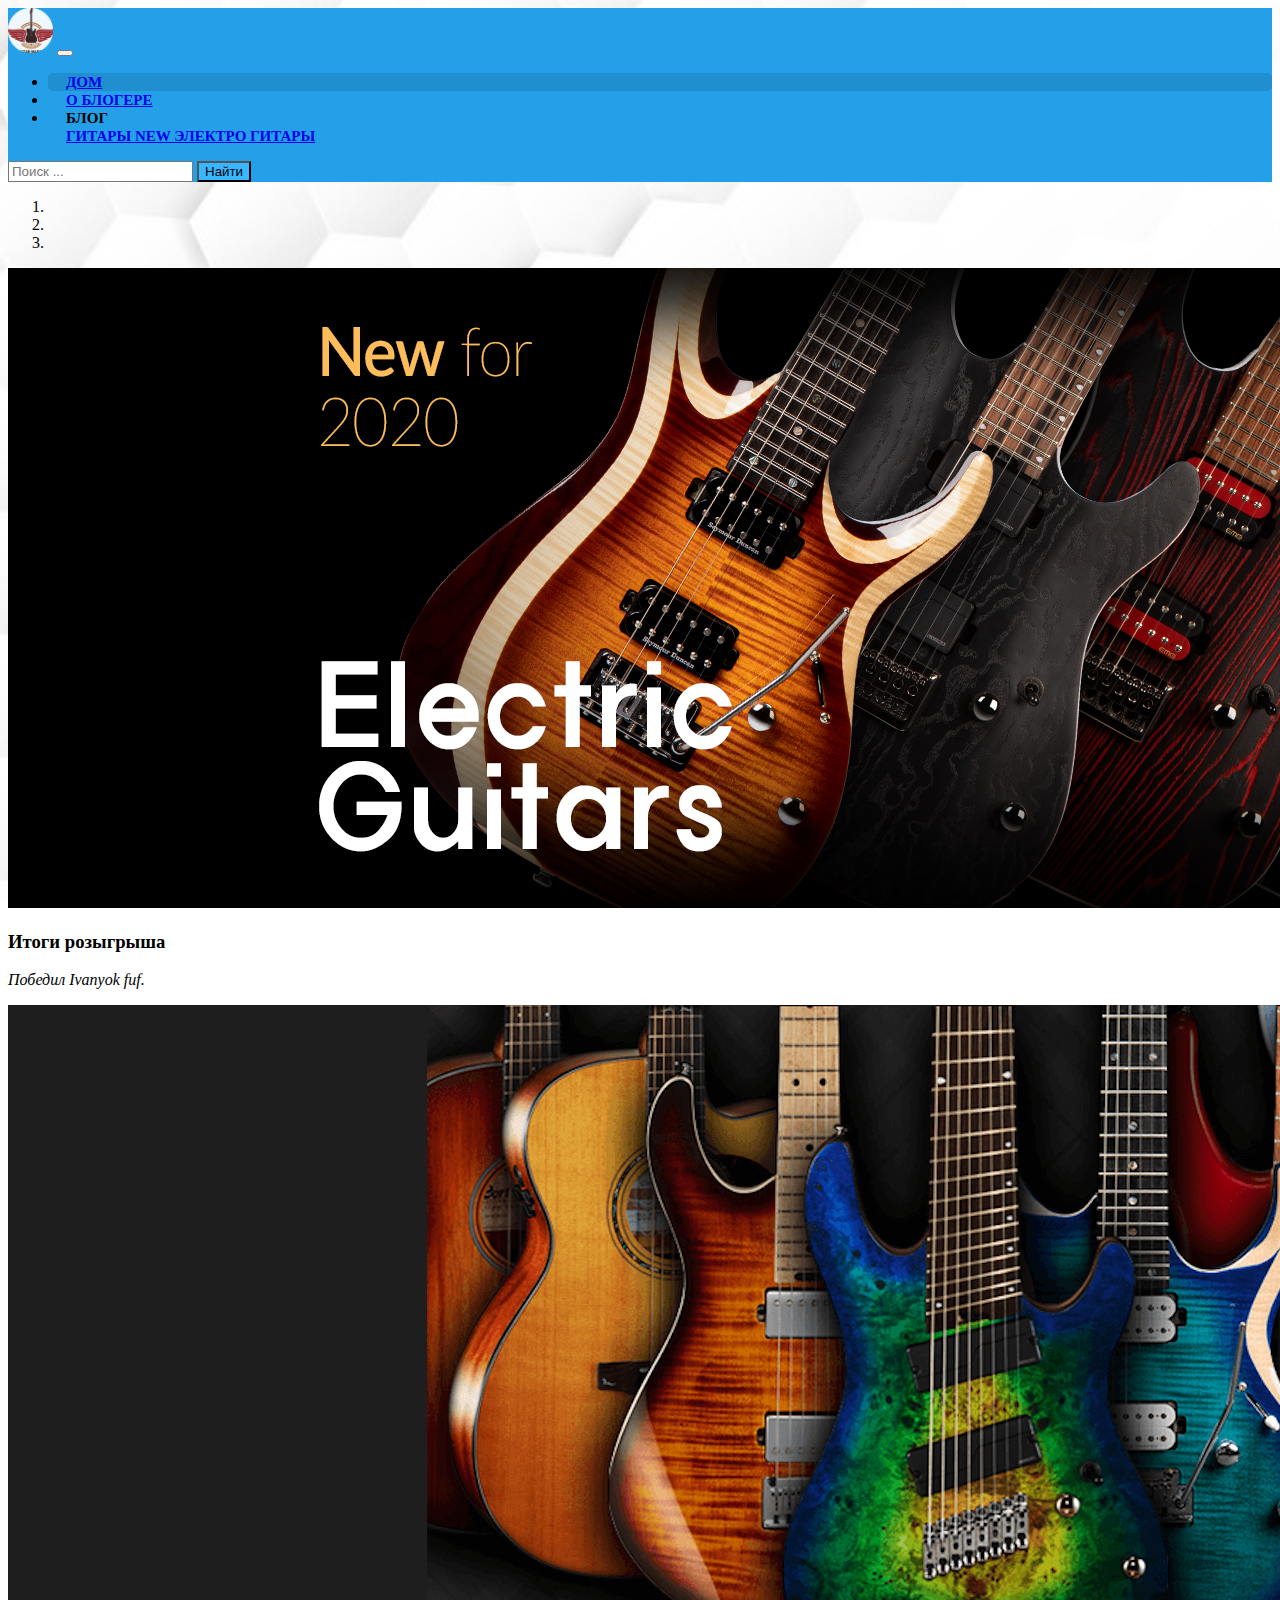
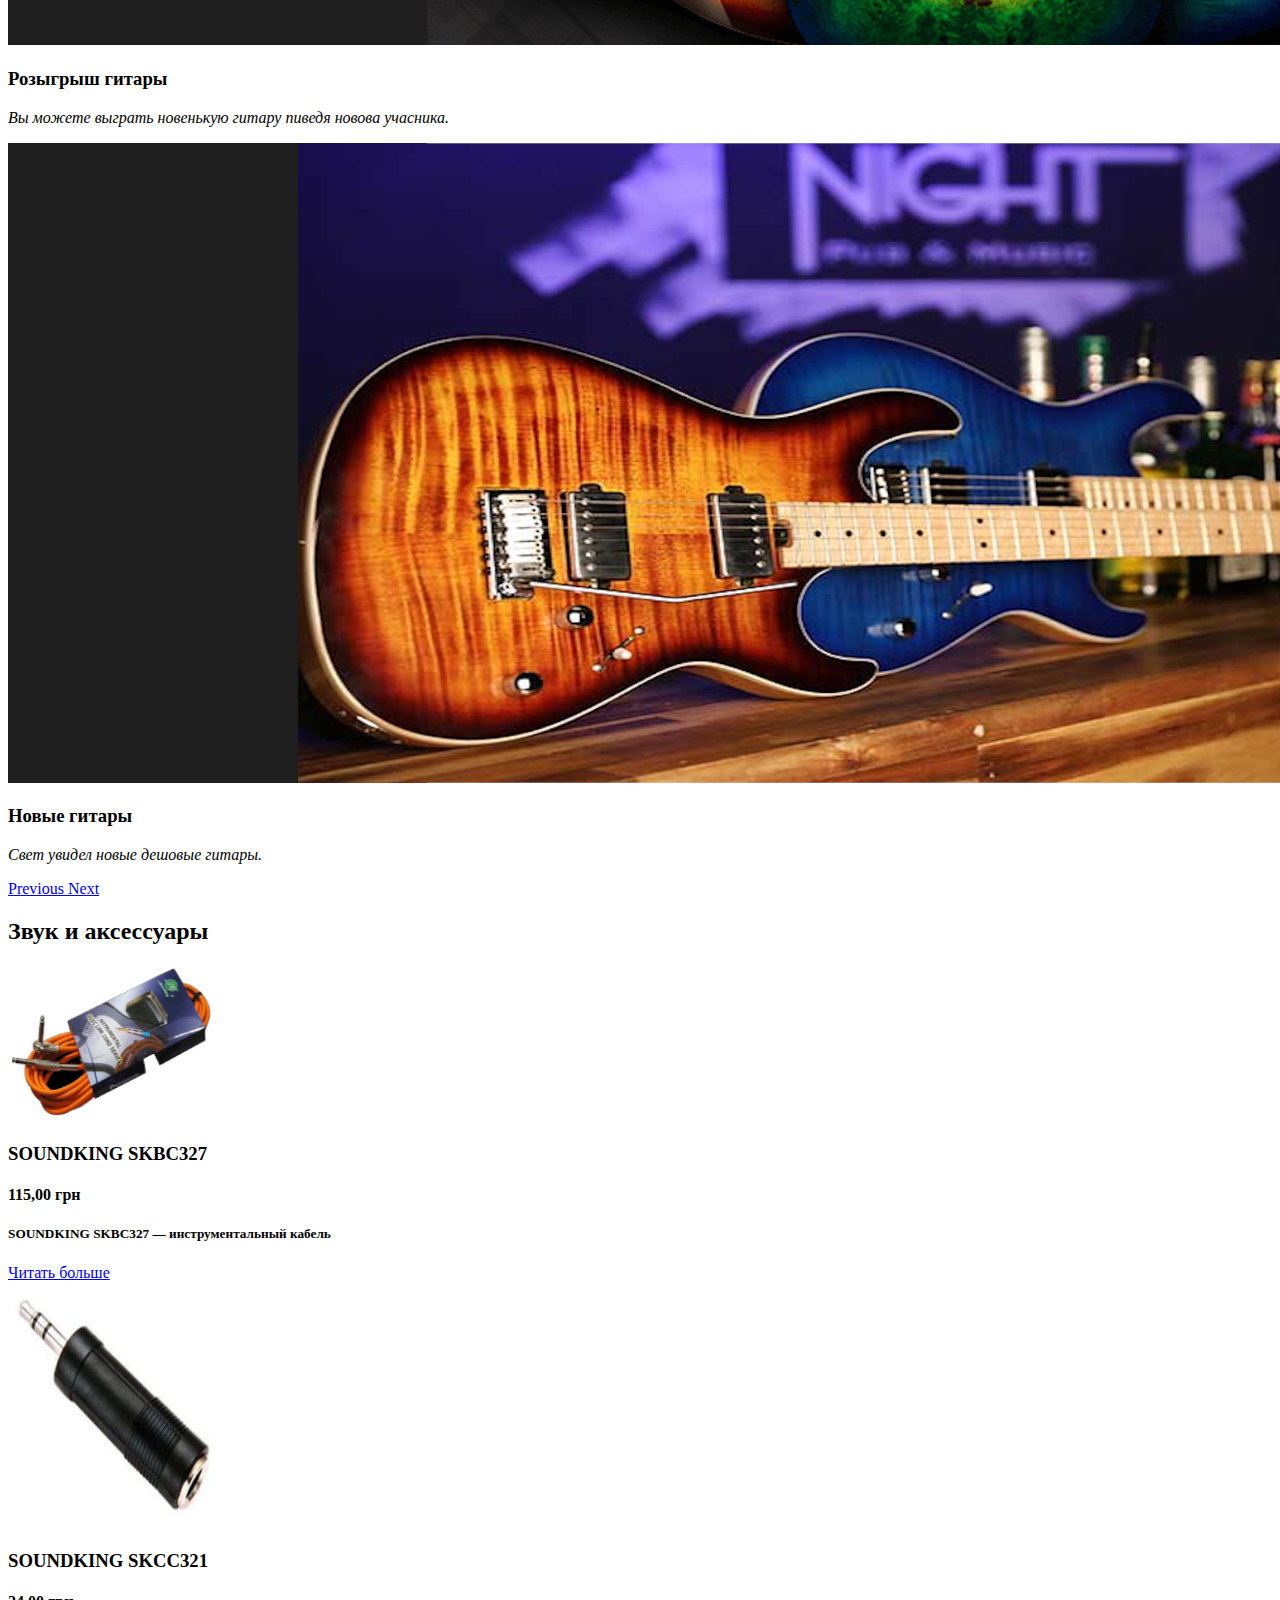
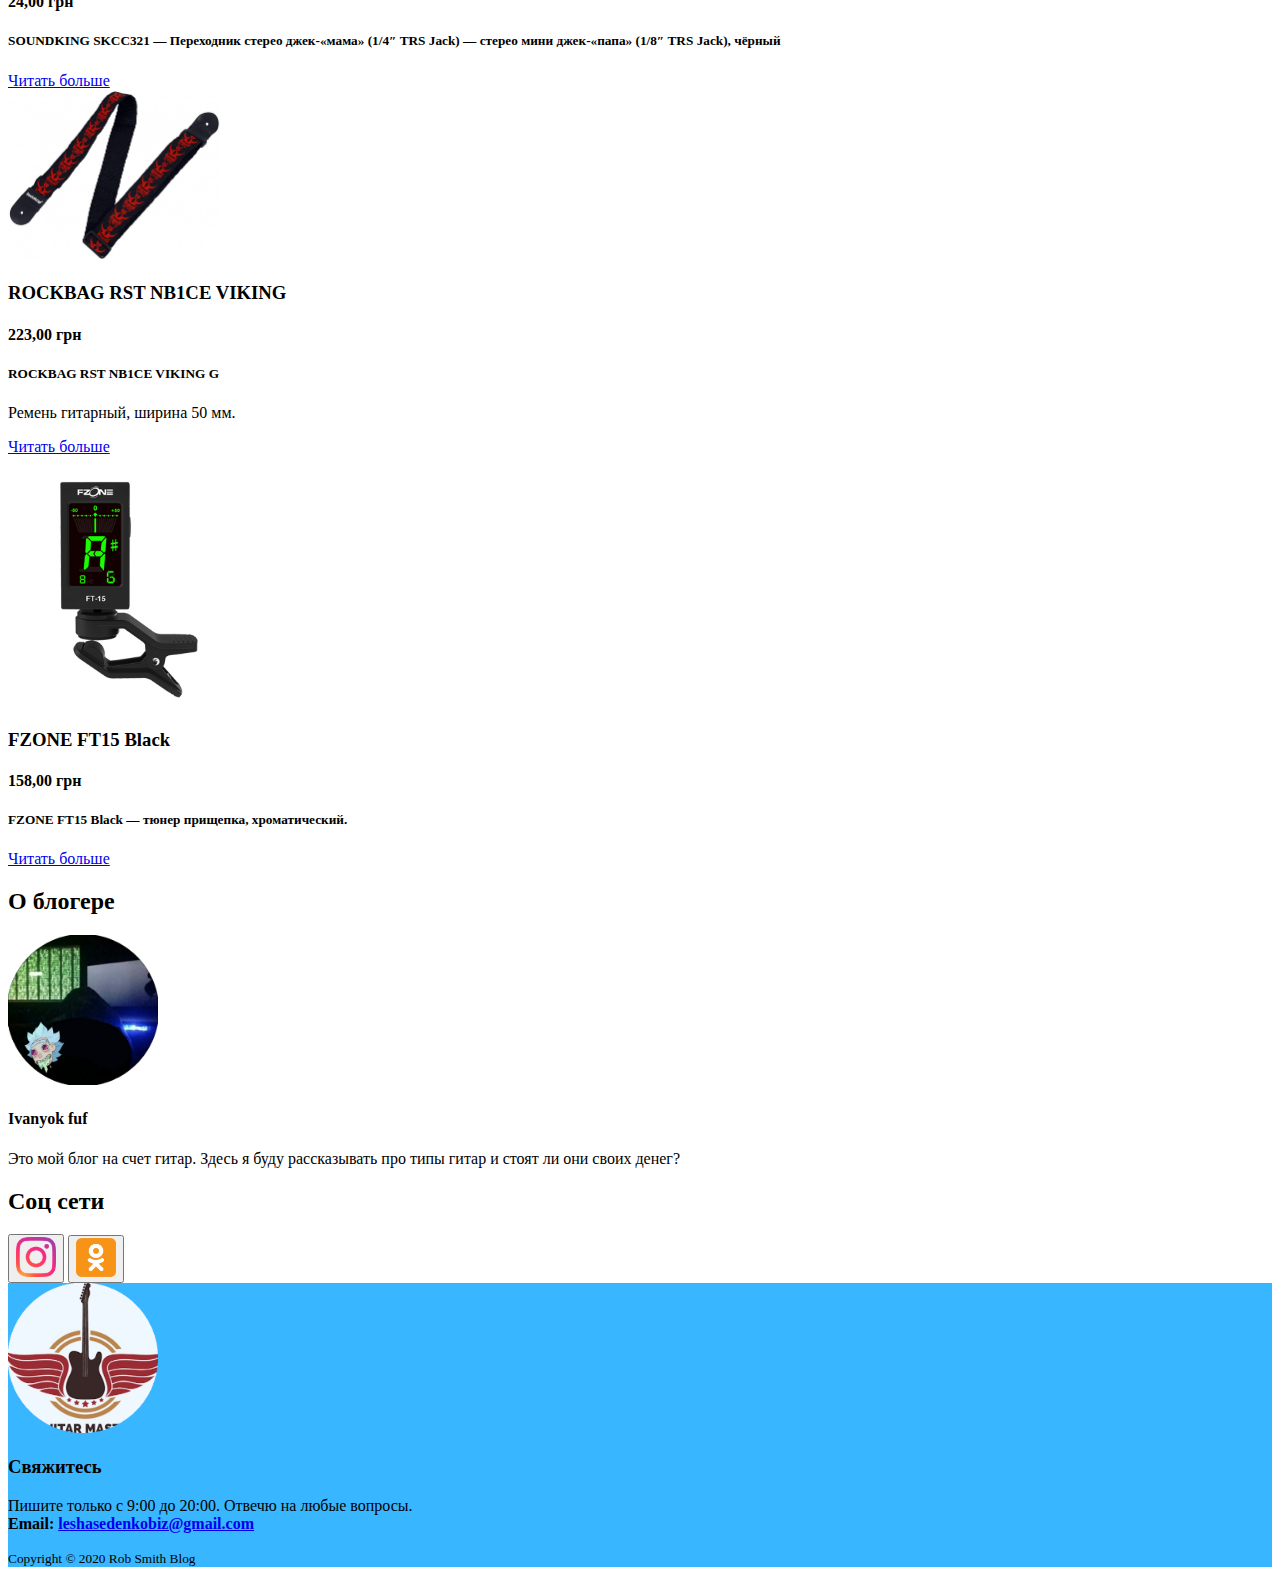
<file: index.html>
<!DOCTYPE html>
<html lang="en">
<head>
  <meta charset="UTF-8">
  <link rel="stylesheet" type="text/css" href="css/style.css">
  <link rel="stylesheet" href="https://stackpath.bootstrapcdn.com/bootstrap/4.5.0/css/bootstrap.min.css" integrity="sha384-9aIt2nRpC12Uk9gS9baDl411NQApFmC26EwAOH8WgZl5MYYxFfc+NcPb1dKGj7Sk" crossorigin="anonymous">
  <!-- Favicon -->
  <link rel="icon" href="img/favicon.ico" type="image/x-icon">
  <!-- Font Awesome 5 -->
  <link rel="stylesheet" href="https://use.fontawesome.com/releases/v5.6.3/css/all.css" integrity="sha384-UHRtZLI+pbxtHCWp1t77Bi1L4ZtiqrqD80Kn4Z8NTSRyMA2Fd33n5dQ8lWUE00s/" crossorigin="anonymous">
  <title>Guitar Master</title>
</head>

<body>
  <!-- HEADER -->
   <header>
     <!-- Navbar -->
      <nav class="navbar navbar-expand-lg navbar-dark">
        <div class="container">
          <img class="navbar-brand mr-5" src="img/На сайт.png" width="45" draggable="false" alt="Logo">
          <button class="navbar-toggler" type="button" data-toggle="collapse" data-target="#navbarSupportedContent" aria-controls="navbarSupportedContent" ariaexpanded="false" aria-label="Toggle navigation">
            <span class="navbar-toggler-icon"></span>
          </button>
          <!-- Меню -->
          <div class="collapse navbar-collapse" id="navbarSupportedContent">
            <ul class="navbar-nav mr-auto">
              <li class="nav-item active">
                <a class="nav-link" href="index.html"><i class="fas fa-home"></i> Дом</a>
              </li>
              <li class="nav-item">
                <a class="nav-link" href="about.html"><i class="fas fa-address-card"></i> О блогере</a>
              </li>
              <!-- Бургер меню -->
              <li class="nav-item dropdown">
                <a class="nav-link dropdown-toggle" data-toggle="dropdown" aria-haspopup="true" aria-expanded="false">
                  <i class="fab fa-affiliatetheme"></i>
                  Блог
                </a>
                <div class="dropdown-menu" id="custom-dropdown-menu">
                  <a class="dropdown-item" href="Guitar.html">
                    Гитары
                    <span class="badge badge-secondary badge-info ml-2">
                      New
                    </span>
                  </a>
                  <a class="dropdown-item" href="electro guitar.html">Электро гитары</a>
                </div>
              </li>
            </ul>
            <form class="poick_os" onsubmit="document.getElementById('sfSbm').disabled=true" method="get" action="/search/">
              <input class="poick_pole" type="text" name="q" maxlength="45" value="" placeholder="Поиск ...">
              <input class="poick_knopka" style="background-color: #38b6ff" type="submit" value="Найти">
              <input type="hidden" name="t" value="0">
            </form>
          </div>
        </div>
      </nav>
   </header>

   <!-- Carousel -->
   <div id="carouselExampleIndicators" class="carousel slide carousel-fade" data-ride="carousel">
     <!-- Сarousel Indicators -->
      <ol class="carousel-indicators">
        <li data-target="#carouselExampleIndicators" data-slide-to="0" class="active"></li>
        <li data-target="#carouselExampleIndicators" data-slide-to="1"></li>
        <li data-target="#carouselExampleIndicators" data-slide-to="2"></li>
      </ol>


      <!-- Carousel Inner -->
      <div class="carousel-inner" role="listbox">
        <!-- Slide One -->
        <div class="carousel-item active">
          <img class="d-block w-100 mh-100" src="img/Карусель 1.png" alt="First slide">
          <div class="carousel-caption d-none d-md-block">
            <h3>Итоги розыгрыша</h3>
            <p><i>Победил Ivanyok fuf.</i></p>
          </div>
        </div>
        <!-- Slide Two -->
        <div class="carousel-item">
          <img class="d-block w-100 mh-100" src="img/Карусель 2.png" alt="Second slide">
          <div class="carousel-caption d-none d-md-block">
            <h3>Розыгрыш гитары</h3>
            <p><i>Вы можете выграть новенькую гитару пиведя новова учасника.</i></p>
          </div>
        </div>
        <!-- Slide Three -->
        <div class="carousel-item">
          <img class="d-block w-100 mh-100" src="img/Карусель 3.png" alt="Third slide">
          <div class="carousel-caption d-none d-md-block">
            <h3>Новые гитары</h3>
            <p><i>Свет увидел новые дешовые гитары.</i></p>
          </div>
        </div>
      </div>
      <!-- Carousel Control -->
      <a class="carousel-control-prev" href="#carouselExampleIndicators" role="button" data-slide="prev">
         <span class="carousel-control-prev-icon" aria-hidden="true"></span>
         <span class="sr-only">Previous</span>
      </a>
      <a class="carousel-control-next" href="#carouselExampleIndicators" role="button" data-slide="next">
         <span class="carousel-control-next-icon" aria-hidden="true"></span>
         <span class="sr-only">Next</span>
      </a>


    </div>

   <!-- MAIN -->
   <main class="pt-3">
     <div class="container">
       <div class="row">


       <!-- POSTS -->
           <div class="col-md-9">
             <!-- Spider-Man -->
             <div class="card-body d-flex flex-column align-items-start">
               <h2>
                 Звук и аксессуары
               </h2>
             </div>
             <div class="card flex-md-row mb-4 border-light shadow-sm h-md-250">
               <img class="card-img-left flex-auto d-none d-md-block" height="155" src="img/Кабель.png" alt="Card imagecap">
               <div class="card-body d-flex flex-column align-items-start">
                 <h3 class="card-title mb-0">
                   SOUNDKING SKBC327
                 </h3>
                 <h4 class="card-title mb-0">
                   115,00 грн
                 </h4>
                 <p class="card-text mb-auto">
                   <h5>
                     SOUNDKING SKBC327 — инструментальный кабель
                   </h5>
                 </p>
                 <a href="list_5.html" class="btn btn-warning">Читать больше</a>
               </div>
             </div>
             <div class="card flex-md-row mb-4 border-light shadow-sm h-md-250">
               <img class="card-img-left flex-auto d-none d-md-block" height="245" src="img/Переходник.png" alt="Card imagecap">
               <div class="card-body d-flex flex-column align-items-start">
                 <h3 class="card-title mb-0">
                   SOUNDKING SKCC321
                 </h3>
                 <h4 class="card-title mb-0">
                   24,00 грн
                 </h4>
                 <p class="card-text mb-auto">
                   <h5>
                     SOUNDKING SKCC321 — Переходник стерео джек-«мама» (1/4″ TRS Jack) — стерео мини джек-«папа» (1/8″ TRS Jack), чёрный
                   </h5>
                 </p>
                 <a href="list_6.html" class="btn btn-warning">Читать больше</a>
               </div>
             </div>
             <div class="card flex-md-row mb-4 border-light shadow-sm h-md-250">
               <img class="card-img-left flex-auto d-none d-md-block" height="170" src="img/Ремень.png" alt="Card imagecap">
               <div class="card-body d-flex flex-column align-items-start">
                 <h3 class="card-title mb-0">
                   ROCKBAG RST NB1CE VIKING
                 </h3>
                 <h4 class="card-title mb-0">
                   223,00 грн
                 </h4>
                 <p class="card-text mb-auto">
                   <h5>
                     ROCKBAG RST NB1CE VIKING G
                   </h5>
                   Ремень гитарный, ширина 50 мм.
                 </p>
                 <a href="list_7.html" class="btn btn-warning">Читать больше</a>
               </div>
             </div>
             <div class="card flex-md-row mb-4 border-light shadow-sm h-md-250">
               <img class="card-img-left flex-auto d-none d-md-block" height="250" src="img/Тюнер.png" alt="Card imagecap">
               <div class="card-body d-flex flex-column align-items-start">
                 <h3 class="card-title mb-0">
                   FZONE FT15 Black
                 </h3>
                 <h4 class="card-title mb-0">
                   158,00 грн
                 </h4>
                 <p class="card-text mb-auto">
                   <h5>
                     FZONE FT15 Black — тюнер прищепка, хроматический.
                   </h5>
                 </p>
                 <a href="list_8.html" class="btn btn-warning">Читать больше</a>
               </div>
             </div>
           </div>

           <!-- ASIDE -->
           <!-- <div class="col-md-3 mx-auto mb-3 text-center"> -->
           <div class="col-md-3">
             <div class="blog-sidebar p-2 shadow-sm rounded">
               <!-- About -->
               <h2>О блогере</h2>
               <img src="img/Я с Риком.png" class="img-fluid rounded-circle" width="150" alt="Rob Smith">
               <h4>Ivanyok fuf</h4>
               <p>
                 Это мой блог на счет гитар.
                 Здесь я буду рассказывать про типы гитар и стоят ли они своих денег?
               </p>
             </div>
             <div class="blog-sidebar p-2 shadow-sm rounded">
               <!-- About -->
               <h2>Соц сети</h2>
               <div class="col-md-12">
               <button data-toggle="tooltip" title="Отправляйте вопросы и советы по улучшению сайта.">
                  <a href="https://www.instagram.com/_.sedenko._/?hl=ru" >
                    <img src="img/Инстаграм.png" width="40" alt="Migo" draggable="false">
                  </a>
               </button>
               <button data-toggle="tooltip" title="Отправляйте вопросы и советы по улучшению сайта.">
                 <a href="#" >
                   <img src="img/Однокласники.png" width="40" alt="Migo" draggable="false">
                 </a>
               </button>
               </div>
             </div>
           </div>

       </div>
     </div>
   </main>

   <!-- FOOTER -->
   <footer class="border-top">
     <div class="container">
        <!-- Logo - About - Contact -->
        <div class="row py-1 text-light">
          <!-- Logo -->
            <div class="col-md-2">
              <img src="img/На сайт.png" alt="Logo" width="150" class="img-fluid">
            </div>




              <!-- Contact me -->
              <div class="col-md-4">
                <h3>Свяжитесь</h3>
                <p>
                  Пишите только с 9:00 до 20:00.
                  Отвечю на любые вопросы.
                  <br>
                  <strong>Email: <a href="https://mail.google.com/mail/u/0/#sent" class="text-white">leshasedenkobiz@gmail.com</a></strong>
                </p>
              </div>
        </div>

        <!-- Copyright -->
        <div class="row py-3 d-flex justify-content-center border-top">
          <small class="d-block text-light">
            Copyright &copy; 2020 Rob Smith Blog
          </small>
        </div>

      </div>
   </footer>
   <script src="https://code.jquery.com/jquery-3.3.1.slim.min.js" integrity="sha384-q8i/X+965DzO0rT7abK41JStQIAqVgRVzpbzo5smXKp4YfRvH+8abtTE1Pi6jizo" crossorigin="anonymous"></script>
   <script src="https://cdnjs.cloudflare.com/ajax/libs/popper.js/1.14.6/umd/popper.min.js" integrity="sha384-wHAiFfRlMFy6i5SRaxvfOCifBUQy1xHdJ/yoi7FRNXMRBu5WHdZYu1hA6ZOblgut" crossorigin="anonymous"></script>
   <script src="https://stackpath.bootstrapcdn.com/bootstrap/4.2.1/js/bootstrap.min.js" integrity="sha384-B0UglyR+jN6CkvvICOB2joaf5I4l3gm9GU6Hc1og6Ls7i6U/mkkaduKaBhlAXv9k" crossorigin="anonymous"></script>

</body>

</html>
<script type="text/javascript">
    $(function () {
      $('[data-toggle="tooltip"]').tooltip()
    })

</script>
</file>
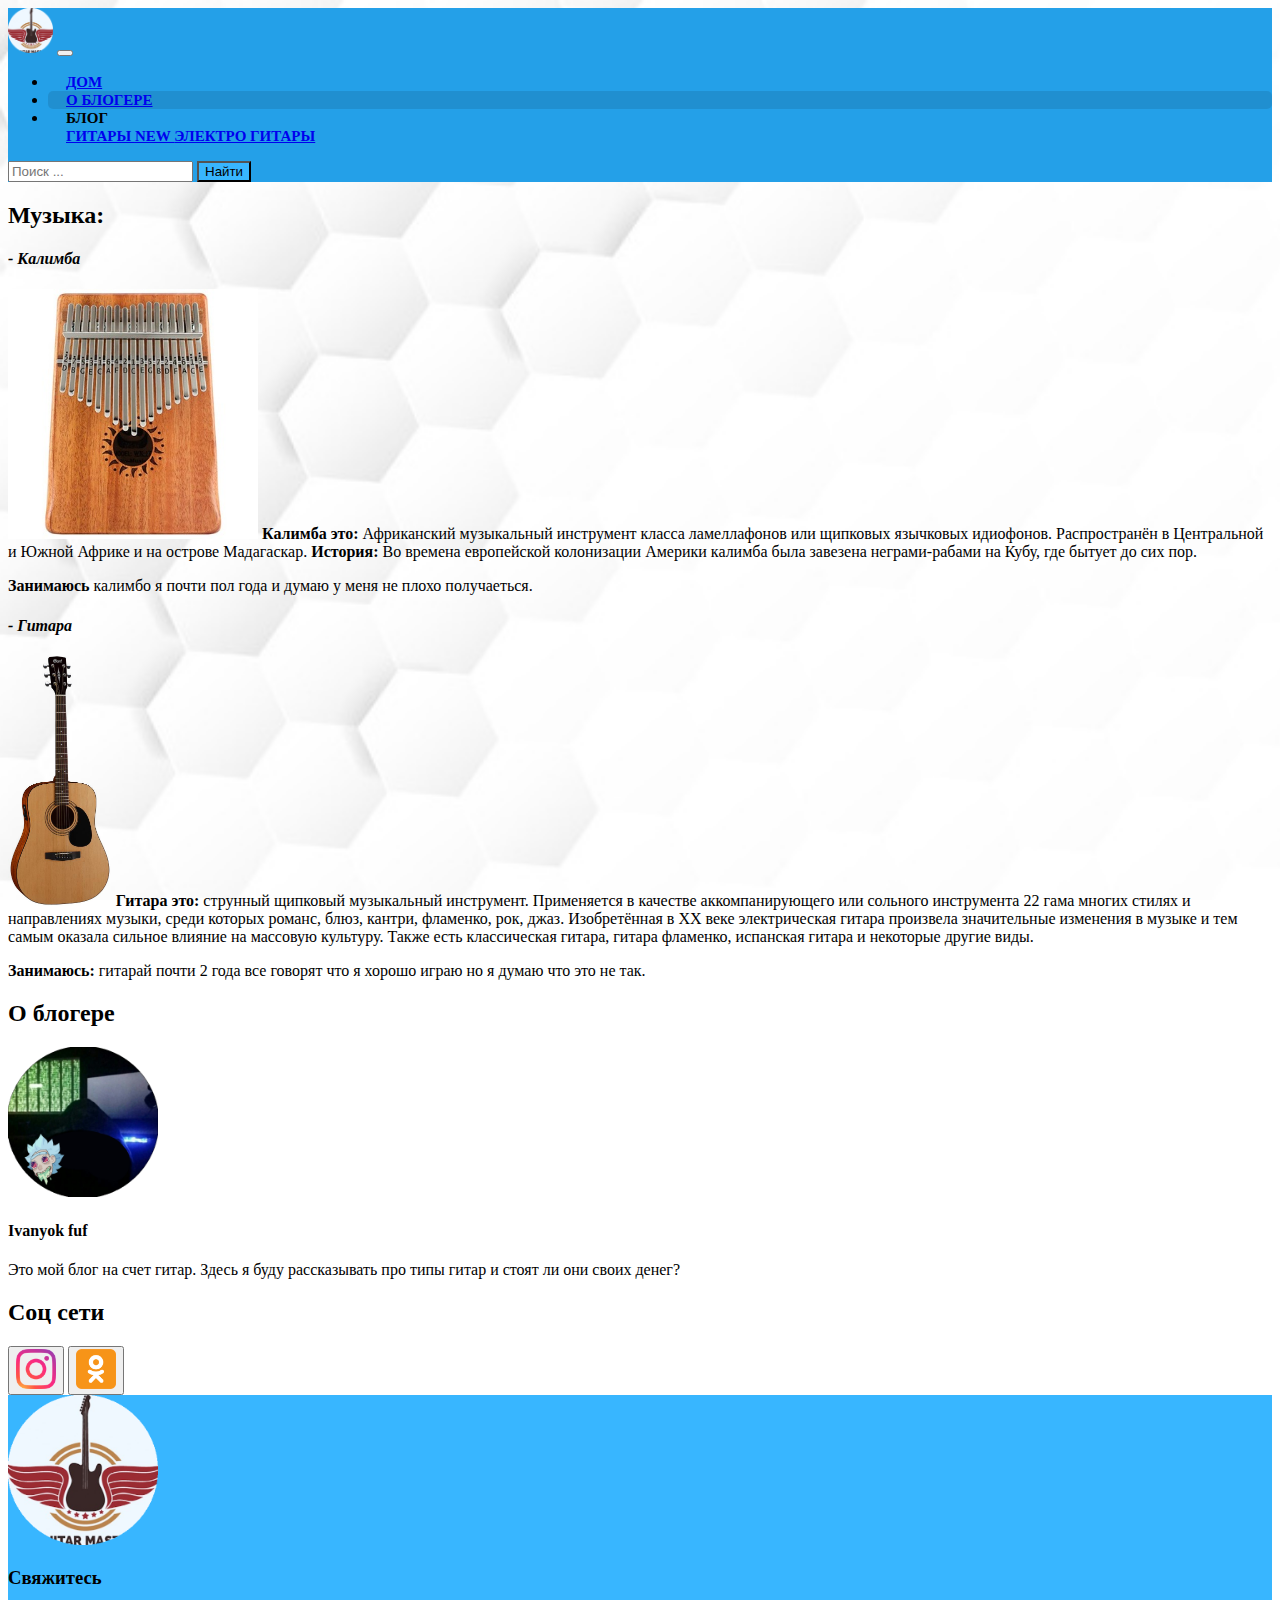
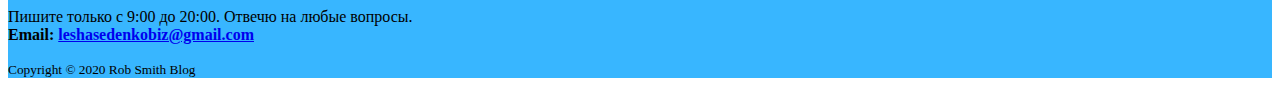
<file: about.html>
<!DOCTYPE html>
<html lang="en">
<head>
  <meta charset="UTF-8">
  <link rel="stylesheet" type="text/css" href="css/style.css">
  <link rel="stylesheet" href="https://stackpath.bootstrapcdn.com/bootstrap/4.5.0/css/bootstrap.min.css" integrity="sha384-9aIt2nRpC12Uk9gS9baDl411NQApFmC26EwAOH8WgZl5MYYxFfc+NcPb1dKGj7Sk" crossorigin="anonymous">
  <!-- Favicon -->
  <link rel="icon" href="img/favicon.ico" type="image/x-icon">
  <!-- Font Awesome 5 -->
  <link rel="stylesheet" href="https://use.fontawesome.com/releases/v5.6.3/css/all.css" integrity="sha384-UHRtZLI+pbxtHCWp1t77Bi1L4ZtiqrqD80Kn4Z8NTSRyMA2Fd33n5dQ8lWUE00s/" crossorigin="anonymous">
  <title>Guitar Master</title>
</head>

<body>
  <!-- HEADER -->
  <header>
    <!-- Navbar -->
     <nav class="navbar navbar-expand-lg navbar-dark">
       <div class="container">
         <img class="navbar-brand mr-5" src="img/На сайт.png" width="45" draggable="false" alt="Logo">
         <button class="navbar-toggler" type="button" data-toggle="collapse" data-target="#navbarSupportedContent" aria-controls="navbarSupportedContent" ariaexpanded="false" aria-label="Toggle navigation">
           <span class="navbar-toggler-icon"></span>
         </button>
         <!-- menu -->
         <div class="collapse navbar-collapse" id="navbarSupportedContent">
           <ul class="navbar-nav mr-auto">
             <li class="nav-item">
               <a class="nav-link" href="index.html"><i class="fas fa-home"></i> Дом</a>
             </li>
             <li class="nav-item active">
               <a class="nav-link" href="about.html"><i class="fas fa-address-card"></i> О блогере</a>
             </li>
             <!-- dropdown menu -->
             <li class="nav-item dropdown">
               <a class="nav-link dropdown-toggle" data-toggle="dropdown" aria-haspopup="true" aria-expanded="false">
                 <i class="fab fa-affiliatetheme"></i>
                 Блог
               </a>
               <div class="dropdown-menu" id="custom-dropdown-menu">
                 <a class="dropdown-item" href="Guitar.html">
                   Гитары
                   <span class="badge badge-secondary badge-info ml-2">
                     New
                   </span>
                 </a>
                 <a class="dropdown-item" href="electro guitar.html">Электро гитары</a>
               </div>
             </li>
           </ul>
           <form class="poick_os" onsubmit="document.getElementById('sfSbm').disabled=true" method="get" action="/search/">
             <input class="poick_pole" type="text" name="q" maxlength="45" value="" placeholder="Поиск ...">
             <input class="poick_knopka" style="background-color: #38b6ff" type="submit" value="Найти">
             <input type="hidden" name="t" value="0">
           </form>
         </div>
       </div>
     </nav>
  </header>

   <!-- MAIN -->
   <main class="pt-3">
     <div class="container">
       <div class="row">

         <!-- MAIN -->
         <main class="pt-3">
           <div class="container">
             <div class="row">

               <!-- POSTS -->
                   <div class="col-md-9 mb-5">
                     <div class="card flex-md-row p-4 border-light shadow-sm h-md-250">
                       <div class="card-body d-flex flex-column align-items-start">
                         <p class="card-text mb-auto" >
                           <h2 class="card-title mb-1">
                             Музыка:
                           </h2>
                           <h4 class="card-title mb-3"><i>
                             - Калимба
                             </i>
                           </h4>
                           <img class="card-img-left flex-auto d-none d-md-block mb-2" height="250" src="img/Калимба.png" alt="Card imagecap">
                           <b>Калимба это:</b> Африканский музыкальный инструмент класса ламеллафонов или щипковых язычковых идиофонов.
                           Распространён в Центральной и Южной Африке и на острове Мадагаскар.
                           <b>История:</b>
                           Во времена европейской колонизации Америки калимба была завезена неграми-рабами на Кубу, где бытует до сих пор.
                           <p>
                             <b>Занимаюсь</b> калимбо я почти пол года и думаю у меня не плохо получаеться.
                           </p>
                         </p>

                       </div>
                     </div>

                     <div class="card flex-md-row p-4 border-light shadow-sm h-md-250">
                       <div class="card-body d-flex flex-column align-items-start">
                         <p class="card-text mb-auto">
                           <h4 class="card-title mb-3"><i>
                             - Гитара
                             </i>
                           </h4>
                           <img class="card-img-left flex-auto d-none d-md-block mb-2" height="250" src="img/Гитара.png" alt="Card imagecap">
                           <b>Гитара это:</b>  струнный щипковый музыкальный инструмент. Применяется в качестве аккомпанирующего или сольного инструмента 22 гама многих стилях и направлениях музыки,
                           среди которых романс, блюз, кантри, фламенко, рок, джаз. Изобретённая в XX веке электрическая гитара произвела значительные изменения в музыке и тем самым оказала сильное влияние на массовую культуру.
                           Также есть классическая гитара, гитара фламенко, испанская гитара и некоторые другие виды.
                           <p>
                             <b>Занимаюсь:</b> гитарай почти 2 года все говорят что я хорошо играю но я думаю что это не так.
                           </p>
                         </p>

                       </div>
                     </div>
                   </div>

                   <!-- ASIDE -->
                   <!-- <div class="col-md-3 mx-auto mb-3 text-center"> -->
                   <div class="col-md-3">
                     <div class="blog-sidebar p-2 shadow-sm rounded">
                       <!-- About -->
                       <h2>О блогере</h2>
                       <img src="img/Я с Риком.png" class="img-fluid rounded-circle" width="150" alt="Rob Smith">
                       <h4>Ivanyok fuf</h4>
                       <p>
                         Это мой блог на счет гитар.
                         Здесь я буду рассказывать про типы гитар и стоят ли они своих денег?
                       </p>
                     </div>
                     <div class="blog-sidebar p-2 shadow-sm rounded">
                       <!-- About -->
                       <h2>Соц сети</h2>
                       <div class="col-md-12">
                       <button data-toggle="tooltip" title="Отправляйте вопросы и советы по улучшению сайта.">
                          <a href="https://www.instagram.com/_.sedenko._/?hl=ru" >
                            <img src="img/Инстаграм.png" width="40" alt="Migo" draggable="false">
                          </a>
                       </button>
                       <button data-toggle="tooltip" title="Отправляйте вопросы и советы по улучшению сайта.">
                         <a href="#" >
                           <img src="img/Однокласники.png" width="40" alt="Migo" draggable="false">
                         </a>
                       </button>
                       </div>
                     </div>
                   </div>

             </div>
           </div>
         </main>

       </div>
     </div>
   </main>

   <!-- FOOTER -->
   <footer class="border-top">
     <div class="container">
        <!-- Logo - About - Contact -->
        <div class="row py-1 text-light">

          <!-- Logo -->
            <div class="col-md-2">
              <img src="img/На сайт.png" alt="Logo" width="150" class="img-fluid">
            </div>




              <!-- Contact me -->
              <div class="col-md-4">
                <h3>Свяжитесь</h3>
                <p>
                  Пишите только с 9:00 до 20:00.
                  Отвечю на любые вопросы.
                  <br>
                  <strong>Email: <a href="https://mail.google.com/mail/u/0/#sent" class="text-white">leshasedenkobiz@gmail.com</a></strong>
                </p>
              </div>
        </div>

        <!-- Copyright -->
        <div class="row py-3 d-flex justify-content-center border-top">
          <small class="d-block text-light">
            Copyright &copy; 2020 Rob Smith Blog
          </small>
        </div>

      </div>
   </footer>
   <script src="https://code.jquery.com/jquery-3.3.1.slim.min.js" integrity="sha384-q8i/X+965DzO0rT7abK41JStQIAqVgRVzpbzo5smXKp4YfRvH+8abtTE1Pi6jizo" crossorigin="anonymous"></script>
   <script src="https://cdnjs.cloudflare.com/ajax/libs/popper.js/1.14.6/umd/popper.min.js" integrity="sha384-wHAiFfRlMFy6i5SRaxvfOCifBUQy1xHdJ/yoi7FRNXMRBu5WHdZYu1hA6ZOblgut" crossorigin="anonymous"></script>
   <script src="https://stackpath.bootstrapcdn.com/bootstrap/4.2.1/js/bootstrap.min.js" integrity="sha384-B0UglyR+jN6CkvvICOB2joaf5I4l3gm9GU6Hc1og6Ls7i6U/mkkaduKaBhlAXv9k" crossorigin="anonymous"></script>

</body>

</html>
<script type="text/javascript">
    $(function () {
      $('[data-toggle="tooltip"]').tooltip()
    })

</script>
</file>
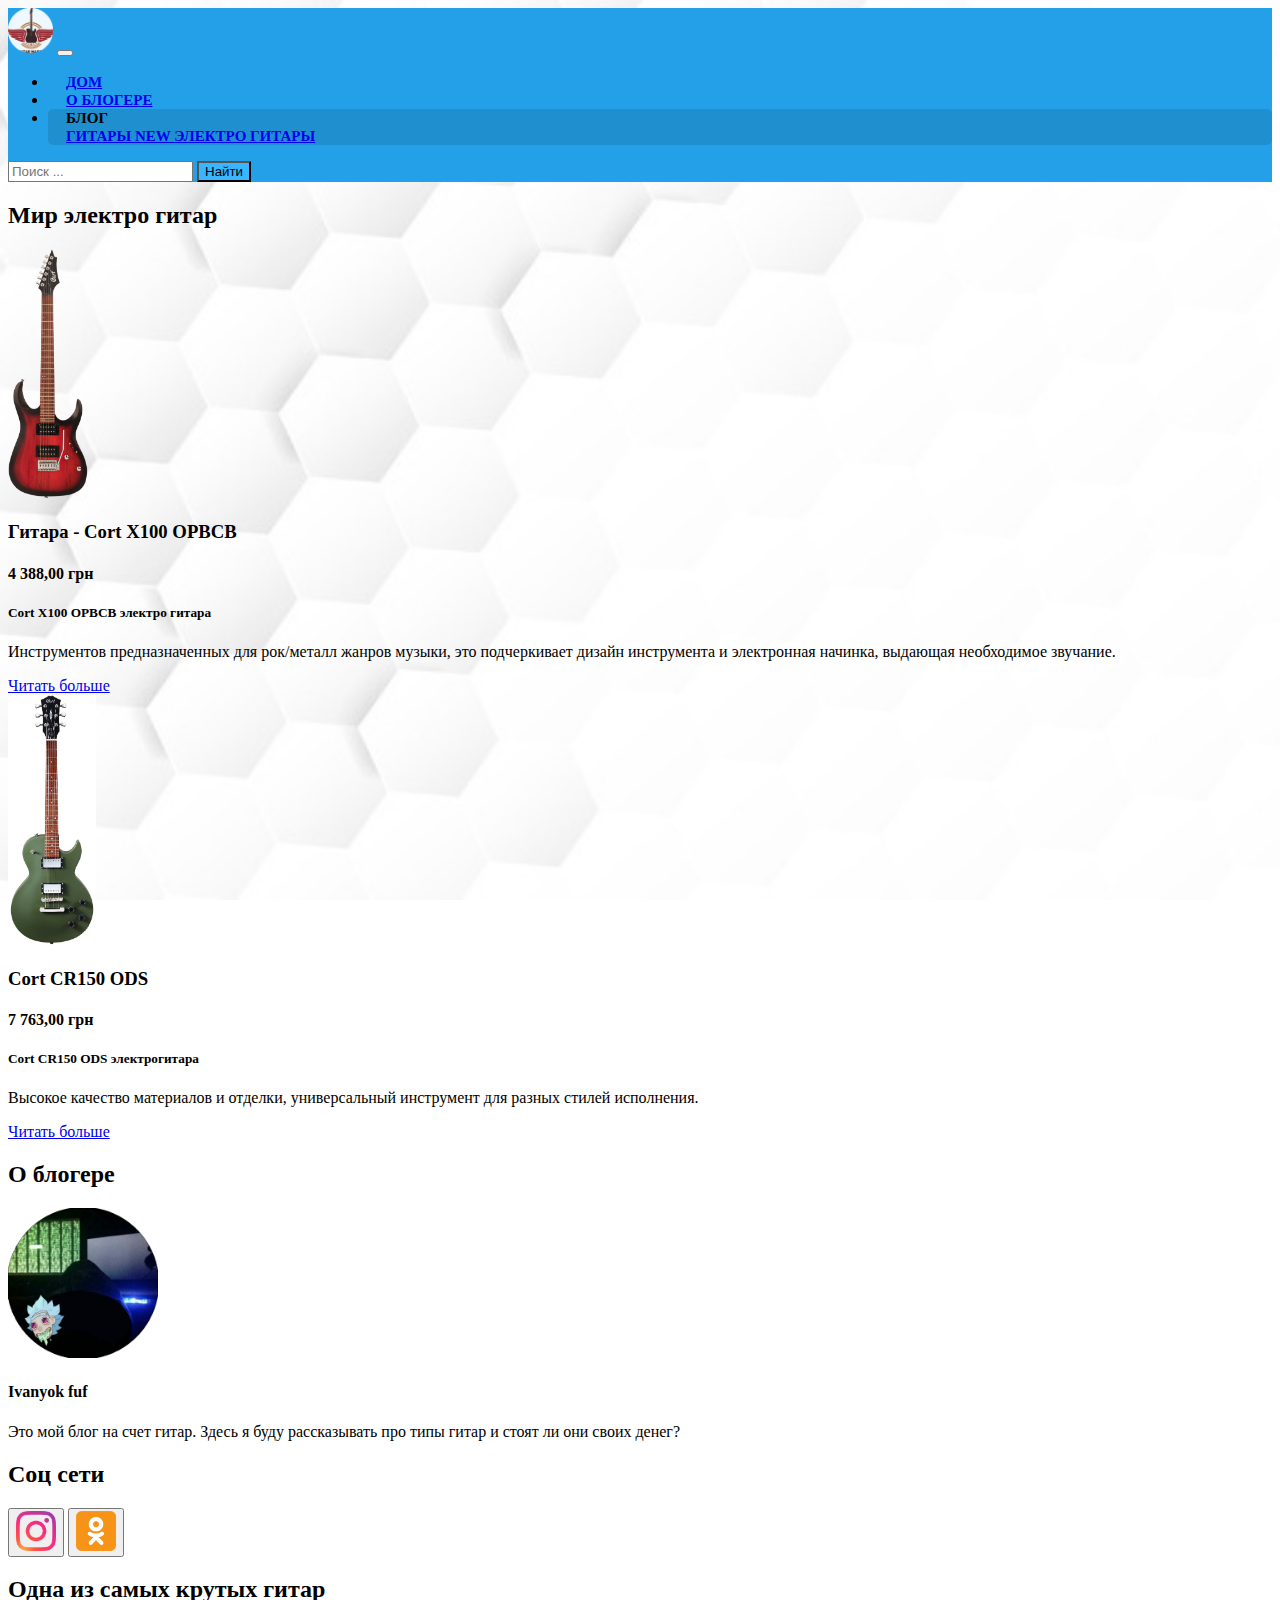
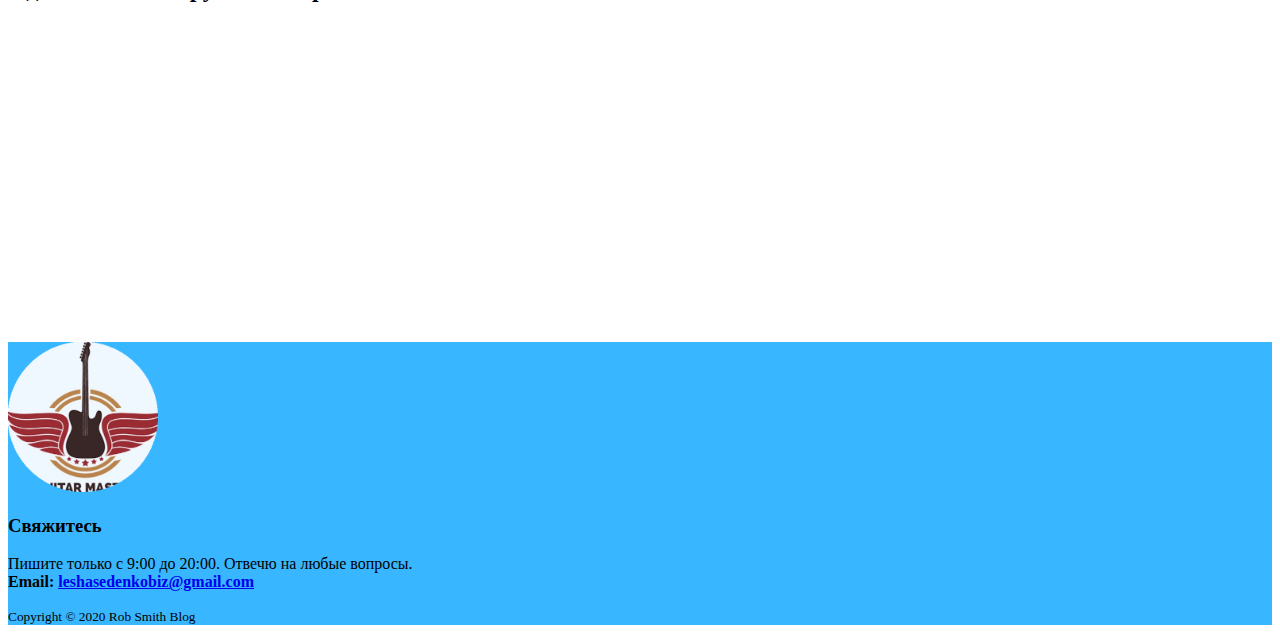
<file: electro guitar.html>
<!DOCTYPE html>
<html lang="en">
<head>
  <meta charset="UTF-8">
  <link rel="stylesheet" type="text/css" href="css/style.css">
  <link rel="stylesheet" href="https://stackpath.bootstrapcdn.com/bootstrap/4.5.0/css/bootstrap.min.css" integrity="sha384-9aIt2nRpC12Uk9gS9baDl411NQApFmC26EwAOH8WgZl5MYYxFfc+NcPb1dKGj7Sk" crossorigin="anonymous">
  <!-- Favicon -->
  <link rel="icon" href="img/favicon.ico" type="image/x-icon">
  <!-- Font Awesome 5 -->
  <link rel="stylesheet" href="https://use.fontawesome.com/releases/v5.6.3/css/all.css" integrity="sha384-UHRtZLI+pbxtHCWp1t77Bi1L4ZtiqrqD80Kn4Z8NTSRyMA2Fd33n5dQ8lWUE00s/" crossorigin="anonymous">
  <title>Guitar Master</title>
</head>

<body>
  <!-- HEADER -->
  <header>
    <!-- Navbar -->
     <nav class="navbar navbar-expand-lg navbar-dark">
       <div class="container">
         <img class="navbar-brand mr-5" src="img/На сайт.png" width="45" draggable="false" alt="Logo">
         <button class="navbar-toggler" type="button" data-toggle="collapse" data-target="#navbarSupportedContent" aria-controls="navbarSupportedContent" ariaexpanded="false" aria-label="Toggle navigation">
           <span class="navbar-toggler-icon"></span>
         </button>
         <!-- menu -->
         <div class="collapse navbar-collapse" id="navbarSupportedContent">
           <ul class="navbar-nav mr-auto">
             <li class="nav-item">
               <a class="nav-link" href="index.html"><i class="fas fa-home"></i> Дом</a>
             </li>
             <li class="nav-item">
               <a class="nav-link" href="about.html"><i class="fas fa-address-card"></i> О блогере</a>
             </li>
             <!-- dropdown menu -->
             <li class="nav-item dropdown active">
               <a class="nav-link dropdown-toggle active" data-toggle="dropdown" aria-haspopup="true" aria-expanded="false">
                 <i class="fab fa-affiliatetheme"></i>
                 Блог
               </a>
               <div class="dropdown-menu" id="custom-dropdown-menu">
                 <a class="dropdown-item" href="Guitar.html">
                   Гитары
                   <span class="badge badge-secondary badge-info ml-2">
                     New
                   </span>
                 </a>
                 <a class="dropdown-item" href="electro guitar.html">Электро гитары</a>
               </div>
             </li>
           </ul>
           <form class="poick_os" onsubmit="document.getElementById('sfSbm').disabled=true" method="get" action="/search/">
             <input class="poick_pole" type="text" name="q" maxlength="45" value="" placeholder="Поиск ...">
             <input class="poick_knopka" style="background-color: #38b6ff" type="submit" value="Найти">
             <input type="hidden" name="t" value="0">
           </form>
         </div>
       </div>
     </nav>
  </header>

   <!-- MAIN -->
   <main class="pt-3">
     <div class="container">
       <div class="row">


       <!-- POSTS -->
           <div class="col-md-9">
             <!-- Spider-Man -->
             <div class="card-body d-flex flex-column align-items-start">
               <h2>
                 Мир электро гитар
               </h2>
             </div>
             <!-- Spider-Man -->
             <div class="card flex-md-row mb-4 border-light shadow-sm h-md-250">
               <img class="card-img-left flex-auto d-none d-md-block" height="250" src="img/Гитара_3.png" alt="Card imagecap">
               <div class="card-body d-flex flex-column align-items-start">
                 <h3 class="card-title mb-0">
                   Гитара - Cort X100 OPBCB
                 </h3>
                 <h4 class="card-title mb-0">
                   4 388,00 грн
                 </h4>
                 <p class="card-text mb-auto">
                   <h5>
                     Cort X100 OPBCB электро гитара
                   </h5>
                  Инструментов предназначенных для рок/металл жанров музыки,
                  это подчеркивает дизайн инструмента и электронная начинка, выдающая необходимое звучание.
                 </p>
                 <a href="list_4.html" class="btn btn-warning">Читать больше</a>
               </div>
             </div>
             <div class="card flex-md-row mb-4 border-light shadow-sm h-md-250">
               <img class="card-img-left flex-auto d-none d-md-block" height="250" src="img/Электро_гитара_2.png" alt="Card imagecap">
               <div class="card-body d-flex flex-column align-items-start">
                 <h3 class="card-title mb-0">
                   Cort CR150 ODS
                 </h3>
                 <h4 class="card-title mb-0">
                   7 763,00 грн
                 </h4>
                 <p class="card-text mb-auto">
                   <h5>
                     Cort CR150 ODS электрогитара
                   </h5>
                  Высокое качество материалов и отделки, универсальный инструмент для разных стилей исполнения.
                 </p>
                 <a href="list_9.html" class="btn btn-warning">Читать больше</a>
               </div>
             </div>
           </div>

           <!-- ASIDE -->
           <!-- <div class="col-md-3 mx-auto mb-3 text-center"> -->
           <div class="col-md-3">
             <div class="blog-sidebar p-2 shadow-sm rounded">
               <!-- About -->
               <h2>О блогере</h2>
               <img src="img/Я с Риком.png" class="img-fluid rounded-circle" width="150" alt="Rob Smith">
               <h4>Ivanyok fuf</h4>
               <p>
                 Это мой блог на счет гитар.
                 Здесь я буду рассказывать про типы гитар и стоят ли они своих денег?
               </p>
             </div>
             <div class="blog-sidebar p-2 shadow-sm rounded">
               <!-- About -->
               <h2>Соц сети</h2>
               <div class="col-md-12">
               <button data-toggle="tooltip" title="Отправляйте вопросы и советы по улучшению сайта.">
                  <a href="https://www.instagram.com/_.sedenko._/?hl=ru" >
                    <img src="img/Инстаграм.png" width="40" alt="Migo" draggable="false">
                  </a>
               </button>
               <button data-toggle="tooltip" title="Отправляйте вопросы и советы по улучшению сайта.">
                 <a href="#" >
                   <img src="img/Однокласники.png" width="40" alt="Migo" draggable="false">
                 </a>
               </button>
               </div>
             </div>
           </div>
       </div>
     </div>
   </main>

   <!-- Видео -->
   <section class="pt-3">
           <h2>Одна из самых крутых гитар</h2>
           <div class="row mb-5">
             <div class="col-md-5">
               <div class="embed-responsive col-md-10 embed-responsive-16by9">
                 <iframe width="560" height="315" src="https://www.youtube.com/embed/YnU2kGGyalE" frameborder="0" allow="accelerometer; autoplay; encrypted-media; gyroscope; picture-in-picture" allowfullscreen></iframe>
               </div>
               </div>
           </div>
         </section>

   <!-- FOOTER -->
   <footer class="border-top">
     <div class="container">
        <!-- Logo - About - Contact -->
        <div class="row py-1 text-light">

          <!-- Logo -->
            <div class="col-md-2">
              <img src="img/На сайт.png" alt="Logo" width="150" class="img-fluid">
            </div>




              <!-- Contact me -->
              <div class="col-md-4">
                <h3>Свяжитесь</h3>
                <p>
                  Пишите только с 9:00 до 20:00.
                  Отвечю на любые вопросы.
                  <br>
                  <strong>Email: <a href="https://mail.google.com/mail/u/0/#sent" class="text-white">leshasedenkobiz@gmail.com</a></strong>
                </p>
              </div>
        </div>

        <!-- Copyright -->
        <div class="row py-3 d-flex justify-content-center border-top">
          <small class="d-block text-light">
            Copyright &copy; 2020 Rob Smith Blog
          </small>
        </div>

      </div>
   </footer>
   <script src="https://code.jquery.com/jquery-3.3.1.slim.min.js" integrity="sha384-q8i/X+965DzO0rT7abK41JStQIAqVgRVzpbzo5smXKp4YfRvH+8abtTE1Pi6jizo" crossorigin="anonymous"></script>
   <script src="https://cdnjs.cloudflare.com/ajax/libs/popper.js/1.14.6/umd/popper.min.js" integrity="sha384-wHAiFfRlMFy6i5SRaxvfOCifBUQy1xHdJ/yoi7FRNXMRBu5WHdZYu1hA6ZOblgut" crossorigin="anonymous"></script>
   <script src="https://stackpath.bootstrapcdn.com/bootstrap/4.2.1/js/bootstrap.min.js" integrity="sha384-B0UglyR+jN6CkvvICOB2joaf5I4l3gm9GU6Hc1og6Ls7i6U/mkkaduKaBhlAXv9k" crossorigin="anonymous"></script>



</body>

</html>
<script type="text/javascript">
    $(function () {
      $('[data-toggle="tooltip"]').tooltip()
    })

</script>
</file>
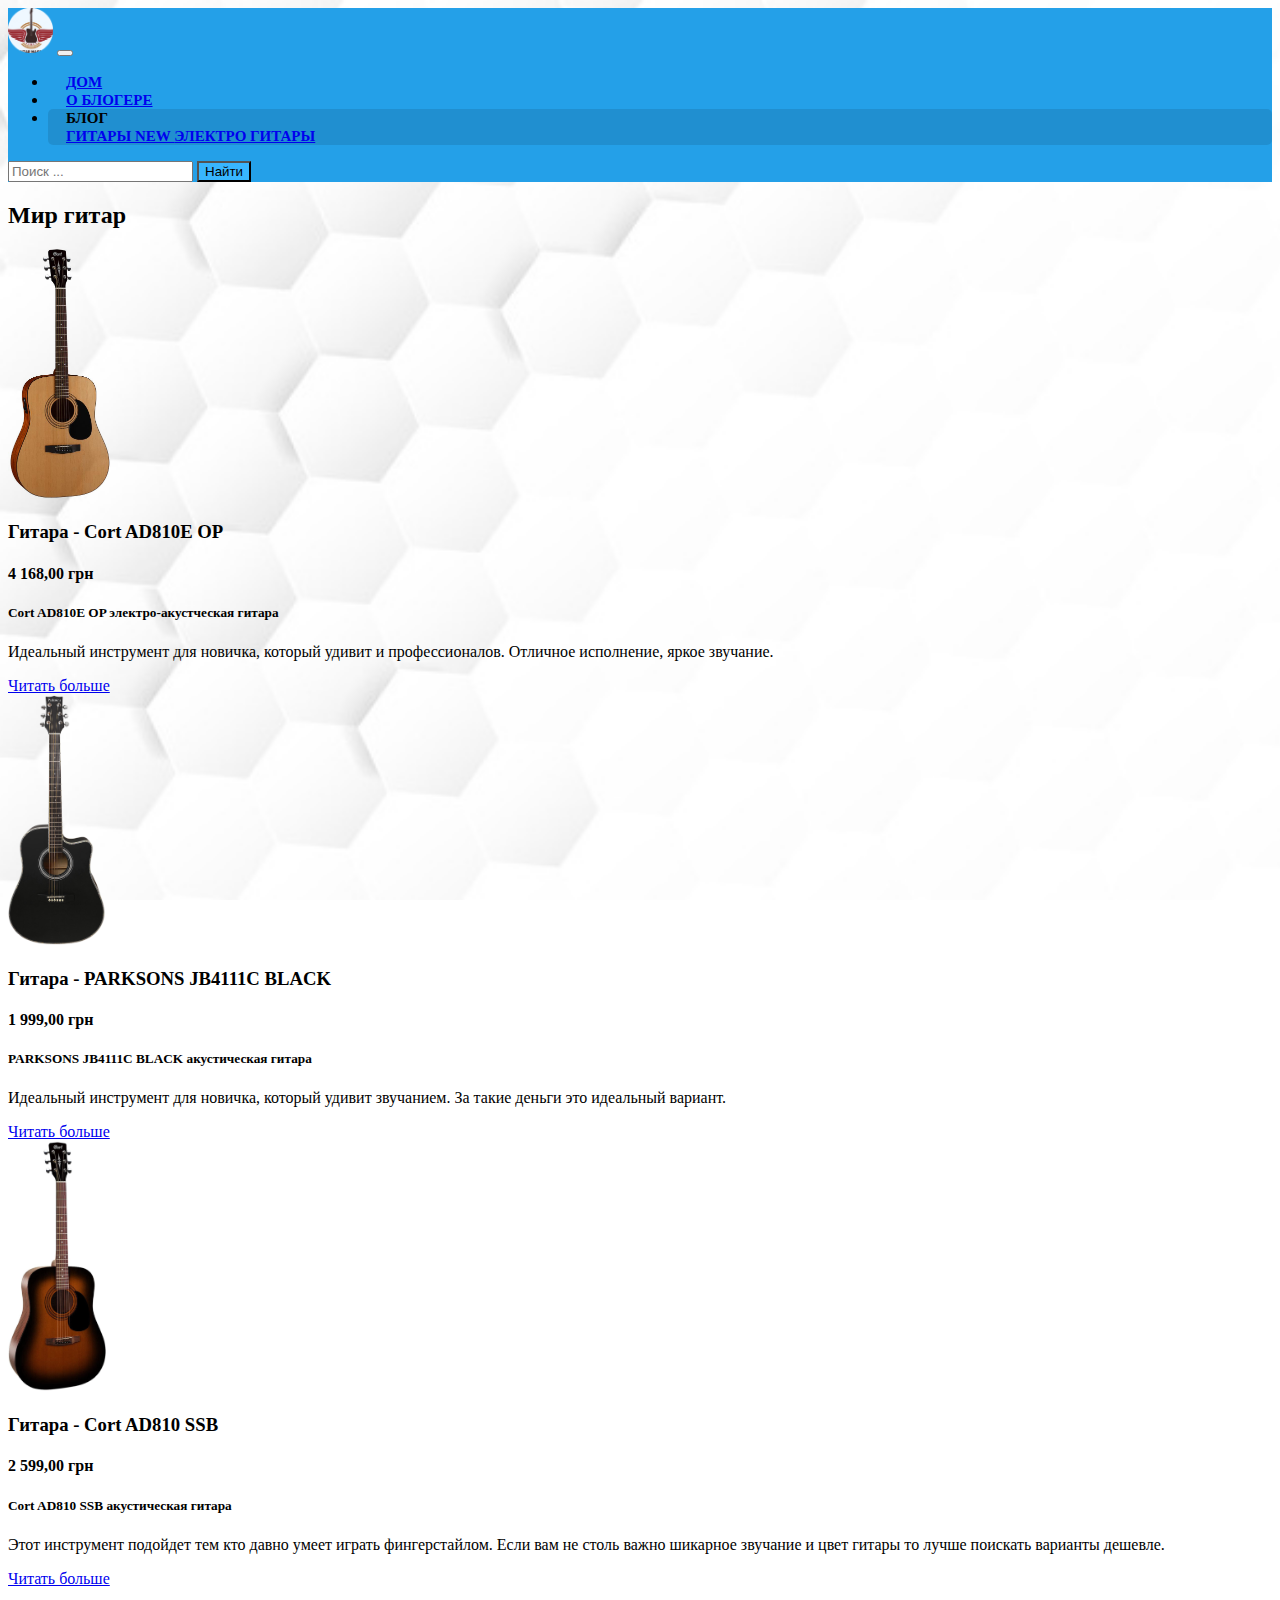
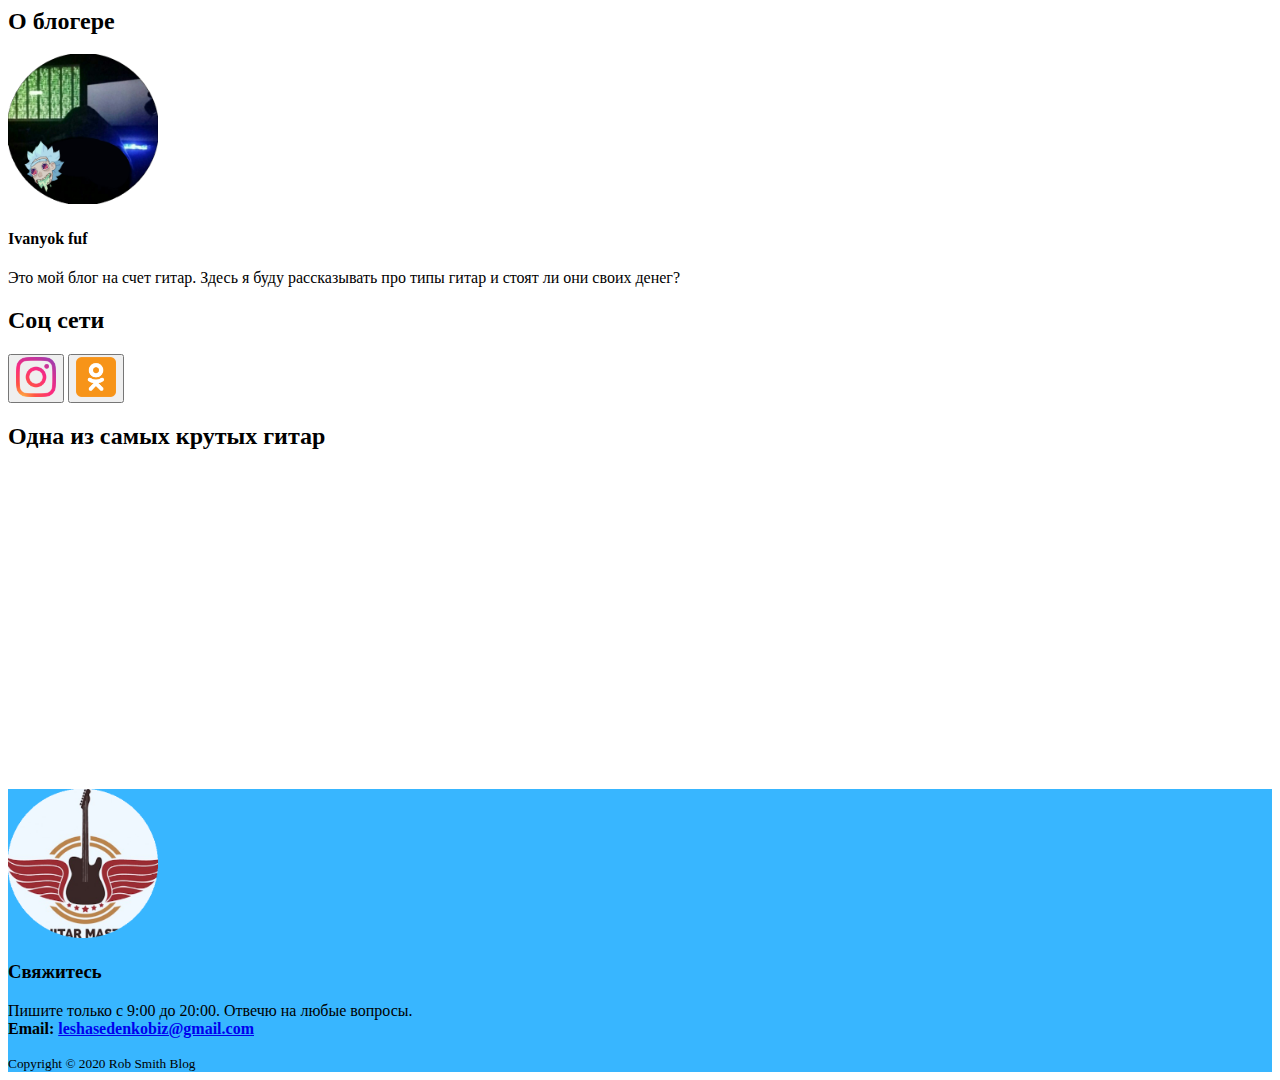
<file: Guitar.html>
<!DOCTYPE html>
<html lang="en">
<head>
  <meta charset="UTF-8">
  <link rel="stylesheet" type="text/css" href="css/style.css">
  <link rel="stylesheet" href="https://stackpath.bootstrapcdn.com/bootstrap/4.5.0/css/bootstrap.min.css" integrity="sha384-9aIt2nRpC12Uk9gS9baDl411NQApFmC26EwAOH8WgZl5MYYxFfc+NcPb1dKGj7Sk" crossorigin="anonymous">
  <!-- Favicon -->
  <link rel="icon" href="img/favicon.ico" type="image/x-icon">
  <!-- Font Awesome 5 -->
  <link rel="stylesheet" href="https://use.fontawesome.com/releases/v5.6.3/css/all.css" integrity="sha384-UHRtZLI+pbxtHCWp1t77Bi1L4ZtiqrqD80Kn4Z8NTSRyMA2Fd33n5dQ8lWUE00s/" crossorigin="anonymous">
  <title>Guitar Master</title>
</head>

<body>
  <!-- HEADER -->
  <header>
    <!-- Navbar -->
     <nav class="navbar navbar-expand-lg navbar-dark">
       <div class="container">
         <img class="navbar-brand mr-5" src="img/На сайт.png" width="45" draggable="false" alt="Logo">
         <button class="navbar-toggler" type="button" data-toggle="collapse" data-target="#navbarSupportedContent" aria-controls="navbarSupportedContent" ariaexpanded="false" aria-label="Toggle navigation">
           <span class="navbar-toggler-icon"></span>
         </button>
         <!-- menu -->
         <div class="collapse navbar-collapse" id="navbarSupportedContent">
           <ul class="navbar-nav mr-auto">
             <li class="nav-item">
               <a class="nav-link" href="index.html"><i class="fas fa-home"></i> Дом</a>
             </li>
             <li class="nav-item">
               <a class="nav-link" href="about.html"><i class="fas fa-address-card"></i> О блогере</a>
             </li>
             <!-- dropdown menu -->
             <li class="nav-item dropdown active">
               <a class="nav-link dropdown-toggle" data-toggle="dropdown" aria-haspopup="true" aria-expanded="false">
                 <i class="fab fa-affiliatetheme"></i>
                 Блог
               </a>
               <div class="dropdown-menu" id="custom-dropdown-menu">
                 <a class="dropdown-item" href="Guitar.html">
                   Гитары
                   <span class="badge badge-secondary badge-info ml-2">
                     New
                   </span>
                 </a>
                 <a class="dropdown-item" href="electro guitar.html">Электро гитары</a>
               </div>
             </li>
           </ul>
           <form class="poick_os" onsubmit="document.getElementById('sfSbm').disabled=true" method="get" action="/search/">
             <input class="poick_pole" type="text" name="q" maxlength="45" value="" placeholder="Поиск ...">
             <input class="poick_knopka" style="background-color: #38b6ff" type="submit" value="Найти">
             <input type="hidden" name="t" value="0">
           </form>
         </div>
       </div>
     </nav>
  </header>

   <!-- MAIN -->
   <main class="pt-3">
     <div class="container">
       <div class="row">


       <!-- POSTS -->
           <div class="col-md-9">
             <!-- Spider-Man -->
             <div class="card-body d-flex flex-column align-items-start">
               <h2>
                 Мир гитар
               </h2>
             </div>
             <div class="card flex-md-row mb-4 border-light shadow-sm h-md-250">
               <img class="card-img-left flex-auto d-none d-md-block" height="250" src="img/Гитара.png" alt="Card imagecap">
               <div class="card-body d-flex flex-column align-items-start">
                 <h3 class="card-title mb-0">
                   Гитара - Cort AD810E OP
                 </h3>
                 <h4 class="card-title mb-0">
                   4 168,00 грн
                 </h4>
                 <p class="card-text mb-auto">
                   <h5>
                     Cort AD810E OP электро-акустческая гитара
                   </h5>
                   Идеальный инструмент для новичка, который удивит и профессионалов.
                   Отличное исполнение, яркое звучание.
                 </p>
                 <a href="list_1.html" class="btn btn-warning">Читать больше</a>
               </div>
             </div>
             <!-- Spider-Man -->
             <div class="card flex-md-row mb-4 border-light shadow-sm h-md-250">
               <img class="card-img-left flex-auto d-none d-md-block" height="250" src="img/Гитара_1.png" alt="Card imagecap">
               <div class="card-body d-flex flex-column align-items-start">
                 <h3 class="card-title mb-0">
                   Гитара - PARKSONS JB4111С BLACK
                 </h3>
                 <h4 class="card-title mb-0">
                   1 999,00 грн
                 </h4>
                 <p class="card-text mb-auto">
                   <h5>
                     PARKSONS JB4111С BLACK акустическая гитара
                   </h5>
                   Идеальный инструмент для новичка, который удивит звучанием.
                   За такие деньги это идеальный вариант.
                 </p>
                 <a href="list_2.html" class="btn btn-warning">Читать больше</a>
               </div>
             </div>
             <!-- Spider-Man -->
             <div class="card flex-md-row mb-4 border-light shadow-sm h-md-250">
               <img class="card-img-left flex-auto d-none d-md-block" height="250" src="img/Гитара_2.png" alt="Card imagecap">
               <div class="card-body d-flex flex-column align-items-start">
                 <h3 class="card-title mb-0">
                   Гитара - Cort AD810 SSB
                 </h3>
                 <h4 class="card-title mb-0">
                   2 599,00 грн
                 </h4>
                 <p class="card-text mb-auto">
                   <h5>
                     Cort AD810 SSB акустическая гитара
                   </h5>
                   Этот инструмент подойдет тем кто давно умеет играть фингерстайлом.
                   Если вам не столь важно шикарное звучание и цвет гитары то лучше поискать варианты дешевле.
                 </p>
                 <a href="list_3.html" class="btn btn-warning">Читать больше</a>
               </div>
               <a class="btn btn-warning"></a>
             </div>
           </div>

           <!-- ASIDE -->
           <!-- <div class="col-md-3 mx-auto mb-3 text-center"> -->
           <div class="col-md-3">
             <div class="blog-sidebar p-2 shadow-sm rounded">
               <!-- About -->
               <h2>О блогере</h2>
               <img src="img/Я с Риком.png" class="img-fluid rounded-circle" width="150" alt="Rob Smith">
               <h4>Ivanyok fuf</h4>
               <p>
                 Это мой блог на счет гитар.
                 Здесь я буду рассказывать про типы гитар и стоят ли они своих денег?
               </p>
             </div>
             <div class="blog-sidebar p-2 shadow-sm rounded">
               <!-- About -->
               <h2>Соц сети</h2>
               <div class="col-md-12">
               <button data-toggle="tooltip" title="Отправляйте вопросы и советы по улучшению сайта.">
                  <a href="https://www.instagram.com/_.sedenko._/?hl=ru" >
                    <img src="img/Инстаграм.png" width="40" alt="Migo" draggable="false">
                  </a>
               </button>
               <button data-toggle="tooltip" title="Отправляйте вопросы и советы по улучшению сайта.">
                 <a href="#" >
                   <img src="img/Однокласники.png" width="40" alt="Migo" draggable="false">
                 </a>
               </button>
               </div>
             </div>
           </div>

       </div>
     </div>
   </main>

   <!-- Видео -->
   <section class="pt-3">
           <h2>Одна из самых крутых гитар</h2>
           <div class="row mb-5">
             <div class="col-md-5">
               <div class="embed-responsive col-md-10 embed-responsive-16by9">
                 <iframe width="560" height="315" src="https://www.youtube.com/embed/YnU2kGGyalE" frameborder="0" allow="accelerometer; autoplay; encrypted-media; gyroscope; picture-in-picture" allowfullscreen></iframe>
               </div>
               </div>
           </div>
         </section>

   <!-- FOOTER -->
   <footer class="border-top">
     <div class="container">
        <!-- Logo - About - Contact -->
        <div class="row py-1 text-light">

          <!-- Logo -->
            <div class="col-md-2">
              <img src="img/На сайт.png" alt="Logo" width="150" class="img-fluid">
            </div>




              <!-- Contact me -->
              <div class="col-md-4">
                <h3>Свяжитесь</h3>
                <p>
                  Пишите только с 9:00 до 20:00.
                  Отвечю на любые вопросы.
                  <br>
                  <strong>Email: <a href="https://mail.google.com/mail/u/0/#sent" class="text-white">leshasedenkobiz@gmail.com</a></strong>
                </p>
              </div>
        </div>

        <!-- Copyright -->
        <div class="row py-3 d-flex justify-content-center border-top">
          <small class="d-block text-light">
            Copyright &copy; 2020 Rob Smith Blog
          </small>
        </div>

      </div>
   </footer>
   <script src="https://code.jquery.com/jquery-3.3.1.slim.min.js" integrity="sha384-q8i/X+965DzO0rT7abK41JStQIAqVgRVzpbzo5smXKp4YfRvH+8abtTE1Pi6jizo" crossorigin="anonymous"></script>
   <script src="https://cdnjs.cloudflare.com/ajax/libs/popper.js/1.14.6/umd/popper.min.js" integrity="sha384-wHAiFfRlMFy6i5SRaxvfOCifBUQy1xHdJ/yoi7FRNXMRBu5WHdZYu1hA6ZOblgut" crossorigin="anonymous"></script>
   <script src="https://stackpath.bootstrapcdn.com/bootstrap/4.2.1/js/bootstrap.min.js" integrity="sha384-B0UglyR+jN6CkvvICOB2joaf5I4l3gm9GU6Hc1og6Ls7i6U/mkkaduKaBhlAXv9k" crossorigin="anonymous"></script>

</body>

</html>
<script type="text/javascript">
    $(function () {
      $('[data-toggle="tooltip"]').tooltip()
    })

</script>
</file>
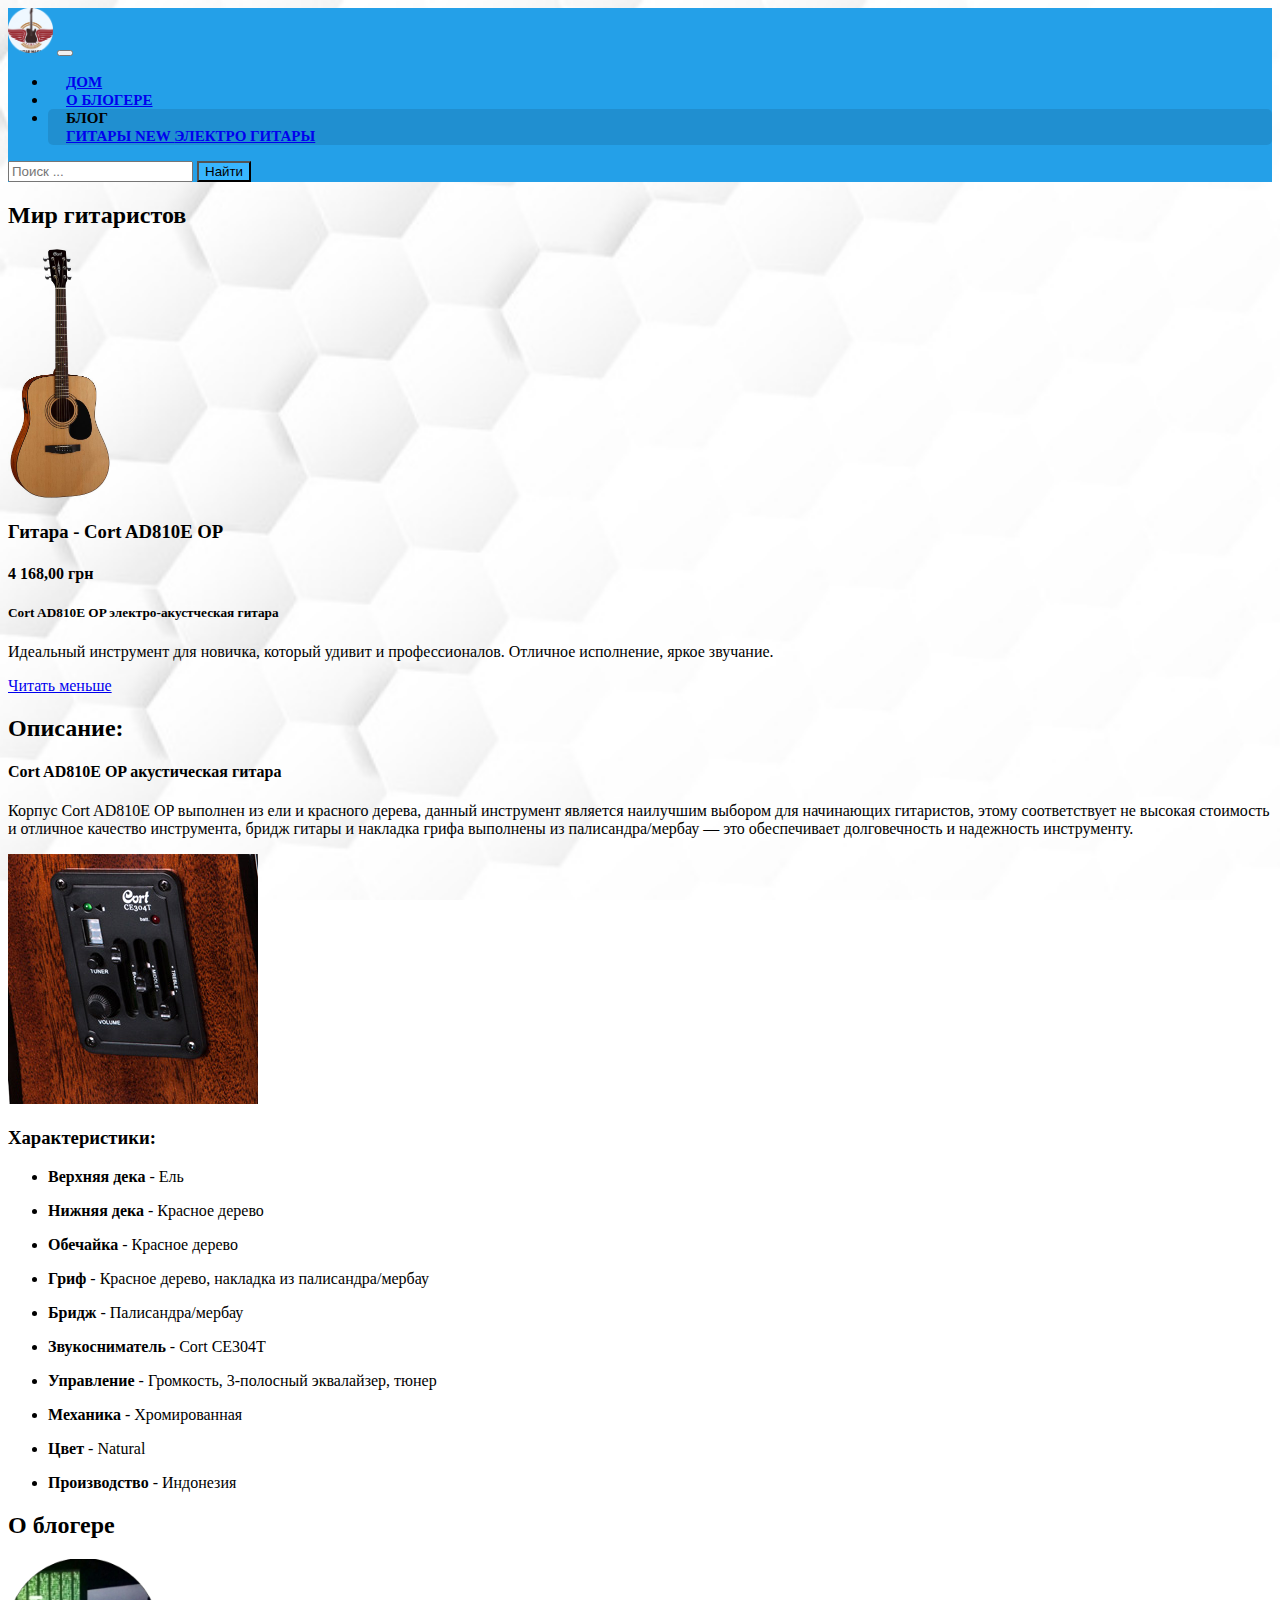
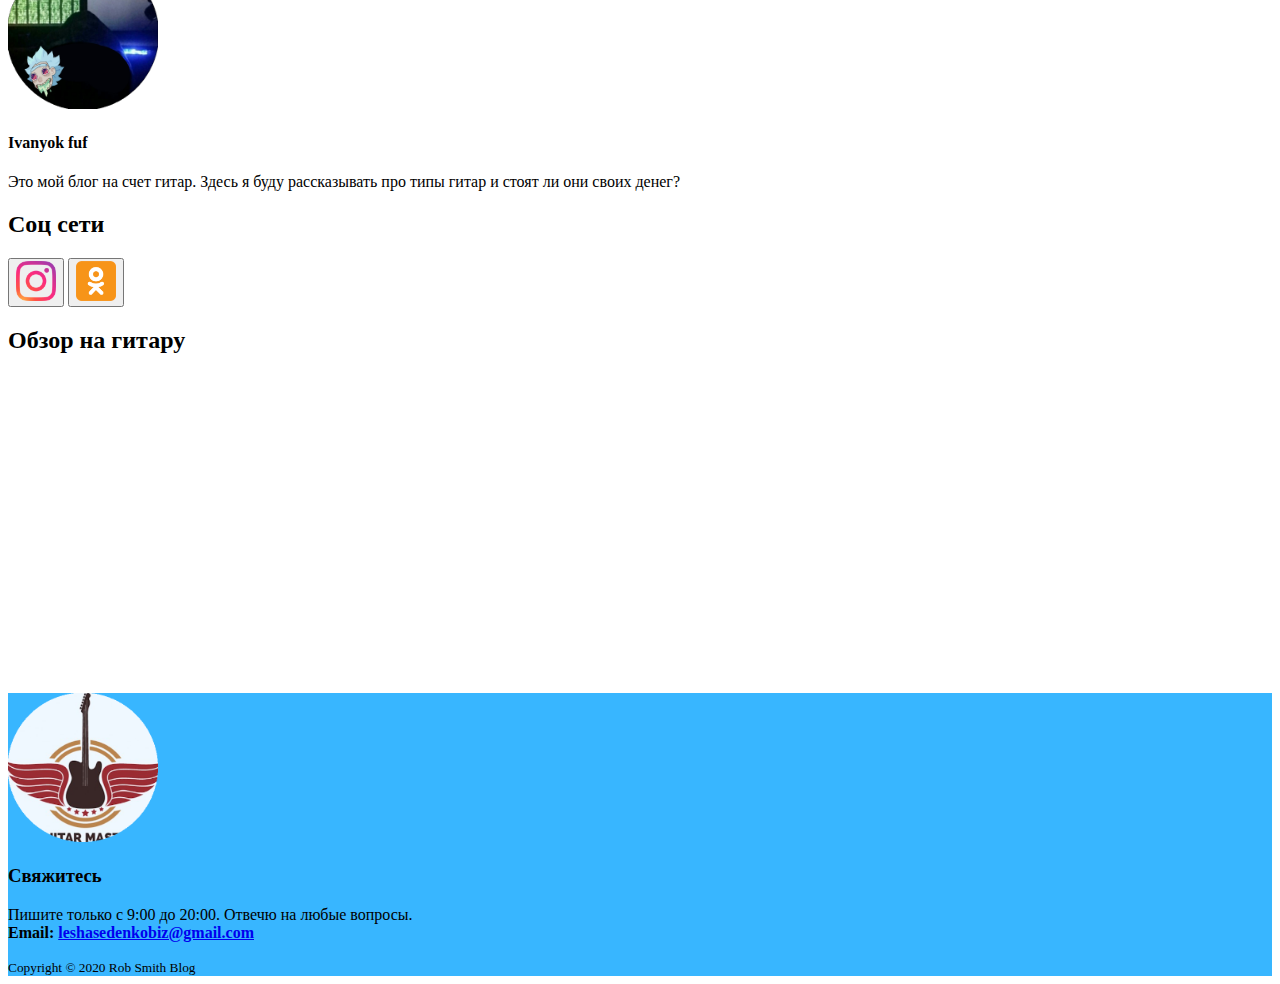
<file: list_1.html>
<!DOCTYPE html>
<html lang="en">
<head>
  <meta charset="UTF-8">
  <link rel="stylesheet" type="text/css" href="css/style.css">
  <link rel="stylesheet" href="https://stackpath.bootstrapcdn.com/bootstrap/4.5.0/css/bootstrap.min.css" integrity="sha384-9aIt2nRpC12Uk9gS9baDl411NQApFmC26EwAOH8WgZl5MYYxFfc+NcPb1dKGj7Sk" crossorigin="anonymous">
  <!-- Favicon -->
  <link rel="icon" href="img/favicon.ico" type="image/x-icon">
  <!-- Font Awesome 5 -->
  <link rel="stylesheet" href="https://use.fontawesome.com/releases/v5.6.3/css/all.css" integrity="sha384-UHRtZLI+pbxtHCWp1t77Bi1L4ZtiqrqD80Kn4Z8NTSRyMA2Fd33n5dQ8lWUE00s/" crossorigin="anonymous">
  <title>Guitar Master</title>
</head>

<body>
  <!-- HEADER -->
   <header>
     <!-- Navbar -->
      <nav class="navbar navbar-expand-lg navbar-dark">
        <div class="container">
          <img class="navbar-brand mr-5" src="img/На сайт.png" width="45" draggable="false" alt="Logo">
          <button class="navbar-toggler" type="button" data-toggle="collapse" data-target="#navbarSupportedContent" aria-controls="navbarSupportedContent" ariaexpanded="false" aria-label="Toggle navigation">
            <span class="navbar-toggler-icon"></span>
          </button>
          <!-- Меню -->
          <div class="collapse navbar-collapse" id="navbarSupportedContent">
            <ul class="navbar-nav mr-auto">
              <li class="nav-item">
                <a class="nav-link" href="index.html"><i class="fas fa-home"></i> Дом</a>
              </li>
              <li class="nav-item">
                <a class="nav-link" href="about.html"><i class="fas fa-address-card"></i> О блогере</a>
              </li>
              <!-- Бургер меню -->
              <li class="nav-item dropdown active">
                <a class="nav-link dropdown-toggle" data-toggle="dropdown" aria-haspopup="true" aria-expanded="false">
                  <i class="fab fa-affiliatetheme"></i>
                  Блог
                </a>
                <div class="dropdown-menu" id="custom-dropdown-menu">
                  <a class="dropdown-item" href="Guitar.html">
                    Гитары
                    <span class="badge badge-secondary badge-info ml-2">
                      New
                    </span>
                  </a>
                  <a class="dropdown-item" href="electro guitar.html">Электро гитары</a>
                </div>
              </li>
            </ul>
            <form class="poick_os" onsubmit="document.getElementById('sfSbm').disabled=true" method="get" action="/search/">
              <input class="poick_pole" type="text" name="q" maxlength="45" value="" placeholder="Поиск ...">
              <input class="poick_knopka" style="background-color: #38b6ff" type="submit" value="Найти">
              <input type="hidden" name="t" value="0">
            </form>
          </div>
        </div>
      </nav>
   </header>

   <!-- MAIN -->
   <main class="pt-3">
     <div class="container">
       <div class="row">

         <!-- POSTS -->
             <div class="col-md-9 mb-5">
               <!-- Spider-Man -->
               <div class="card-body d-flex flex-column align-items-start">
                 <h2>
                   Мир гитаристов
                 </h2>
               </div>
               <div class="card flex-md-row mb-4 border-light shadow-sm h-md-250">
                 <img class="card-img-left flex-auto d-none d-md-block" height="250" src="img/Гитара.png" alt="Card imagecap">
                 <div class="card-body d-flex flex-column align-items-start">
                   <h3 class="card-title mb-0">
                     Гитара - Cort AD810E OP
                   </h3>
                   <h4 class="card-title mb-0">
                     4 168,00 грн
                   </h4>
                   <p class="card-text mb-auto">
                     <h5>
                       Cort AD810E OP электро-акустческая гитара
                     </h5>
                     Идеальный инструмент для новичка, который удивит и профессионалов.
                     Отличное исполнение, яркое звучание.
                   </p>
                   <a href="Guitar.html" class="btn btn-warning">Читать меньше</a>
                 </div>
               </div>
               <div class="card flex-md-row p-4 border-light shadow-sm h-md-250">
                 <div class="card-body d-flex flex-column align-items-start">
                   <p class="card-text mb-auto">
                     <h2 class="card-title mb-1">
                       Описание:
                     </h2>
                     <h4 class="card-title mb-3">
                       Cort AD810E OP акустическая гитара
                     </h4>
                      Корпус Cort AD810E OP выполнен из ели и красного дерева,
                      данный инструмент является наилучшим выбором для начинающих гитаристов,
                      этому соответствует не высокая стоимость и отличное качество инструмента,
                      бридж гитары и накладка грифа выполнены из палисандра/мербау — это обеспечивает долговечность и надежность инструменту.
                   </p>
                   <img class="card-img-left flex-auto d-none d-md-block mb-2" height="250" src="img/Для гитары.png" alt="Card imagecap">
                   <p class="card-text mb-auto">
                     <h3 class="card-title mb-3">
                       Характеристики:
                     </h3>
                     <ul>

                       <li class="card-title mb-3">
                         <p>
                           <b>Верхняя дека</b>
                           - Ель
                         </p>
                       </li>
                       <li class="card-title mb-3">
                         <p>
                           <b>Нижняя дека</b>
                           - Красное дерево
                         </p>
                       </li>
                       <li class="card-title mb-3">
                         <p>
                           <b>Обечайка</b>
                           - Красное дерево
                         </p>
                       </li>
                       <li class="card-title mb-3">
                         <p>
                           <b>Гриф</b>
                           - Красное дерево, накладка из палисандра/мербау
                         </p>
                       </li>
                       <li class="card-title mb-3">
                         <p>
                           <b>Бридж</b>
                           - Палисандра/мербау
                         </p>
                       </li>
                       <li class="card-title mb-3">
                         <p>
                           <b>Звукосниматель</b>
                           - Cort CE304T
                         </p>
                       </li>
                       <li class="card-title mb-3">
                         <p>
                           <b>Управление</b>
                           - Громкость, 3-полосный эквалайзер, тюнер
                         </p>
                       </li>
                       <li class="card-title mb-3">
                         <p>
                           <b>Механика</b>
                           - Хромированная
                         </p>
                       </li>
                       <li class="card-title mb-3">
                         <p>
                           <b>Цвет</b>
                           - Natural
                         </p>
                       </li>
                       <li class="card-title mb-3">
                         <p>
                           <b>Производство </b>
                           - Индонезия
                         </p>
                       </li>

                     </ul>
                   </p>

                 </div>
               </div>


             </div>
             <!-- ASIDE -->
             <!-- <div class="col-md-3 mx-auto mb-3 text-center"> -->
             <div class="col-md-3">
               <div class="blog-sidebar p-2 shadow-sm rounded">
                 <!-- About -->
                 <h2>О блогере</h2>
                 <img src="img/Я с Риком.png" class="img-fluid rounded-circle" width="150" alt="Rob Smith">
                 <h4>Ivanyok fuf</h4>
                 <p>
                   Это мой блог на счет гитар.
                   Здесь я буду рассказывать про типы гитар и стоят ли они своих денег?
                 </p>
               </div>
               <div class="blog-sidebar p-2 shadow-sm rounded">
                 <!-- About -->
                 <h2>Соц сети</h2>
                 <div class="col-md-12">
                 <button data-toggle="tooltip" title="Отправляйте вопросы и советы по улучшению сайта.">
                    <a href="https://www.instagram.com/_.sedenko._/?hl=ru" >
                      <img src="img/Инстаграм.png" width="40" alt="Migo" draggable="false">
                    </a>
                 </button>
                 <button data-toggle="tooltip" title="Отправляйте вопросы и советы по улучшению сайта.">
                   <a href="#" >
                     <img src="img/Однокласники.png" width="40" alt="Migo" draggable="false">
                   </a>
                 </button>
                 </div>
               </div>
             </div>

       </div>
     </div>
   </main>

   <!-- Видео -->
       <section class="pt-3">
         <h2>Обзор на гитару</h2>
         <div class="row mb-5 ">
           <div class="col-md-5">
             <div class="embed-responsive col-md-10 embed-responsive-16by9">
               <iframe width="560" height="315" src="https://www.youtube.com/embed/h0pq7RZdOcM" frameborder="0" allow="accelerometer; autoplay; encrypted-media; gyroscope; picture-in-picture" allowfullscreen></iframe>
             </div>
             </div>
         </div>
       </section>

   <!-- FOOTER -->
   <footer class="border-top">
     <div class="container">
        <!-- Logo - About - Contact -->
        <div class="row py-1 text-light">

          <!-- Logo -->
            <div class="col-md-2">
              <img src="img/На сайт.png" alt="Logo" width="150" class="img-fluid">
            </div>




              <!-- Contact me -->
              <div class="col-md-4">
                <h3>Свяжитесь</h3>
                <p>
                  Пишите только с 9:00 до 20:00.
                  Отвечю на любые вопросы.
                  <br>
                  <strong>Email: <a href="https://mail.google.com/mail/u/0/#sent" class="text-white">leshasedenkobiz@gmail.com</a></strong>
                </p>
              </div>
        </div>

        <!-- Copyright -->
        <div class="row py-3 d-flex justify-content-center border-top">
          <small class="d-block text-light">
            Copyright &copy; 2020 Rob Smith Blog
          </small>
        </div>

      </div>
   </footer>

</body>

</html>
<script type="text/javascript">
    $(function () {
      $('[data-toggle="tooltip"]').tooltip()
    })

</script>
</file>
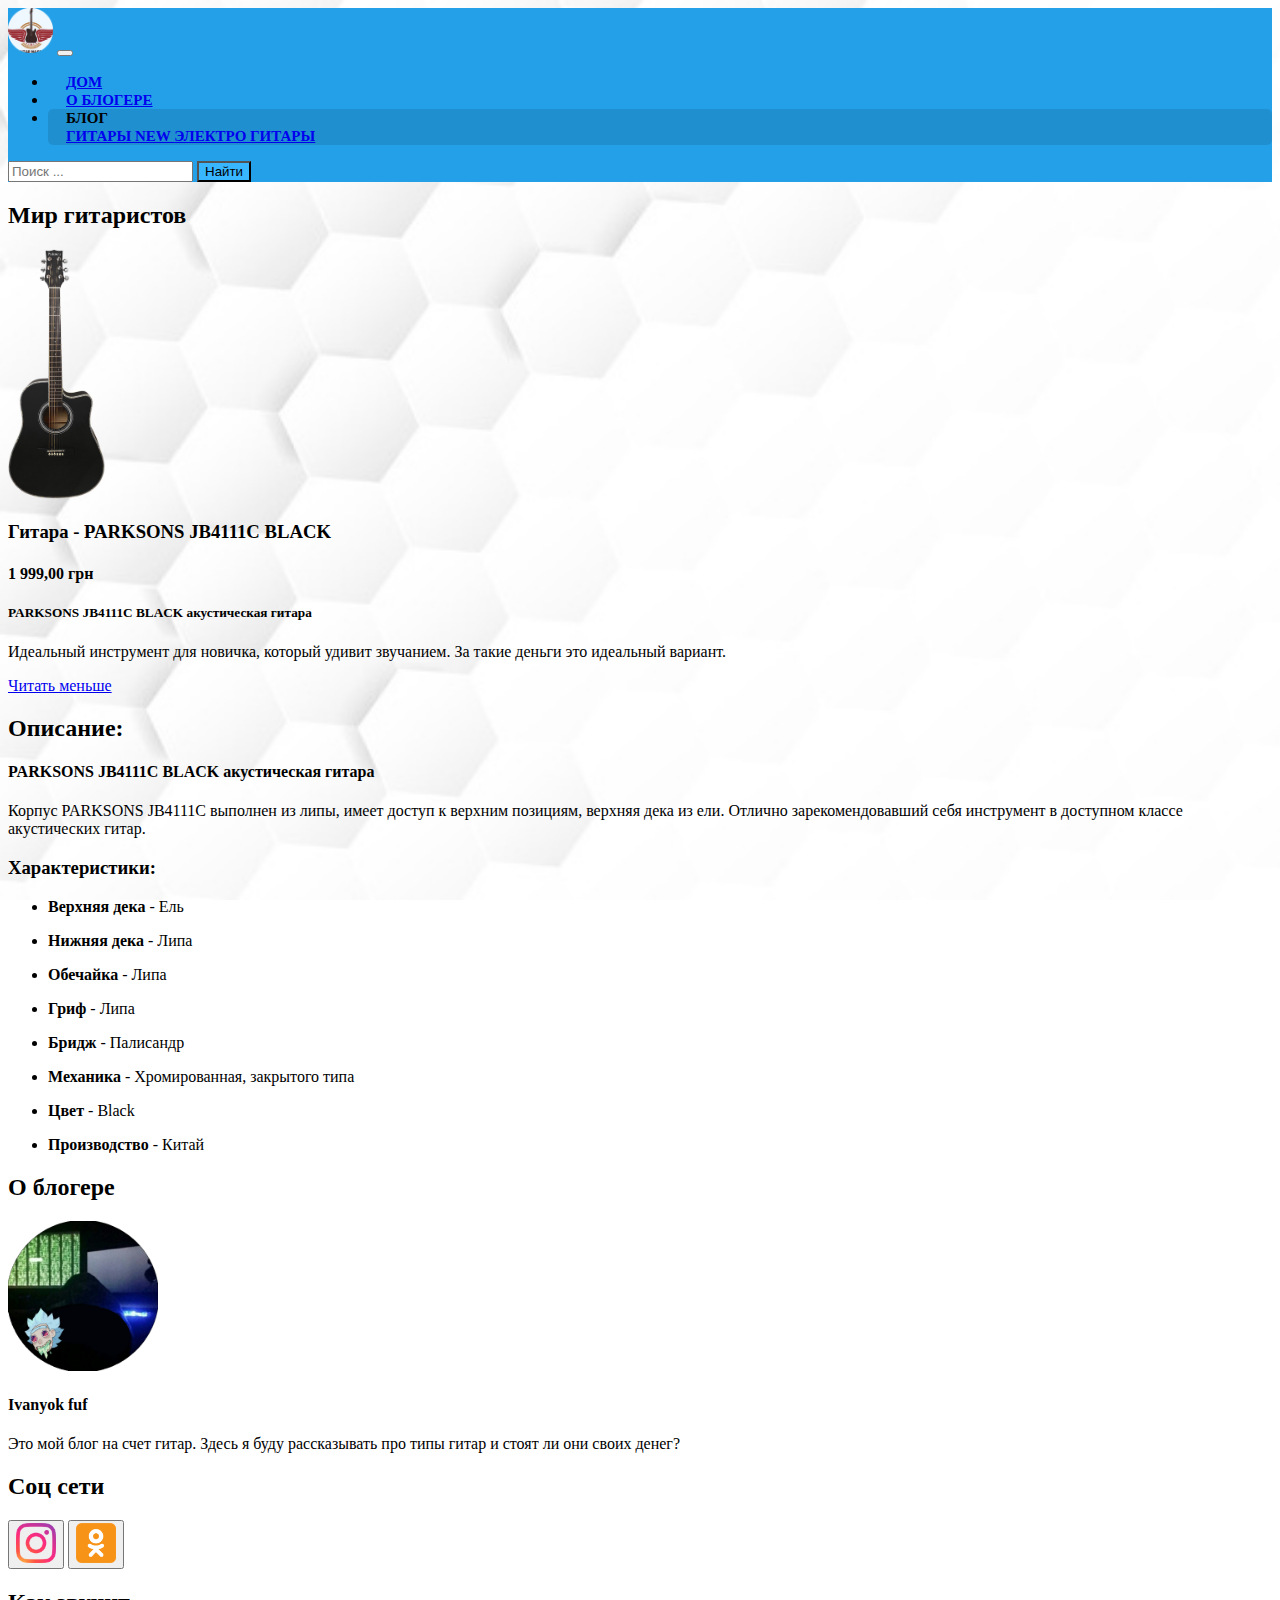
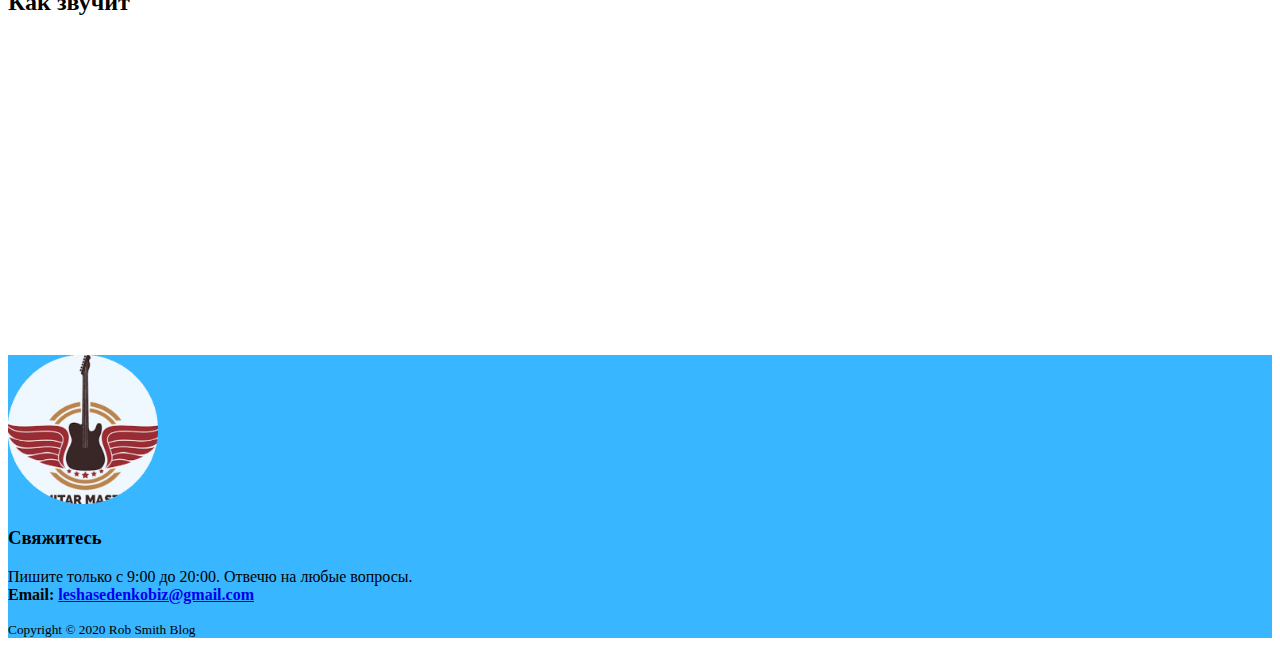
<file: list_2.html>
<!DOCTYPE html>
<html lang="en">
<head>
  <meta charset="UTF-8">
  <link rel="stylesheet" type="text/css" href="css/style.css">
  <link rel="stylesheet" href="https://stackpath.bootstrapcdn.com/bootstrap/4.5.0/css/bootstrap.min.css" integrity="sha384-9aIt2nRpC12Uk9gS9baDl411NQApFmC26EwAOH8WgZl5MYYxFfc+NcPb1dKGj7Sk" crossorigin="anonymous">
  <!-- Favicon -->
  <link rel="icon" href="img/favicon.ico" type="image/x-icon">
  <!-- Font Awesome 5 -->
  <link rel="stylesheet" href="https://use.fontawesome.com/releases/v5.6.3/css/all.css" integrity="sha384-UHRtZLI+pbxtHCWp1t77Bi1L4ZtiqrqD80Kn4Z8NTSRyMA2Fd33n5dQ8lWUE00s/" crossorigin="anonymous">
  <title>Guitar Master</title>
</head>

<body>
  <!-- HEADER -->
   <header>
     <!-- Navbar -->
      <nav class="navbar navbar-expand-lg navbar-dark">
        <div class="container">
          <img class="navbar-brand mr-5" src="img/На сайт.png" width="45" draggable="false" alt="Logo">
          <button class="navbar-toggler" type="button" data-toggle="collapse" data-target="#navbarSupportedContent" aria-controls="navbarSupportedContent" ariaexpanded="false" aria-label="Toggle navigation">
            <span class="navbar-toggler-icon"></span>
          </button>
          <!-- Меню -->
          <div class="collapse navbar-collapse" id="navbarSupportedContent">
            <ul class="navbar-nav mr-auto">
              <li class="nav-item">
                <a class="nav-link" href="index.html"><i class="fas fa-home"></i> Дом</a>
              </li>
              <li class="nav-item">
                <a class="nav-link" href="about.html"><i class="fas fa-address-card"></i> О блогере</a>
              </li>
              <!-- Бургер меню -->
              <li class="nav-item dropdown active">
                <a class="nav-link dropdown-toggle" data-toggle="dropdown" aria-haspopup="true" aria-expanded="false">
                  <i class="fab fa-affiliatetheme"></i>
                  Блог
                </a>
                <div class="dropdown-menu" id="custom-dropdown-menu">
                  <a class="dropdown-item" href="Guitar.html">
                    Гитары
                    <span class="badge badge-secondary badge-info ml-2">
                      New
                    </span>
                  </a>
                  <a class="dropdown-item" href="electro guitar.html">Электро гитары</a>
                </div>
              </li>
            </ul>
            <form class="poick_os" onsubmit="document.getElementById('sfSbm').disabled=true" method="get" action="/search/">
              <input class="poick_pole" type="text" name="q" maxlength="45" value="" placeholder="Поиск ...">
              <input class="poick_knopka" style="background-color: #38b6ff" type="submit" value="Найти">
              <input type="hidden" name="t" value="0">
            </form>
          </div>
        </div>
      </nav>
   </header>

   <!-- MAIN -->
   <main class="pt-3">
     <div class="container">
       <div class="row">

         <!-- POSTS -->
             <div class="col-md-9 mb-5">
               <!-- Spider-Man -->
               <div class="card-body d-flex flex-column align-items-start">
                 <h2>
                   Мир гитаристов
                 </h2>
               </div>
               <!-- Spider-Man -->
               <div class="card flex-md-row mb-4 border-light shadow-sm h-md-250">
                 <img class="card-img-left flex-auto d-none d-md-block" height="250" src="img/Гитара_1.png" alt="Card imagecap">
                 <div class="card-body d-flex flex-column align-items-start">
                   <h3 class="card-title mb-0">
                     Гитара - PARKSONS JB4111С BLACK
                   </h3>
                   <h4 class="card-title mb-0">
                     1 999,00 грн
                   </h4>
                   <p class="card-text mb-auto">
                     <h5>
                       PARKSONS JB4111С BLACK акустическая гитара
                     </h5>
                     Идеальный инструмент для новичка, который удивит звучанием.
                     За такие деньги это идеальный вариант.
                   </p>
                   <a href="Guitar.html" class="btn btn-warning">Читать меньше</a>
                 </div>
               </div>
               <div class="card flex-md-row p-4 border-light shadow-sm h-md-250">
                 <div class="card-body d-flex flex-column align-items-start">
                   <p class="card-text mb-auto">
                     <h2 class="card-title mb-1">
                       Описание:
                     </h2>
                     <h4 class="card-title mb-3">
                       PARKSONS JB4111С BLACK акустическая гитара
                     </h4>
                      Корпус PARKSONS JB4111С выполнен из липы,
                      имеет доступ к верхним позициям, верхняя дека из ели.
                      Отлично зарекомендовавший себя инструмент в доступном
                      классе акустических гитар.
                   </p>
                   <p class="card-text mb-auto">
                     <h3 class="card-title mb-3">
                       Характеристики:
                     </h3>
                     <ul>

                       <li class="card-title mb-3">
                         <p>
                           <b>Верхняя дека</b>
                           - Ель
                         </p>
                       </li>
                       <li class="card-title mb-3">
                         <p>
                           <b>Нижняя дека</b>
                           - Липа
                         </p>
                       </li>
                       <li class="card-title mb-3">
                         <p>
                           <b>Обечайка</b>
                           - Липа
                         </p>
                       </li>
                       <li class="card-title mb-3">
                         <p>
                           <b>Гриф</b>
                           - Липа
                         </p>
                       </li>
                       <li class="card-title mb-3">
                         <p>
                           <b>Бридж</b>
                           - Палисандр
                         </p>
                       </li>
                       <li class="card-title mb-3">
                         <p>
                           <b>Механика</b>
                           - Хромированная, закрытого типа
                         </p>
                       </li>
                       <li class="card-title mb-3">
                         <p>
                           <b>Цвет</b>
                           - Black
                         </p>
                       </li>
                       <li class="card-title mb-3">
                         <p>
                           <b>Производство </b>
                           - Китай
                         </p>
                       </li>

                     </ul>
                   </p>

                 </div>
               </div>


             </div>
             <!-- ASIDE -->
             <!-- <div class="col-md-3 mx-auto mb-3 text-center"> -->
             <div class="col-md-3">
               <div class="blog-sidebar p-2 shadow-sm rounded">
                 <!-- About -->
                 <h2>О блогере</h2>
                 <img src="img/Я с Риком.png" class="img-fluid rounded-circle" width="150" alt="Rob Smith">
                 <h4>Ivanyok fuf</h4>
                 <p>
                   Это мой блог на счет гитар.
                   Здесь я буду рассказывать про типы гитар и стоят ли они своих денег?
                 </p>
               </div>
               <div class="blog-sidebar p-2 shadow-sm rounded">
                 <!-- About -->
                 <h2>Соц сети</h2>
                 <div class="col-md-12">
                 <button data-toggle="tooltip" title="Отправляйте вопросы и советы по улучшению сайта.">
                    <a href="https://www.instagram.com/_.sedenko._/?hl=ru" >
                      <img src="img/Инстаграм.png" width="40" alt="Migo" draggable="false">
                    </a>
                 </button>
                 <button data-toggle="tooltip" title="Отправляйте вопросы и советы по улучшению сайта.">
                   <a href="#" >
                     <img src="img/Однокласники.png" width="40" alt="Migo" draggable="false">
                   </a>
                 </button>
                 </div>
               </div>
             </div>
       </div>
     </div>
   </main>

   <!-- Видео -->
   <section class="pt-3">
         <h2>Как звучит</h2>
         <div class="row mb-5">
           <div class="col-md-5">
             <div class="embed-responsive col-md-10 embed-responsive-16by9">
               <iframe width="560" height="315" src="https://www.youtube.com/embed/PnOx5gb2xjc" frameborder="0" allow="accelerometer; autoplay; encrypted-media; gyroscope; picture-in-picture" allowfullscreen></iframe>
             </div>
             </div>
         </div>
       </section>

   <!-- FOOTER -->
   <footer class="border-top">
     <div class="container">
        <!-- Logo - About - Contact -->
        <div class="row py-1 text-light">

          <!-- Logo -->
            <div class="col-md-2">
              <img src="img/На сайт.png" alt="Logo" width="150" class="img-fluid">
            </div>




              <!-- Contact me -->
              <div class="col-md-4">
                <h3>Свяжитесь</h3>
                <p>
                  Пишите только с 9:00 до 20:00.
                  Отвечю на любые вопросы.
                  <br>
                  <strong>Email: <a href="https://mail.google.com/mail/u/0/#sent" class="text-white">leshasedenkobiz@gmail.com</a></strong>
                </p>
              </div>
        </div>

        <!-- Copyright -->
        <div class="row py-3 d-flex justify-content-center border-top">
          <small class="d-block text-light">
            Copyright &copy; 2020 Rob Smith Blog
          </small>
        </div>

      </div>
   </footer>

</body>

</html>
<script type="text/javascript">
    $(function () {
      $('[data-toggle="tooltip"]').tooltip()
    })

</script>
</file>
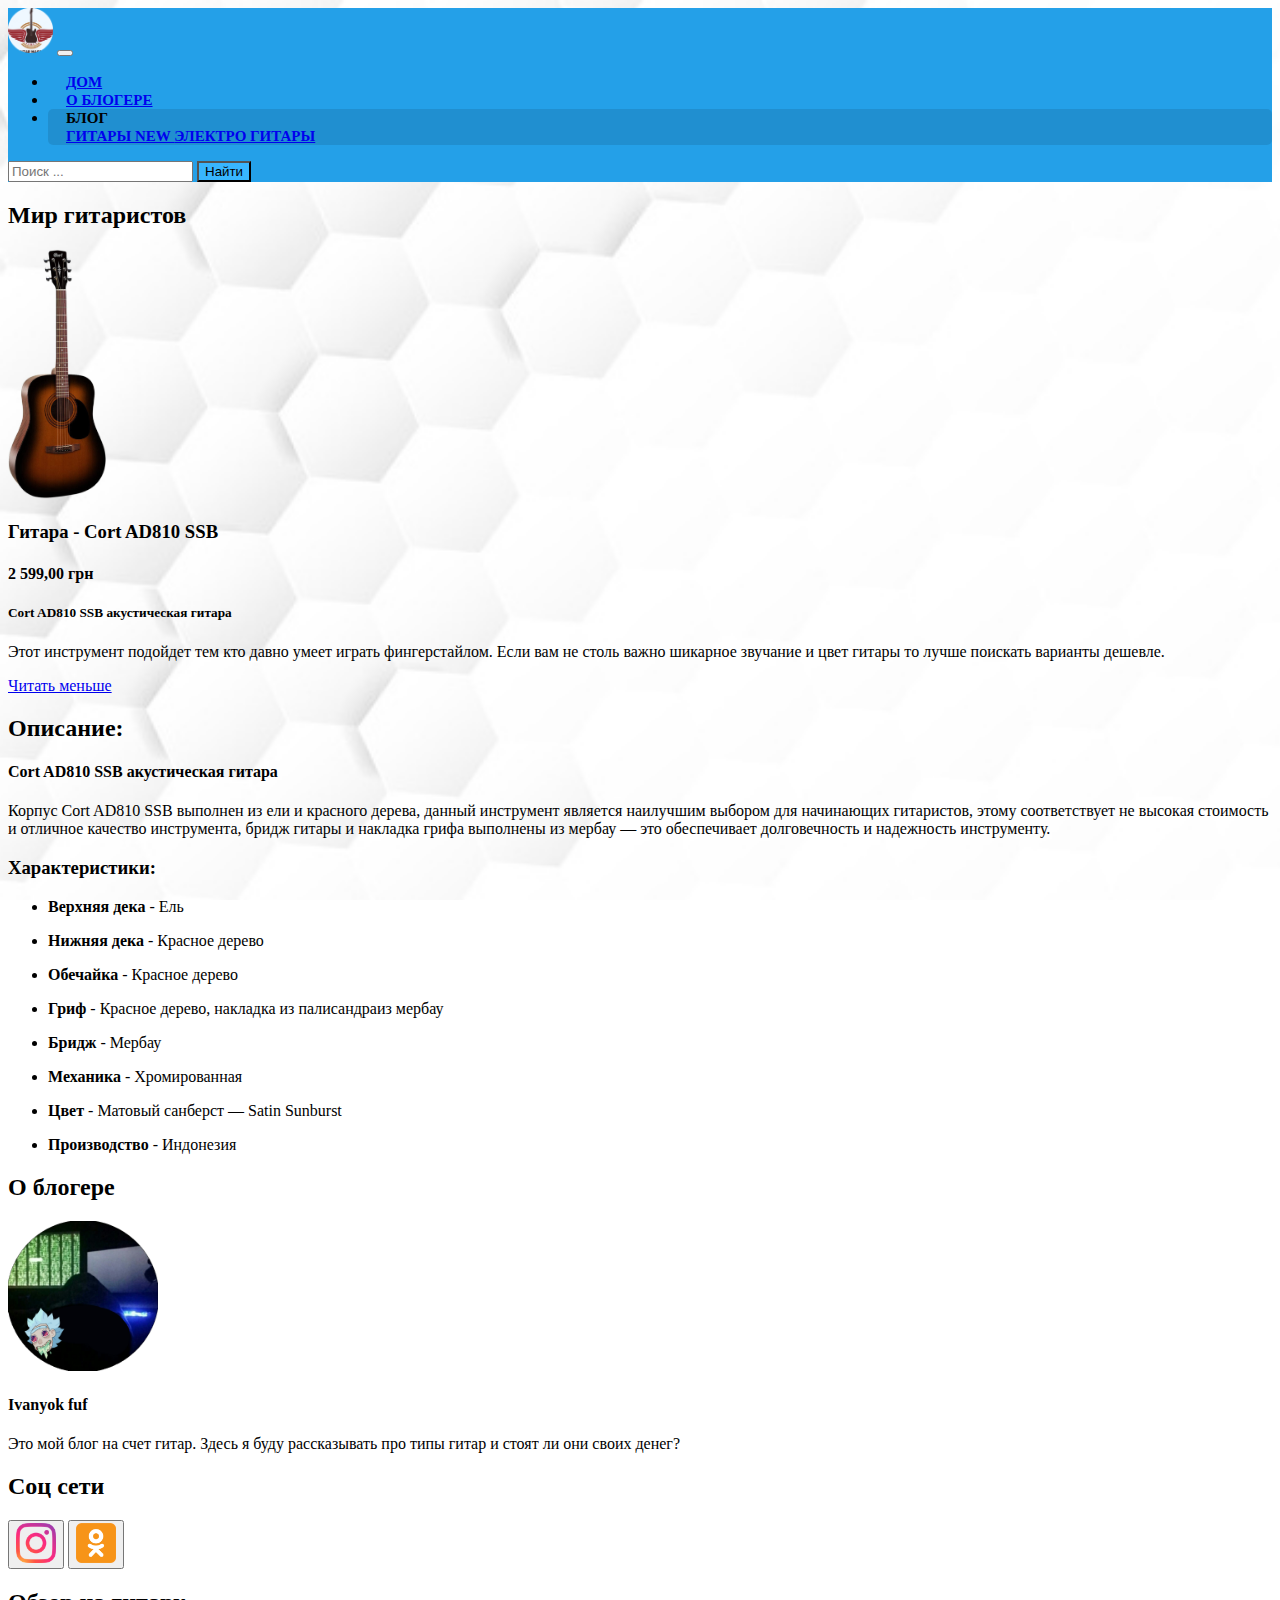
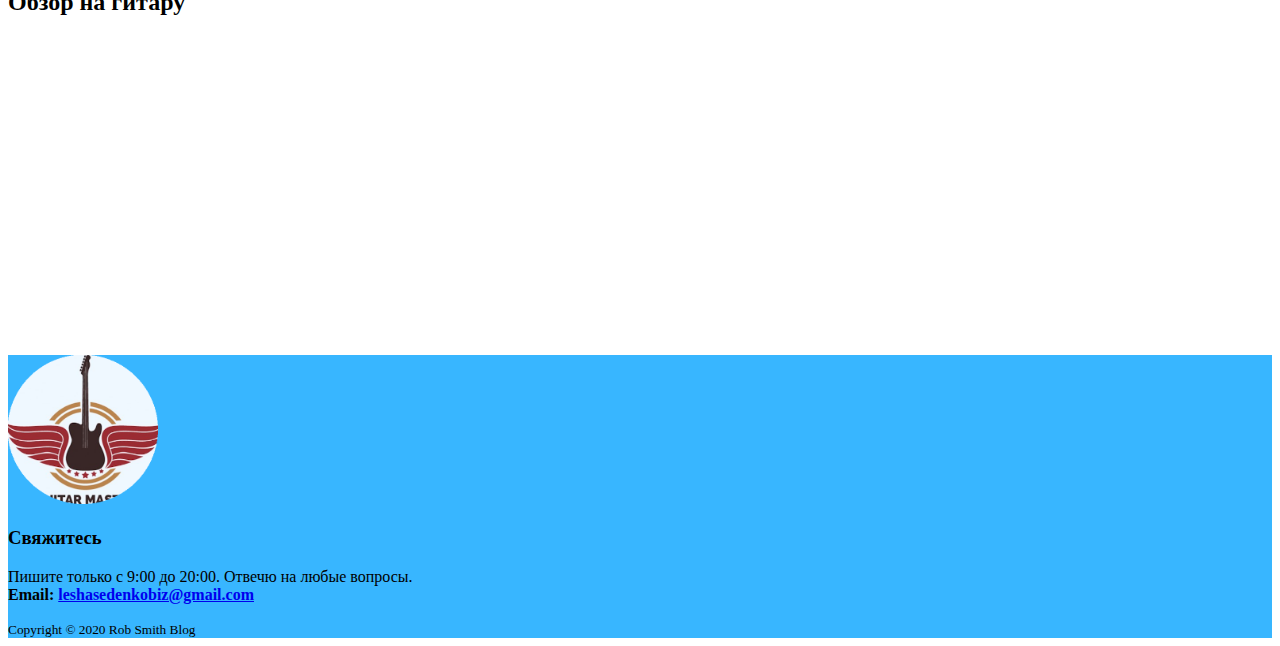
<file: list_3.html>
<!DOCTYPE html>
<html lang="en">
<head>
  <meta charset="UTF-8">
  <link rel="stylesheet" type="text/css" href="css/style.css">
  <link rel="stylesheet" href="https://stackpath.bootstrapcdn.com/bootstrap/4.5.0/css/bootstrap.min.css" integrity="sha384-9aIt2nRpC12Uk9gS9baDl411NQApFmC26EwAOH8WgZl5MYYxFfc+NcPb1dKGj7Sk" crossorigin="anonymous">
  <!-- Favicon -->
  <link rel="icon" href="img/favicon.ico" type="image/x-icon">
  <!-- Font Awesome 5 -->
  <link rel="stylesheet" href="https://use.fontawesome.com/releases/v5.6.3/css/all.css" integrity="sha384-UHRtZLI+pbxtHCWp1t77Bi1L4ZtiqrqD80Kn4Z8NTSRyMA2Fd33n5dQ8lWUE00s/" crossorigin="anonymous">
  <title>Guitar Master</title>
</head>

<body>
  <!-- HEADER -->
   <header>
     <!-- Navbar -->
      <nav class="navbar navbar-expand-lg navbar-dark">
        <div class="container">
          <img class="navbar-brand mr-5" src="img/На сайт.png" width="45" draggable="false" alt="Logo">
          <button class="navbar-toggler" type="button" data-toggle="collapse" data-target="#navbarSupportedContent" aria-controls="navbarSupportedContent" ariaexpanded="false" aria-label="Toggle navigation">
            <span class="navbar-toggler-icon"></span>
          </button>
          <!-- Меню -->
          <div class="collapse navbar-collapse" id="navbarSupportedContent">
            <ul class="navbar-nav mr-auto">
              <li class="nav-item">
                <a class="nav-link" href="index.html"><i class="fas fa-home"></i> Дом</a>
              </li>
              <li class="nav-item">
                <a class="nav-link" href="about.html"><i class="fas fa-address-card"></i> О блогере</a>
              </li>
              <!-- Бургер меню -->
              <li class="nav-item dropdown active">
                <a class="nav-link dropdown-toggle" data-toggle="dropdown" aria-haspopup="true" aria-expanded="false">
                  <i class="fab fa-affiliatetheme"></i>
                  Блог
                </a>
                <div class="dropdown-menu" id="custom-dropdown-menu">
                  <a class="dropdown-item" href="Guitar.html">
                    Гитары
                    <span class="badge badge-secondary badge-info ml-2">
                      New
                    </span>
                  </a>
                  <a class="dropdown-item" href="electro guitar.html">Электро гитары</a>
                </div>
              </li>
            </ul>
            <form class="poick_os" onsubmit="document.getElementById('sfSbm').disabled=true" method="get" action="/search/">
              <input class="poick_pole" type="text" name="q" maxlength="45" value="" placeholder="Поиск ...">
              <input class="poick_knopka" style="background-color: #38b6ff" type="submit" value="Найти">
              <input type="hidden" name="t" value="0">
            </form>
          </div>
        </div>
      </nav>
   </header>

   <!-- MAIN -->
   <main class="pt-3">
     <div class="container">
       <div class="row">

         <!-- POSTS -->
             <div class="col-md-9 mb-5">
               <!-- Spider-Man -->
               <div class="card-body d-flex flex-column align-items-start">
                 <h2>
                   Мир гитаристов
                 </h2>
               </div>
               <!-- Spider-Man -->
               <div class="card flex-md-row mb-4 border-light shadow-sm h-md-250">
                 <img class="card-img-left flex-auto d-none d-md-block" height="250" src="img/Гитара_2.png" alt="Card imagecap">
                 <div class="card-body d-flex flex-column align-items-start">
                   <h3 class="card-title mb-0">
                     Гитара - Cort AD810 SSB
                   </h3>
                   <h4 class="card-title mb-0">
                     2 599,00 грн
                   </h4>
                   <p class="card-text mb-auto">
                     <h5>
                       Cort AD810 SSB акустическая гитара
                     </h5>
                     Этот инструмент подойдет тем кто давно умеет играть фингерстайлом.
                     Если вам не столь важно шикарное звучание и цвет гитары то лучше поискать варианты дешевле.
                   </p>
                   <a href="Guitar.html" class="btn btn-warning">Читать меньше</a>
                 </div>
               </div>
               <div class="card flex-md-row p-4 border-light shadow-sm h-md-250">
                 <div class="card-body d-flex flex-column align-items-start">
                   <p class="card-text mb-auto">
                     <h2 class="card-title mb-1">
                       Описание:
                     </h2>
                     <h4 class="card-title mb-3">
                       Cort AD810 SSB акустическая гитара
                     </h4>
                      Корпус Cort AD810 SSB выполнен из ели и красного дерева,
                      данный инструмент является наилучшим выбором для начинающих гитаристов,
                      этому соответствует не высокая стоимость и отличное качество инструмента,
                      бридж гитары и накладка грифа выполнены из мербау — это обеспечивает долговечность и надежность инструменту.
                   </p>
                   <p class="card-text mb-auto">
                     <h3 class="card-title mb-3">
                       Характеристики:
                     </h3>
                     <ul>

                       <li class="card-title mb-3">
                         <p>
                           <b>Верхняя дека</b>
                           - Ель
                         </p>
                       </li>
                       <li class="card-title mb-3">
                         <p>
                           <b>Нижняя дека</b>
                           - Красное дерево
                         </p>
                       </li>
                       <li class="card-title mb-3">
                         <p>
                           <b>Обечайка</b>
                           - Красное дерево
                         </p>
                       </li>
                       <li class="card-title mb-3">
                         <p>
                           <b>Гриф</b>
                           - Красное дерево, накладка из палисандраиз мербау
                         </p>
                       </li>
                       <li class="card-title mb-3">
                         <p>
                           <b>Бридж</b>
                           - Мербау
                         </p>
                       </li>
                       <li class="card-title mb-3">
                         <p>
                           <b>Механика</b>
                           - Хромированная
                         </p>
                       </li>
                       <li class="card-title mb-3">
                         <p>
                           <b>Цвет</b>
                           - Матовый санберст — Satin Sunburst
                         </p>
                       </li>
                       <li class="card-title mb-3">
                         <p>
                           <b>Производство </b>
                           - Индонезия
                         </p>
                       </li>

                     </ul>
                   </p>

                 </div>
               </div>


             </div>
             <!-- ASIDE -->
             <!-- <div class="col-md-3 mx-auto mb-3 text-center"> -->
             <div class="col-md-3">
               <div class="blog-sidebar p-2 shadow-sm rounded">
                 <!-- About -->
                 <h2>О блогере</h2>
                 <img src="img/Я с Риком.png" class="img-fluid rounded-circle" width="150" alt="Rob Smith">
                 <h4>Ivanyok fuf</h4>
                 <p>
                   Это мой блог на счет гитар.
                   Здесь я буду рассказывать про типы гитар и стоят ли они своих денег?
                 </p>
               </div>
               <div class="blog-sidebar p-2 shadow-sm rounded">
                 <!-- About -->
                 <h2>Соц сети</h2>
                 <div class="col-md-12">
                 <button data-toggle="tooltip" title="Отправляйте вопросы и советы по улучшению сайта.">
                    <a href="https://www.instagram.com/_.sedenko._/?hl=ru" >
                      <img src="img/Инстаграм.png" width="40" alt="Migo" draggable="false">
                    </a>
                 </button>
                 <button data-toggle="tooltip" title="Отправляйте вопросы и советы по улучшению сайта.">
                   <a href="#" >
                     <img src="img/Однокласники.png" width="40" alt="Migo" draggable="false">
                   </a>
                 </button>
                 </div>
               </div>
             </div>
       </div>
     </div>
   </main>

   <!-- Видео -->
   <section class="pt-3">
         <h2>Обзор на гитару</h2>
         <div class="row mb-5">
           <div class="col-md-5">
             <div class="embed-responsive col-md-10 embed-responsive-16by9">
               <iframe width="560" height="315" src="https://www.youtube.com/embed/5OLGsG4aCCs" frameborder="0" allow="accelerometer; autoplay; encrypted-media; gyroscope; picture-in-picture" allowfullscreen></iframe>
             </div>
             </div>
         </div>
       </section>

   <!-- FOOTER -->
   <footer class="border-top">
     <div class="container">
        <!-- Logo - About - Contact -->
        <div class="row py-1 text-light">

          <!-- Logo -->
            <div class="col-md-2">
              <img src="img/На сайт.png" alt="Logo" width="150" class="img-fluid">
            </div>




              <!-- Contact me -->
              <div class="col-md-4">
                <h3>Свяжитесь</h3>
                <p>
                  Пишите только с 9:00 до 20:00.
                  Отвечю на любые вопросы.
                  <br>
                  <strong>Email: <a href="https://mail.google.com/mail/u/0/#sent" class="text-white">leshasedenkobiz@gmail.com</a></strong>
                </p>
              </div>
        </div>

        <!-- Copyright -->
        <div class="row py-3 d-flex justify-content-center border-top">
          <small class="d-block text-light">
            Copyright &copy; 2020 Rob Smith Blog
          </small>
        </div>

      </div>
   </footer>

</body>

</html>
<script type="text/javascript">
    $(function () {
      $('[data-toggle="tooltip"]').tooltip()
    })

</script>
</file>
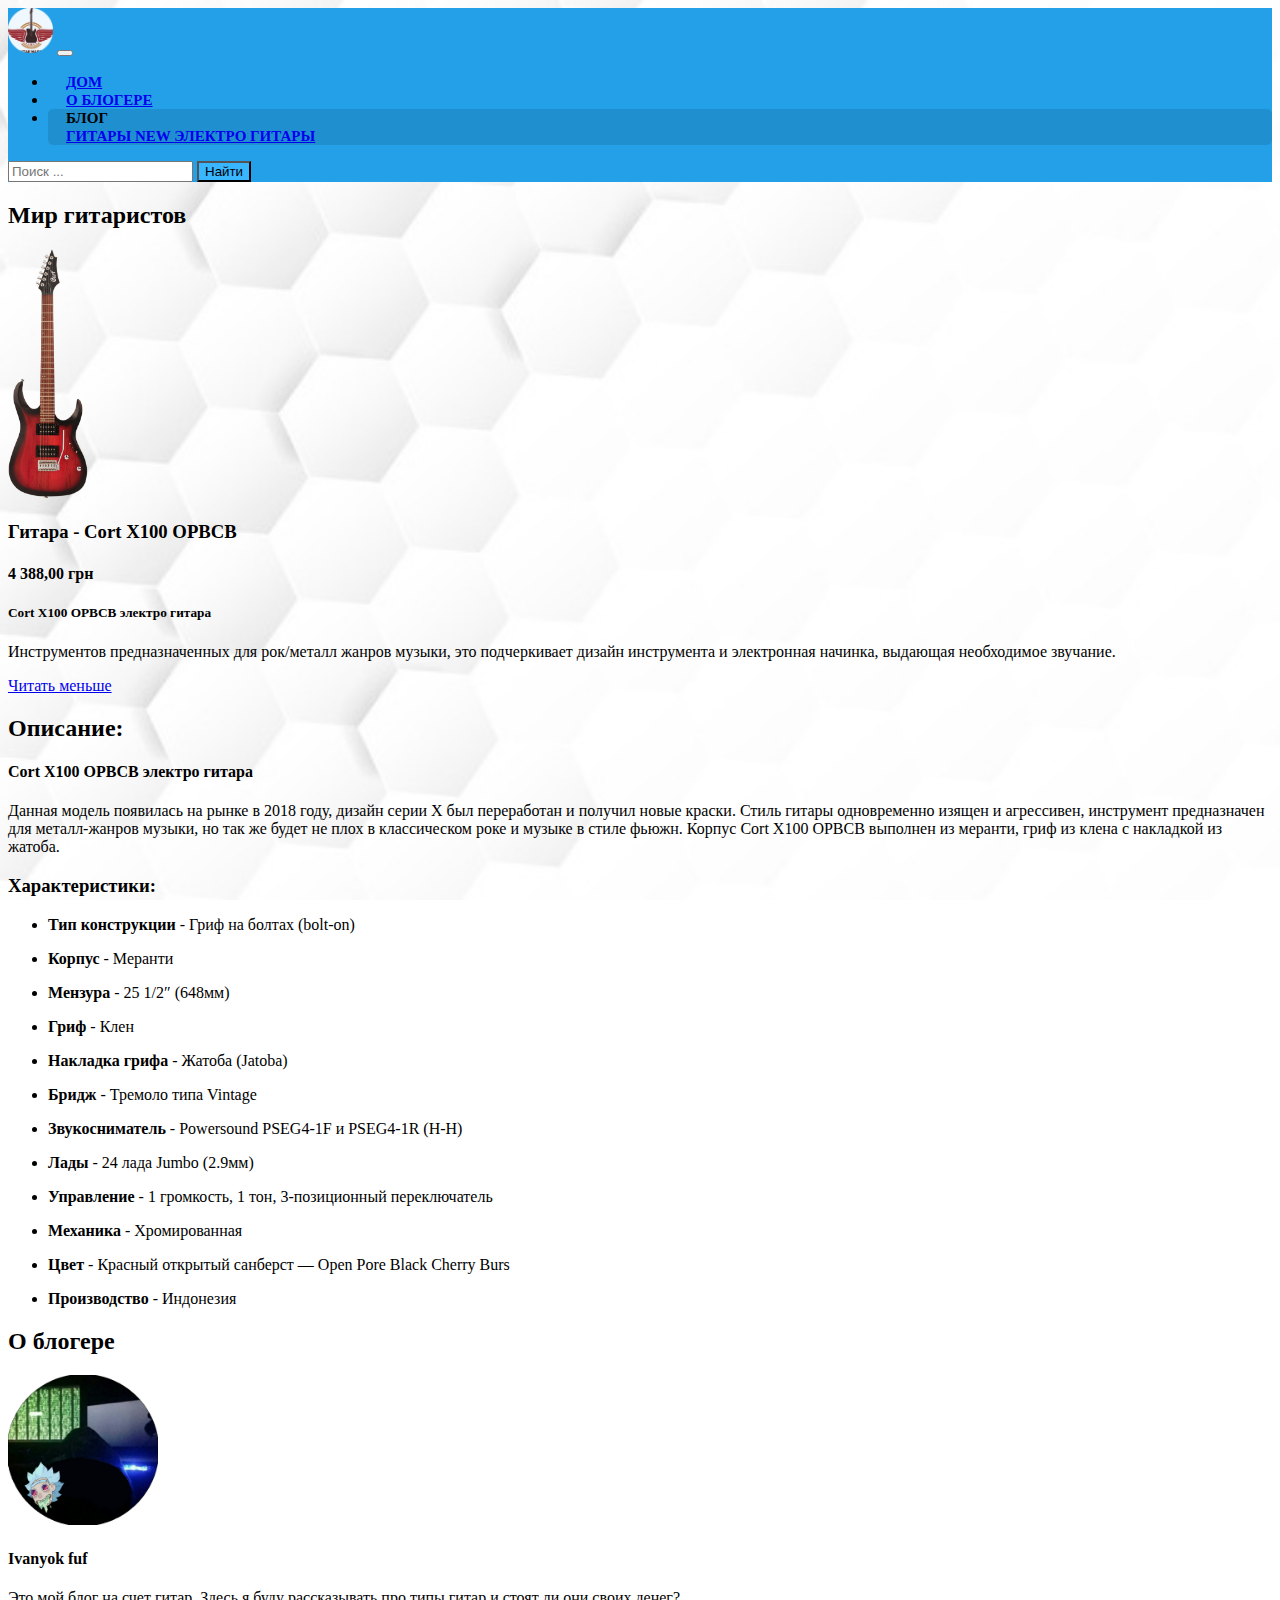
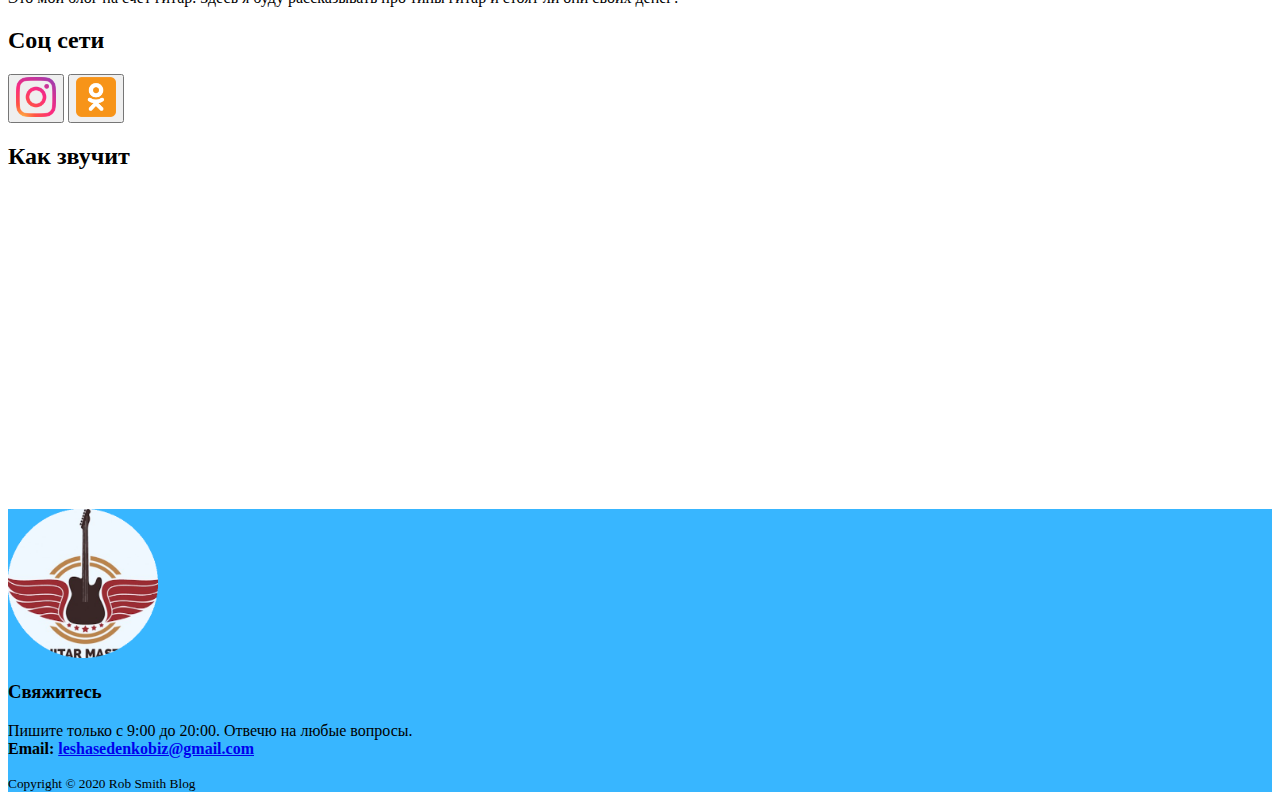
<file: list_4.html>
<!DOCTYPE html>
<html lang="en">
<head>
  <meta charset="UTF-8">
  <link rel="stylesheet" type="text/css" href="css/style.css">
  <link rel="stylesheet" href="https://stackpath.bootstrapcdn.com/bootstrap/4.5.0/css/bootstrap.min.css" integrity="sha384-9aIt2nRpC12Uk9gS9baDl411NQApFmC26EwAOH8WgZl5MYYxFfc+NcPb1dKGj7Sk" crossorigin="anonymous">
  <!-- Favicon -->
  <link rel="icon" href="img/favicon.ico" type="image/x-icon">
  <!-- Font Awesome 5 -->
  <link rel="stylesheet" href="https://use.fontawesome.com/releases/v5.6.3/css/all.css" integrity="sha384-UHRtZLI+pbxtHCWp1t77Bi1L4ZtiqrqD80Kn4Z8NTSRyMA2Fd33n5dQ8lWUE00s/" crossorigin="anonymous">
  <title>Guitar Master</title>
</head>

<body>
  <!-- HEADER -->
   <header>
     <!-- Navbar -->
      <nav class="navbar navbar-expand-lg navbar-dark">
        <div class="container">
          <img class="navbar-brand mr-5" src="img/На сайт.png" width="45" draggable="false" alt="Logo">
          <button class="navbar-toggler" type="button" data-toggle="collapse" data-target="#navbarSupportedContent" aria-controls="navbarSupportedContent" ariaexpanded="false" aria-label="Toggle navigation">
            <span class="navbar-toggler-icon"></span>
          </button>
          <!-- Меню -->
          <div class="collapse navbar-collapse" id="navbarSupportedContent">
            <ul class="navbar-nav mr-auto">
              <li class="nav-item">
                <a class="nav-link" href="index.html"><i class="fas fa-home"></i> Дом</a>
              </li>
              <li class="nav-item">
                <a class="nav-link" href="about.html"><i class="fas fa-address-card"></i> О блогере</a>
              </li>
              <!-- Бургер меню -->
              <li class="nav-item dropdown active">
                <a class="nav-link dropdown-toggle" data-toggle="dropdown" aria-haspopup="true" aria-expanded="false">
                  <i class="fab fa-affiliatetheme"></i>
                  Блог
                </a>
                <div class="dropdown-menu" id="custom-dropdown-menu">
                  <a class="dropdown-item" href="Guitar.html">
                    Гитары
                    <span class="badge badge-secondary badge-info ml-2">
                      New
                    </span>
                  </a>
                  <a class="dropdown-item" href="electro guitar.html">Электро гитары</a>
                </div>
              </li>
            </ul>
            <form class="poick_os" onsubmit="document.getElementById('sfSbm').disabled=true" method="get" action="/search/">
              <input class="poick_pole" type="text" name="q" maxlength="45" value="" placeholder="Поиск ...">
              <input class="poick_knopka" style="background-color: #38b6ff" type="submit" value="Найти">
              <input type="hidden" name="t" value="0">
            </form>
          </div>
        </div>
      </nav>
   </header>

   <!-- MAIN -->
   <main class="pt-3">
     <div class="container">
       <div class="row">

         <!-- POSTS -->
             <div class="col-md-9 mb-5">
               <!-- Spider-Man -->
               <div class="card-body d-flex flex-column align-items-start">
                 <h2>
                   Мир гитаристов
                 </h2>
               </div>
               <!-- Spider-Man -->
               <div class="card flex-md-row mb-4 border-light shadow-sm h-md-250">
                 <img class="card-img-left flex-auto d-none d-md-block" height="250" src="img/Гитара_3.png" alt="Card imagecap">
                 <div class="card-body d-flex flex-column align-items-start">
                   <h3 class="card-title mb-0">
                     Гитара - Cort X100 OPBCB
                   </h3>
                   <h4 class="card-title mb-0">
                     4 388,00 грн
                   </h4>
                   <p class="card-text mb-auto">
                     <h5>
                       Cort X100 OPBCB электро гитара
                     </h5>
                    Инструментов предназначенных для рок/металл жанров музыки,
                    это подчеркивает дизайн инструмента и электронная начинка, выдающая необходимое звучание.
                   </p>
                   <a href="electro guitar.html" class="btn btn-warning">Читать меньше</a>
                 </div>
               </div>
               <div class="card flex-md-row p-4 border-light shadow-sm h-md-250">
                 <div class="card-body d-flex flex-column align-items-start">
                   <p class="card-text mb-auto">
                     <h2 class="card-title mb-1">
                       Описание:
                     </h2>
                     <h4 class="card-title mb-3">
                       Cort X100 OPBCB электро гитара
                     </h4>
                     Данная модель появилась на рынке в 2018 году, дизайн серии X был переработан и получил новые краски.
                     Стиль гитары одновременно изящен и агрессивен, инструмент предназначен для металл-жанров музыки,
                     но так же будет не плох в классическом роке и музыке в стиле фьюжн.
                     Корпус Cort X100 OPBCB выполнен из меранти, гриф из клена с накладкой из жатоба.
                   </p>
                   <p class="card-text mb-auto">
                     <h3 class="card-title mb-3">
                       Характеристики:
                     </h3>
                     <ul>

                       <li class="card-title mb-3">
                         <p>
                           <b>Тип конструкции</b>
                           - Гриф на болтах (bolt-on)
                         </p>
                       </li>
                       <li class="card-title mb-3">
                         <p>
                           <b>Корпус</b>
                           - Меранти
                         </p>
                       </li>
                       <li class="card-title mb-3">
                         <p>
                           <b>Мензура</b>
                           - 25 1/2″ (648мм)
                         </p>
                       </li>
                       <li class="card-title mb-3">
                         <p>
                           <b>Гриф</b>
                           - Клен
                         </p>
                       </li>
                       <li class="card-title mb-3">
                         <p>
                           <b>Накладка грифа</b>
                           - Жатоба (Jatoba)
                         </p>
                       </li>
                       <li class="card-title mb-3">
                         <p>
                           <b>Бридж</b>
                           - Тремоло типа Vintage
                         </p>
                       </li>
                       <li class="card-title mb-3">
                         <p>
                           <b>Звукосниматель</b>
                           - Powersound PSEG4-1F и PSEG4-1R (H-H)
                         </p>
                       </li>
                       <li class="card-title mb-3">
                         <p>
                           <b>Лады</b>
                           - 24 лада Jumbo (2.9мм)
                         </p>
                       </li>
                       <li class="card-title mb-3">
                         <p>
                           <b>Управление</b>
                           - 1 громкость, 1 тон, 3-позиционный переключатель
                         </p>
                       </li>
                       <li class="card-title mb-3">
                         <p>
                           <b>Механика</b>
                           - Хромированная
                         </p>
                       </li>
                       <li class="card-title mb-3">
                         <p>
                           <b>Цвет</b>
                           - Красный открытый санберст — Open Pore Black Cherry Burs
                         </p>
                       </li>
                       <li class="card-title mb-3">
                         <p>
                           <b>Производство </b>
                           - Индонезия
                         </p>
                       </li>

                     </ul>
                   </p>

                 </div>
               </div>


             </div>
             <!-- ASIDE -->
             <!-- <div class="col-md-3 mx-auto mb-3 text-center"> -->
             <div class="col-md-3">
               <div class="blog-sidebar p-2 shadow-sm rounded">
                 <!-- About -->
                 <h2>О блогере</h2>
                 <img src="img/Я с Риком.png" class="img-fluid rounded-circle" width="150" alt="Rob Smith">
                 <h4>Ivanyok fuf</h4>
                 <p>
                   Это мой блог на счет гитар.
                   Здесь я буду рассказывать про типы гитар и стоят ли они своих денег?
                 </p>
               </div>
               <div class="blog-sidebar p-2 shadow-sm rounded">
                 <!-- About -->
                 <h2>Соц сети</h2>
                 <div class="col-md-12">
                 <button data-toggle="tooltip" title="Отправляйте вопросы и советы по улучшению сайта.">
                    <a href="https://www.instagram.com/_.sedenko._/?hl=ru" >
                      <img src="img/Инстаграм.png" width="40" alt="Migo" draggable="false">
                    </a>
                 </button>
                 <button data-toggle="tooltip" title="Отправляйте вопросы и советы по улучшению сайта.">
                   <a href="#" >
                     <img src="img/Однокласники.png" width="40" alt="Migo" draggable="false">
                   </a>
                 </button>
                 </div>
               </div>
             </div>
       </div>
     </div>
   </main>

   <!-- Видео -->
   <section class="pt-3">
         <h2>Как звучит</h2>
         <div class="row mb-5">
           <div class="col-md-5">
             <div class="embed-responsive col-md-10 embed-responsive-16by9">
               <iframe width="560" height="315" src="https://www.youtube.com/embed/qvVR01KmEoE" frameborder="0" allow="accelerometer; autoplay; encrypted-media; gyroscope; picture-in-picture" allowfullscreen></iframe>
             </div>
             </div>
         </div>
       </section>

   <!-- FOOTER -->
   <footer class="border-top">
     <div class="container">
        <!-- Logo - About - Contact -->
        <div class="row py-1 text-light">

          <!-- Logo -->
            <div class="col-md-2">
              <img src="img/На сайт.png" alt="Logo" width="150" class="img-fluid">
            </div>




              <!-- Contact me -->
              <div class="col-md-4">
                <h3>Свяжитесь</h3>
                <p>
                  Пишите только с 9:00 до 20:00.
                  Отвечю на любые вопросы.
                  <br>
                  <strong>Email: <a href="https://mail.google.com/mail/u/0/#sent" class="text-white">leshasedenkobiz@gmail.com</a></strong>
                </p>
              </div>
        </div>

        <!-- Copyright -->
        <div class="row py-3 d-flex justify-content-center border-top">
          <small class="d-block text-light">
            Copyright &copy; 2020 Rob Smith Blog
          </small>
        </div>

      </div>
   </footer>

</body>

</html>
<script type="text/javascript">
    $(function () {
      $('[data-toggle="tooltip"]').tooltip()
    })

</script>
</file>
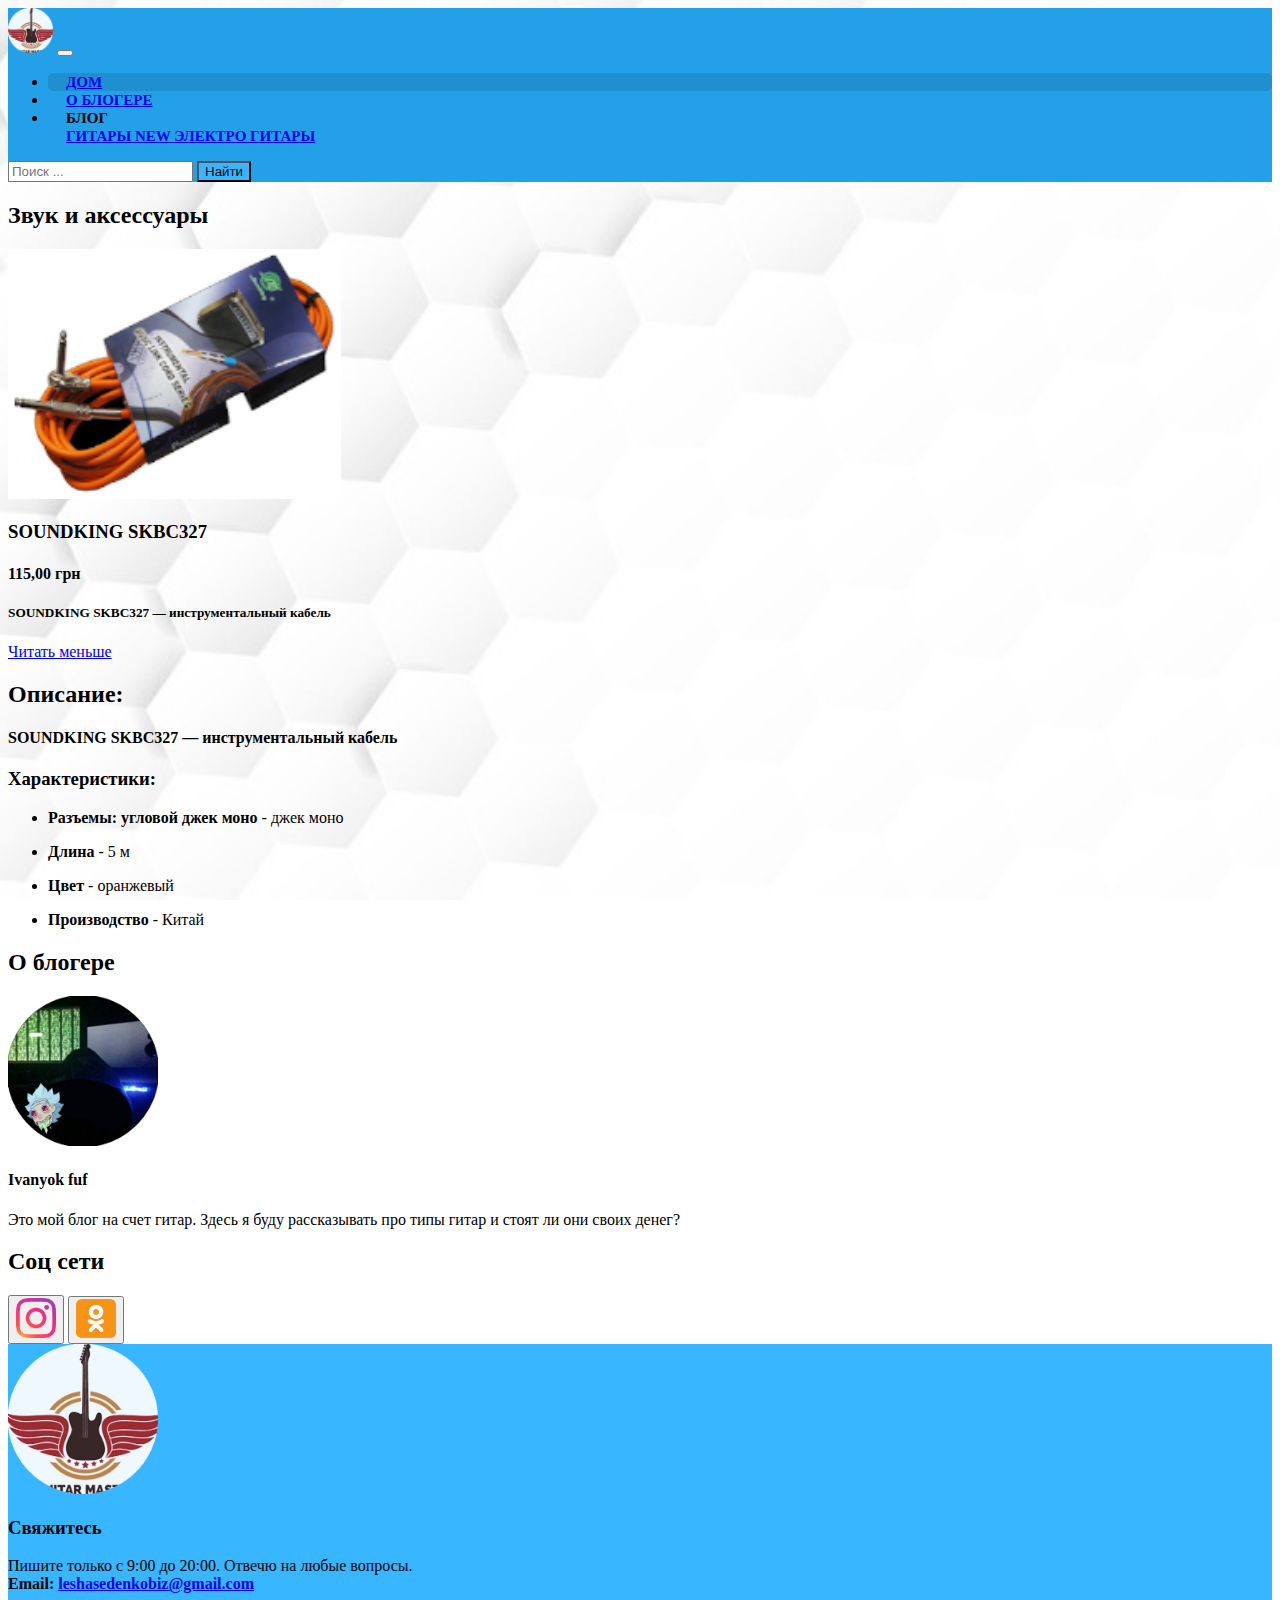
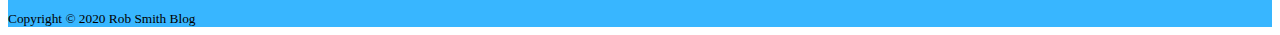
<file: list_5.html>
<!DOCTYPE html>
<html lang="en">
<head>
  <meta charset="UTF-8">
  <link rel="stylesheet" type="text/css" href="css/style.css">
  <link rel="stylesheet" href="https://stackpath.bootstrapcdn.com/bootstrap/4.5.0/css/bootstrap.min.css" integrity="sha384-9aIt2nRpC12Uk9gS9baDl411NQApFmC26EwAOH8WgZl5MYYxFfc+NcPb1dKGj7Sk" crossorigin="anonymous">
  <!-- Favicon -->
  <link rel="icon" href="img/favicon.ico" type="image/x-icon">
  <!-- Font Awesome 5 -->
  <link rel="stylesheet" href="https://use.fontawesome.com/releases/v5.6.3/css/all.css" integrity="sha384-UHRtZLI+pbxtHCWp1t77Bi1L4ZtiqrqD80Kn4Z8NTSRyMA2Fd33n5dQ8lWUE00s/" crossorigin="anonymous">
  <title>Guitar Master</title>
</head>

<body>
  <!-- HEADER -->
   <header>
     <!-- Navbar -->
      <nav class="navbar navbar-expand-lg navbar-dark">
        <div class="container">
          <img class="navbar-brand mr-5" src="img/На сайт.png" width="45" draggable="false" alt="Logo">
          <button class="navbar-toggler" type="button" data-toggle="collapse" data-target="#navbarSupportedContent" aria-controls="navbarSupportedContent" ariaexpanded="false" aria-label="Toggle navigation">
            <span class="navbar-toggler-icon"></span>
          </button>
          <!-- Меню -->
          <div class="collapse navbar-collapse" id="navbarSupportedContent">
            <ul class="navbar-nav mr-auto">
              <li class="nav-item active">
                <a class="nav-link" href="index.html"><i class="fas fa-home"></i> Дом</a>
              </li>
              <li class="nav-item">
                <a class="nav-link" href="about.html"><i class="fas fa-address-card"></i> О блогере</a>
              </li>
              <!-- Бургер меню -->
              <li class="nav-item dropdown">
                <a class="nav-link dropdown-toggle" data-toggle="dropdown" aria-haspopup="true" aria-expanded="false">
                  <i class="fab fa-affiliatetheme"></i>
                  Блог
                </a>
                <div class="dropdown-menu" id="custom-dropdown-menu">
                  <a class="dropdown-item" href="Guitar.html">
                    Гитары
                    <span class="badge badge-secondary badge-info ml-2">
                      New
                    </span>
                  </a>
                  <a class="dropdown-item" href="electro guitar.html">Электро гитары</a>
                </div>
              </li>
            </ul>
            <form class="poick_os" onsubmit="document.getElementById('sfSbm').disabled=true" method="get" action="/search/">
              <input class="poick_pole" type="text" name="q" maxlength="45" value="" placeholder="Поиск ...">
              <input class="poick_knopka" style="background-color: #38b6ff" type="submit" value="Найти">
              <input type="hidden" name="t" value="0">
            </form>
          </div>
        </div>
      </nav>
   </header>

   <!-- MAIN -->
   <main class="pt-3">
     <div class="container">
       <div class="row">

         <!-- POSTS -->
             <div class="col-md-9 mb-5">
               <!-- Spider-Man -->
               <div class="card-body d-flex flex-column align-items-start">
                 <h2>
                   Звук и аксессуары
                 </h2>
               </div>
               <!-- Spider-Man -->
               <div class="card flex-md-row mb-4 border-light shadow-sm h-md-250">
                 <img class="card-img-left flex-auto d-none d-md-block" height="250" src="img/Кабель.png" alt="Card imagecap">
                 <div class="card-body d-flex flex-column align-items-start">
                   <h3 class="card-title mb-0">
                     SOUNDKING SKBC327
                   </h3>
                   <h4 class="card-title mb-0">
                     115,00 грн
                   </h4>
                   <p class="card-text mb-auto">
                     <h5>
                       SOUNDKING SKBC327 — инструментальный кабель
                     </h5>
                   </p>
                   <a href="index.html" class="btn btn-warning">Читать меньше</a>
                 </div>
               </div>
               <div class="card flex-md-row p-4 border-light shadow-sm h-md-250">
                 <div class="card-body d-flex flex-column align-items-start">
                   <p class="card-text mb-auto">
                     <h2 class="card-title mb-1">
                       Описание:
                     </h2>
                     <h4 class="card-title mb-3">
                       SOUNDKING SKBC327 — инструментальный кабель
                     </h4>
                   </p>
                   <p class="card-text mb-auto">
                     <h3 class="card-title mb-3">
                       Характеристики:
                     </h3>
                     <ul>

                       <li class="card-title mb-3">
                         <p>
                           <b>Разъемы: угловой джек моно</b>
                           - джек моно
                         </p>
                       </li>
                       <li class="card-title mb-3">
                         <p>
                           <b>Длина</b>
                           - 5 м
                         </p>
                       </li>
                       <li class="card-title mb-3">
                         <p>
                           <b>Цвет</b>
                           - оранжевый
                         </p>
                       </li>
                       <li class="card-title mb-3">
                         <p>
                           <b>Производство</b>
                           - Китай
                         </p>
                       </li>
                     </ul>
                   </p>

                 </div>
               </div>


             </div>
             <!-- ASIDE -->
             <!-- <div class="col-md-3 mx-auto mb-3 text-center"> -->
             <div class="col-md-3">
               <div class="blog-sidebar p-2 shadow-sm rounded">
                 <!-- About -->
                 <h2>О блогере</h2>
                 <img src="img/Я с Риком.png" class="img-fluid rounded-circle" width="150" alt="Rob Smith">
                 <h4>Ivanyok fuf</h4>
                 <p>
                   Это мой блог на счет гитар.
                   Здесь я буду рассказывать про типы гитар и стоят ли они своих денег?
                 </p>
               </div>
               <div class="blog-sidebar p-2 shadow-sm rounded">
                 <!-- About -->
                 <h2>Соц сети</h2>
                 <div class="col-md-12">
                 <button data-toggle="tooltip" title="Отправляйте вопросы и советы по улучшению сайта.">
                    <a href="https://www.instagram.com/_.sedenko._/?hl=ru" >
                      <img src="img/Инстаграм.png" width="40" alt="Migo" draggable="false">
                    </a>
                 </button>
                 <button data-toggle="tooltip" title="Отправляйте вопросы и советы по улучшению сайта.">
                   <a href="#" >
                     <img src="img/Однокласники.png" width="40" alt="Migo" draggable="false">
                   </a>
                 </button>
                 </div>
               </div>
             </div>
       </div>
     </div>
   </main>

   <!-- FOOTER -->
   <footer class="border-top">
     <div class="container">
        <!-- Logo - About - Contact -->
        <div class="row py-1 text-light">

          <!-- Logo -->
            <div class="col-md-2">
              <img src="img/На сайт.png" alt="Logo" width="150" class="img-fluid">
            </div>




              <!-- Contact me -->
              <div class="col-md-4">
                <h3>Свяжитесь</h3>
                <p>
                  Пишите только с 9:00 до 20:00.
                  Отвечю на любые вопросы.
                  <br>
                  <strong>Email: <a href="https://mail.google.com/mail/u/0/#sent" class="text-white">leshasedenkobiz@gmail.com</a></strong>
                </p>
              </div>
        </div>

        <!-- Copyright -->
        <div class="row py-3 d-flex justify-content-center border-top">
          <small class="d-block text-light">
            Copyright &copy; 2020 Rob Smith Blog
          </small>
        </div>

      </div>
   </footer>

</body>

</html>
<script type="text/javascript">
    $(function () {
      $('[data-toggle="tooltip"]').tooltip()
    })

</script>
</file>
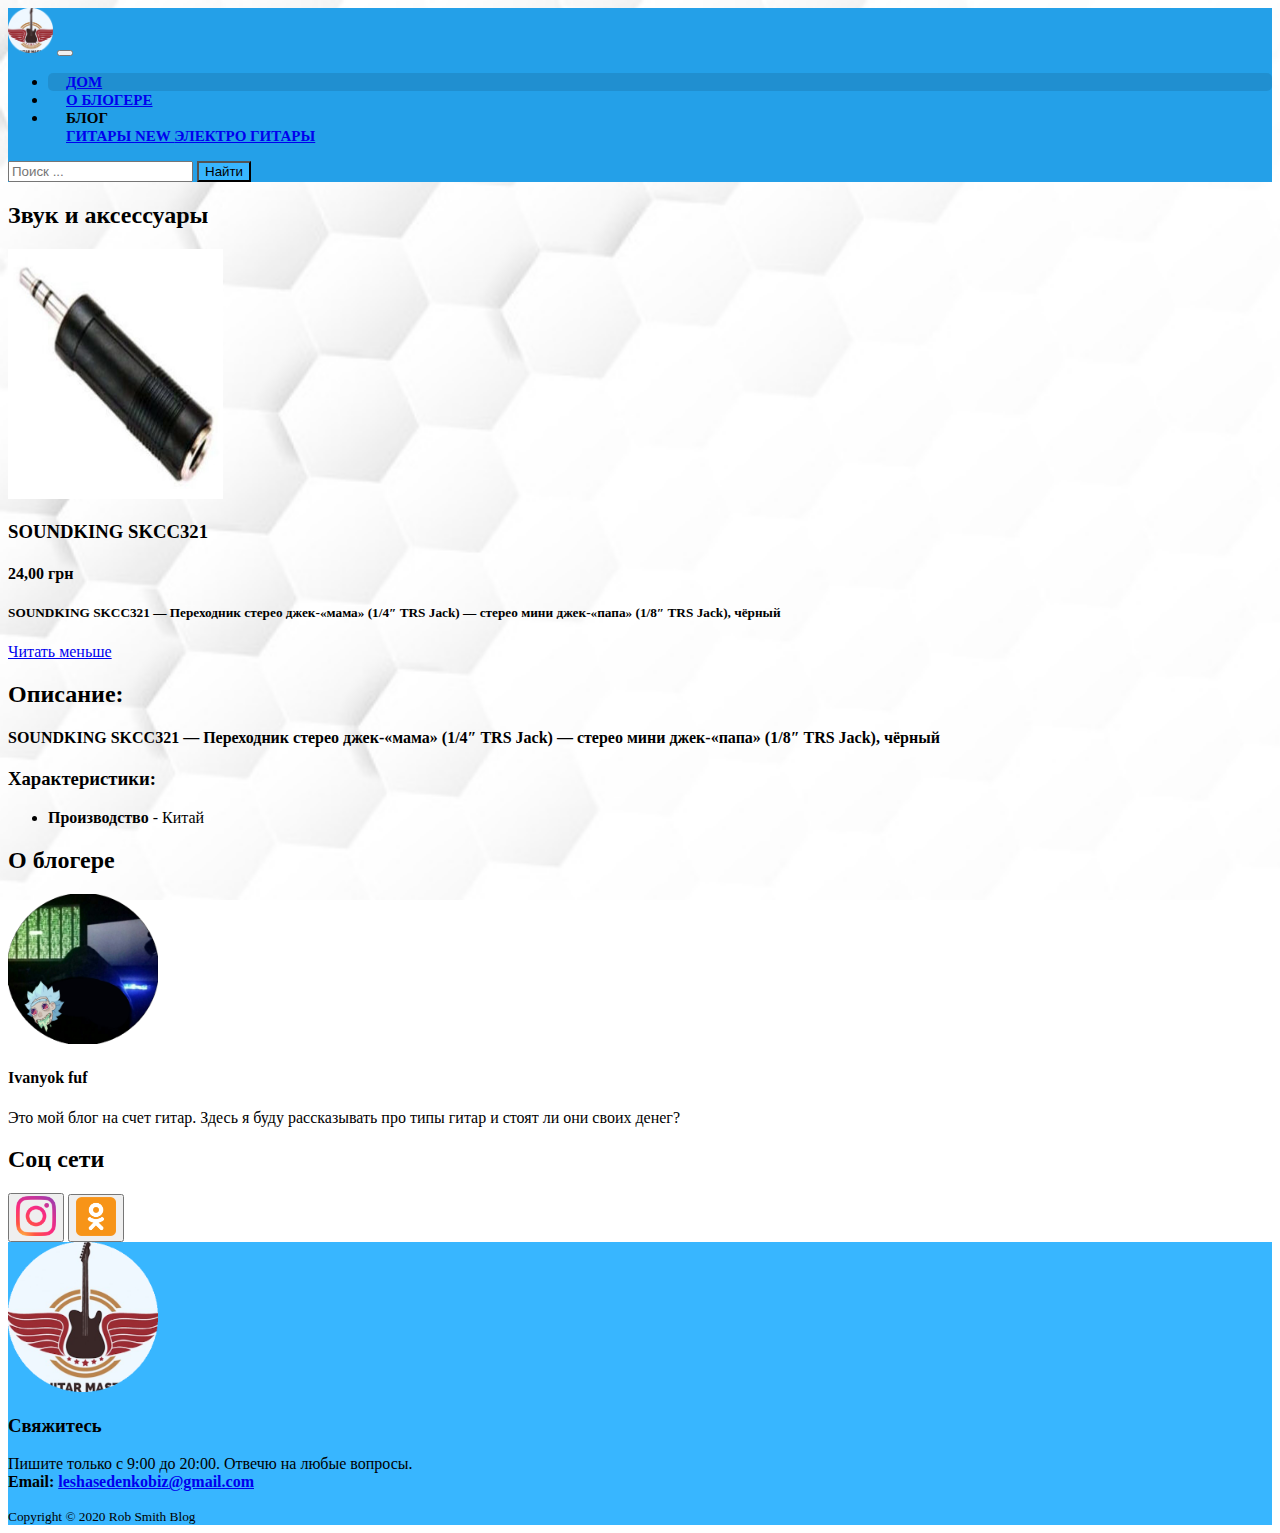
<file: list_6.html>
<!DOCTYPE html>
<html lang="en">
<head>
  <meta charset="UTF-8">
  <link rel="stylesheet" type="text/css" href="css/style.css">
  <link rel="stylesheet" href="https://stackpath.bootstrapcdn.com/bootstrap/4.5.0/css/bootstrap.min.css" integrity="sha384-9aIt2nRpC12Uk9gS9baDl411NQApFmC26EwAOH8WgZl5MYYxFfc+NcPb1dKGj7Sk" crossorigin="anonymous">
  <!-- Favicon -->
  <link rel="icon" href="img/favicon.ico" type="image/x-icon">
  <!-- Font Awesome 5 -->
  <link rel="stylesheet" href="https://use.fontawesome.com/releases/v5.6.3/css/all.css" integrity="sha384-UHRtZLI+pbxtHCWp1t77Bi1L4ZtiqrqD80Kn4Z8NTSRyMA2Fd33n5dQ8lWUE00s/" crossorigin="anonymous">
  <title>Guitar Master</title>
</head>

<body>
  <!-- HEADER -->
   <header>
     <!-- Navbar -->
      <nav class="navbar navbar-expand-lg navbar-dark">
        <div class="container">
          <img class="navbar-brand mr-5" src="img/На сайт.png" width="45" draggable="false" alt="Logo">
          <button class="navbar-toggler" type="button" data-toggle="collapse" data-target="#navbarSupportedContent" aria-controls="navbarSupportedContent" ariaexpanded="false" aria-label="Toggle navigation">
            <span class="navbar-toggler-icon"></span>
          </button>
          <!-- Меню -->
          <div class="collapse navbar-collapse" id="navbarSupportedContent">
            <ul class="navbar-nav mr-auto">
              <li class="nav-item active">
                <a class="nav-link" href="index.html"><i class="fas fa-home"></i> Дом</a>
              </li>
              <li class="nav-item">
                <a class="nav-link" href="about.html"><i class="fas fa-address-card"></i> О блогере</a>
              </li>
              <!-- Бургер меню -->
              <li class="nav-item dropdown">
                <a class="nav-link dropdown-toggle" data-toggle="dropdown" aria-haspopup="true" aria-expanded="false">
                  <i class="fab fa-affiliatetheme"></i>
                  Блог
                </a>
                <div class="dropdown-menu" id="custom-dropdown-menu">
                  <a class="dropdown-item" href="Guitar.html">
                    Гитары
                    <span class="badge badge-secondary badge-info ml-2">
                      New
                    </span>
                  </a>
                  <a class="dropdown-item" href="electro guitar.html">Электро гитары</a>
                </div>
              </li>
            </ul>
            <form class="poick_os" onsubmit="document.getElementById('sfSbm').disabled=true" method="get" action="/search/">
              <input class="poick_pole" type="text" name="q" maxlength="45" value="" placeholder="Поиск ...">
              <input class="poick_knopka" style="background-color: #38b6ff" type="submit" value="Найти">
              <input type="hidden" name="t" value="0">
            </form>
          </div>
        </div>
      </nav>
   </header>

   <!-- MAIN -->
   <main class="pt-3">
     <div class="container">
       <div class="row">

         <!-- POSTS -->
             <div class="col-md-9 mb-5">
               <!-- Spider-Man -->
               <div class="card-body d-flex flex-column align-items-start">
                 <h2>
                   Звук и аксессуары
                 </h2>
               </div>
               <!-- Spider-Man -->
               <div class="card flex-md-row mb-4 border-light shadow-sm h-md-250">
                 <img class="card-img-left flex-auto d-none d-md-block" height="250" src="img/Переходник.png" alt="Card imagecap">
                 <div class="card-body d-flex flex-column align-items-start">
                   <h3 class="card-title mb-0">
                     SOUNDKING SKCC321
                   </h3>
                   <h4 class="card-title mb-0">
                     24,00 грн
                   </h4>
                   <p class="card-text mb-auto">
                     <h5>
                       SOUNDKING SKCC321 — Переходник стерео джек-«мама» (1/4″ TRS Jack) — стерео мини джек-«папа» (1/8″ TRS Jack), чёрный
                     </h5>
                   </p>
                   <a href="index.html" class="btn btn-warning">Читать меньше</a>
                 </div>
               </div>
               <div class="card flex-md-row p-4 border-light shadow-sm h-md-250">
                 <div class="card-body d-flex flex-column align-items-start">
                   <p class="card-text mb-auto">
                     <h2 class="card-title mb-1">
                       Описание:
                     </h2>
                     <h4 class="card-title mb-3">
                       SOUNDKING SKCC321 — Переходник стерео джек-«мама» (1/4″ TRS Jack) — стерео мини джек-«папа» (1/8″ TRS Jack), чёрный
                     </h4>
                   </p>
                   <p class="card-text mb-auto">
                     <h3 class="card-title mb-3">
                       Характеристики:
                     </h3>
                     <ul>
                       <li class="card-title mb-3">
                         <p>
                           <b>Производство </b>
                           - Китай
                         </p>
                       </li>
                     </ul>
                   </p>

                 </div>
               </div>


             </div>
             <!-- ASIDE -->
             <!-- <div class="col-md-3 mx-auto mb-3 text-center"> -->
             <div class="col-md-3">
               <div class="blog-sidebar p-2 shadow-sm rounded">
                 <!-- About -->
                 <h2>О блогере</h2>
                 <img src="img/Я с Риком.png" class="img-fluid rounded-circle" width="150" alt="Rob Smith">
                 <h4>Ivanyok fuf</h4>
                 <p>
                   Это мой блог на счет гитар.
                   Здесь я буду рассказывать про типы гитар и стоят ли они своих денег?
                 </p>
               </div>
               <div class="blog-sidebar p-2 shadow-sm rounded">
                 <!-- About -->
                 <h2>Соц сети</h2>
                 <div class="col-md-12">
                 <button data-toggle="tooltip" title="Отправляйте вопросы и советы по улучшению сайта.">
                    <a href="https://www.instagram.com/_.sedenko._/?hl=ru" >
                      <img src="img/Инстаграм.png" width="40" alt="Migo" draggable="false">
                    </a>
                 </button>
                 <button data-toggle="tooltip" title="Отправляйте вопросы и советы по улучшению сайта.">
                   <a href="#" >
                     <img src="img/Однокласники.png" width="40" alt="Migo" draggable="false">
                   </a>
                 </button>
                 </div>
               </div>
             </div>
       </div>
     </div>
   </main>

   <!-- FOOTER -->
   <footer class="border-top">
     <div class="container">
        <!-- Logo - About - Contact -->
        <div class="row py-1 text-light">

          <!-- Logo -->
            <div class="col-md-2">
              <img src="img/На сайт.png" alt="Logo" width="150" class="img-fluid">
            </div>




              <!-- Contact me -->
              <div class="col-md-4">
                <h3>Свяжитесь</h3>
                <p>
                  Пишите только с 9:00 до 20:00.
                  Отвечю на любые вопросы.
                  <br>
                  <strong>Email: <a href="https://mail.google.com/mail/u/0/#sent" class="text-white">leshasedenkobiz@gmail.com</a></strong>
                </p>
              </div>
        </div>

        <!-- Copyright -->
        <div class="row py-3 d-flex justify-content-center border-top">
          <small class="d-block text-light">
            Copyright &copy; 2020 Rob Smith Blog
          </small>
        </div>

      </div>
   </footer>

</body>

</html>
<script type="text/javascript">
    $(function () {
      $('[data-toggle="tooltip"]').tooltip()
    })

</script>
</file>
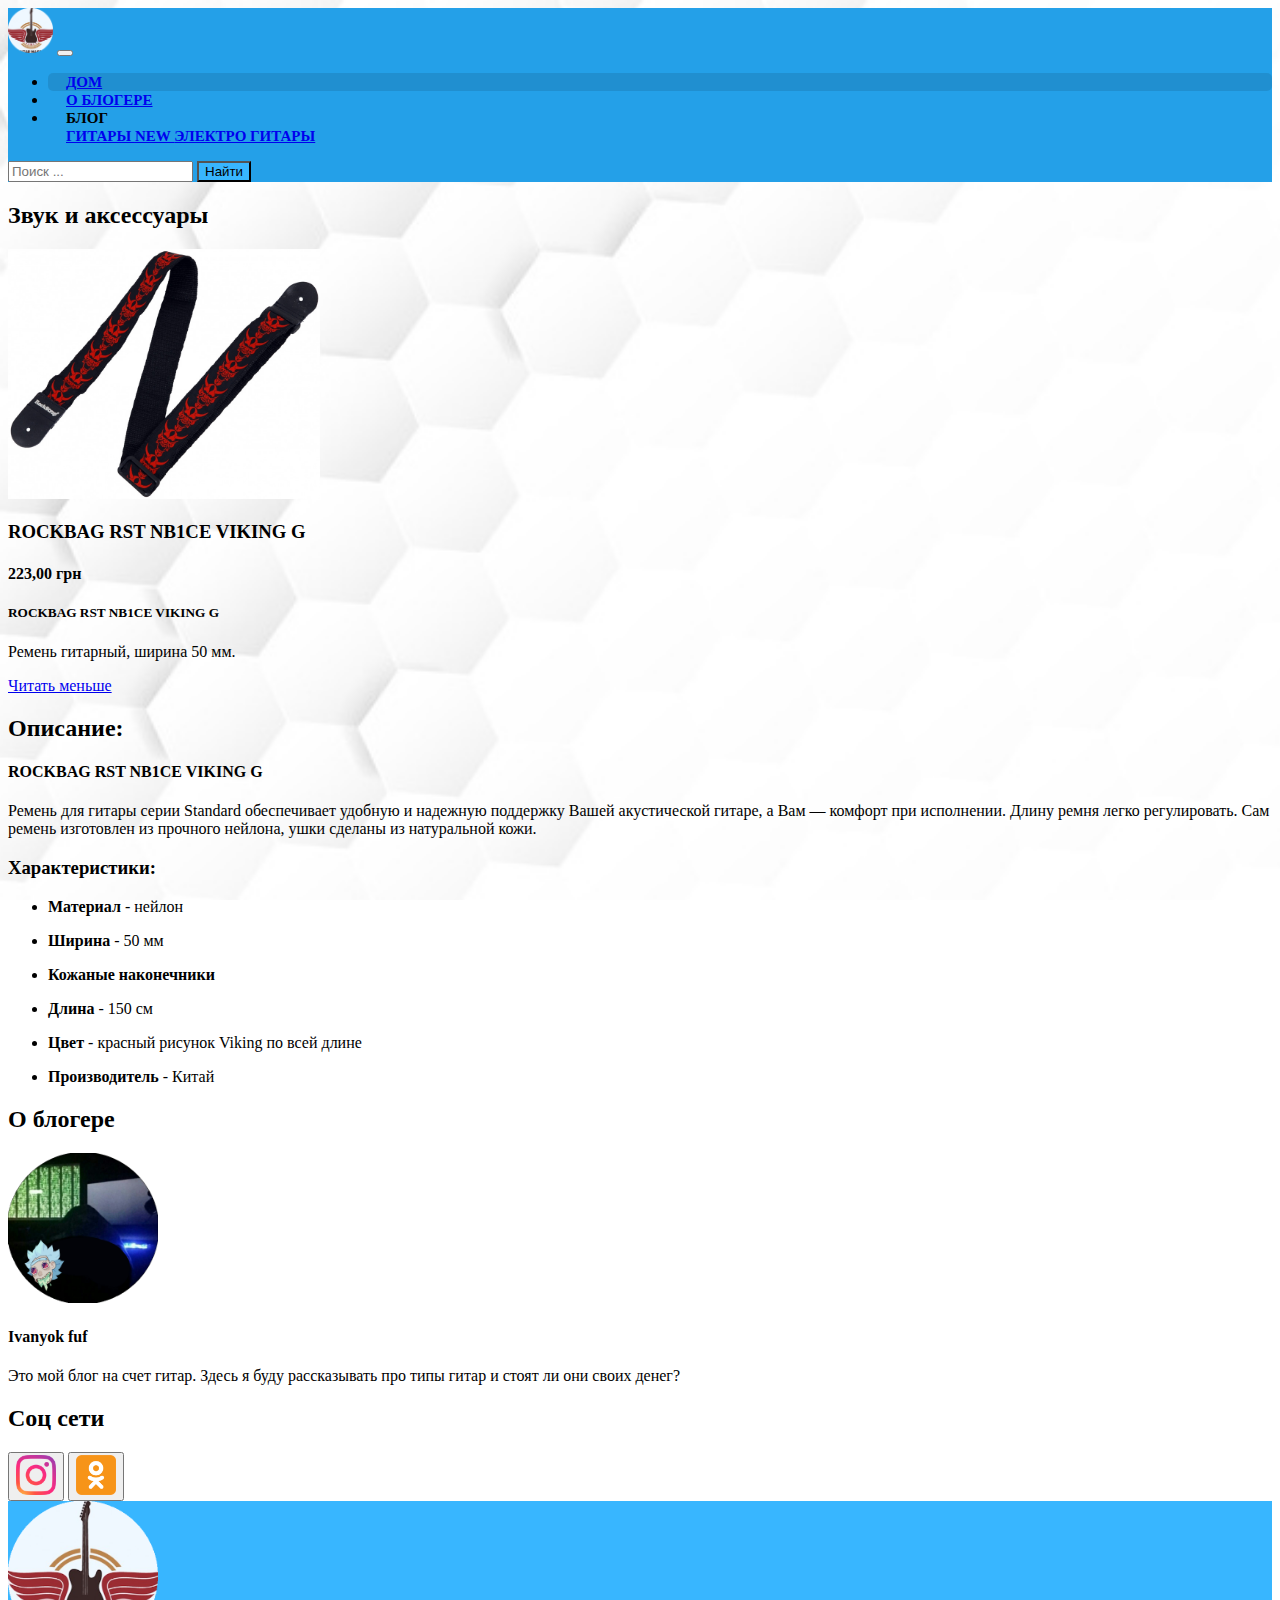
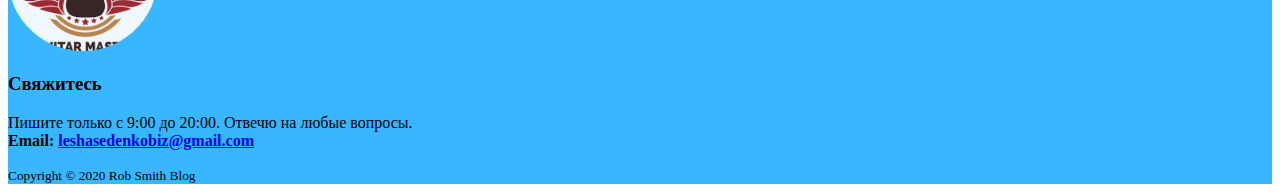
<file: list_7.html>
<!DOCTYPE html>
<html lang="en">
<head>
  <meta charset="UTF-8">
  <link rel="stylesheet" type="text/css" href="css/style.css">
  <link rel="stylesheet" href="https://stackpath.bootstrapcdn.com/bootstrap/4.5.0/css/bootstrap.min.css" integrity="sha384-9aIt2nRpC12Uk9gS9baDl411NQApFmC26EwAOH8WgZl5MYYxFfc+NcPb1dKGj7Sk" crossorigin="anonymous">
  <!-- Favicon -->
  <link rel="icon" href="img/favicon.ico" type="image/x-icon">
  <!-- Font Awesome 5 -->
  <link rel="stylesheet" href="https://use.fontawesome.com/releases/v5.6.3/css/all.css" integrity="sha384-UHRtZLI+pbxtHCWp1t77Bi1L4ZtiqrqD80Kn4Z8NTSRyMA2Fd33n5dQ8lWUE00s/" crossorigin="anonymous">
  <title>Guitar Master</title>
</head>

<body>
  <!-- HEADER -->
   <header>
     <!-- Navbar -->
      <nav class="navbar navbar-expand-lg navbar-dark">
        <div class="container">
          <img class="navbar-brand mr-5" src="img/На сайт.png" width="45" draggable="false" alt="Logo">
          <button class="navbar-toggler" type="button" data-toggle="collapse" data-target="#navbarSupportedContent" aria-controls="navbarSupportedContent" ariaexpanded="false" aria-label="Toggle navigation">
            <span class="navbar-toggler-icon"></span>
          </button>
          <!-- Меню -->
          <div class="collapse navbar-collapse" id="navbarSupportedContent">
            <ul class="navbar-nav mr-auto">
              <li class="nav-item active">
                <a class="nav-link" href="index.html"><i class="fas fa-home"></i> Дом</a>
              </li>
              <li class="nav-item">
                <a class="nav-link" href="about.html"><i class="fas fa-address-card"></i> О блогере</a>
              </li>
              <!-- Бургер меню -->
              <li class="nav-item dropdown">
                <a class="nav-link dropdown-toggle" data-toggle="dropdown" aria-haspopup="true" aria-expanded="false">
                  <i class="fab fa-affiliatetheme"></i>
                  Блог
                </a>
                <div class="dropdown-menu" id="custom-dropdown-menu">
                  <a class="dropdown-item" href="Guitar.html">
                    Гитары
                    <span class="badge badge-secondary badge-info ml-2">
                      New
                    </span>
                  </a>
                  <a class="dropdown-item" href="electro guitar.html">Электро гитары</a>
                </div>
              </li>
            </ul>
            <form class="poick_os" onsubmit="document.getElementById('sfSbm').disabled=true" method="get" action="/search/">
              <input class="poick_pole" type="text" name="q" maxlength="45" value="" placeholder="Поиск ...">
              <input class="poick_knopka" style="background-color: #38b6ff" type="submit" value="Найти">
              <input type="hidden" name="t" value="0">
            </form>
          </div>
        </div>
      </nav>
   </header>

   <!-- MAIN -->
   <main class="pt-3">
     <div class="container">
       <div class="row">

         <!-- POSTS -->
             <div class="col-md-9 mb-5">
               <!-- Spider-Man -->
               <div class="card-body d-flex flex-column align-items-start">
                 <h2>
                   Звук и аксессуары
                 </h2>
               </div>
               <!-- Spider-Man -->
               <div class="card flex-md-row mb-4 border-light shadow-sm h-md-250">
                 <img class="card-img-left flex-auto d-none d-md-block" height="250" src="img/Ремень.png" alt="Card imagecap">
                 <div class="card-body d-flex flex-column align-items-start">
                   <h3 class="card-title mb-0">
                     ROCKBAG RST NB1CE VIKING G
                   </h3>
                   <h4 class="card-title mb-0">
                     223,00 грн
                   </h4>
                   <p class="card-text mb-auto">
                     <h5>
                       ROCKBAG RST NB1CE VIKING G
                     </h5>
                    Ремень гитарный, ширина 50 мм.
                   </p>
                   <a href="index.html" class="btn btn-warning">Читать меньше</a>
                 </div>
               </div>
               <div class="card flex-md-row p-4 border-light shadow-sm h-md-250">
                 <div class="card-body d-flex flex-column align-items-start">
                   <p class="card-text mb-auto">
                     <h2 class="card-title mb-1">
                       Описание:
                     </h2>
                     <h4 class="card-title mb-3">
                       ROCKBAG RST NB1CE VIKING G
                     </h4>
                     Ремень для гитары серии Standard обеспечивает удобную и надежную поддержку Вашей акустической гитаре, а Вам — комфорт при исполнении. Длину ремня легко регулировать. Сам ремень изготовлен из прочного нейлона, ушки сделаны из натуральной кожи.
                   </p>
                   <p class="card-text mb-auto">
                     <h3 class="card-title mb-3">
                       Характеристики:
                     </h3>
                     <ul>

                       <li class="card-title mb-3">
                         <p>
                           <b>Материал</b>
                           - нейлон
                         </p>
                       </li>
                       <li class="card-title mb-3">
                         <p>
                           <b>Ширина</b>
                           - 50 мм
                         </p>
                       </li>
                       <li class="card-title mb-3">
                         <p>
                           <b>Кожаные наконечники</b>
                         </p>
                       </li>
                       <li class="card-title mb-3">
                         <p>
                           <b>Длина</b>
                           - 150 см
                         </p>
                       </li>
                       <li class="card-title mb-3">
                         <p>
                           <b>Цвет</b>
                           - красный рисунок Viking по всей длине
                         </p>
                       </li>
                       <li class="card-title mb-3">
                         <p>
                           <b>Производитель </b>
                           - Китай
                         </p>
                       </li>
                     </ul>
                   </p>

                 </div>
               </div>


             </div>
             <!-- ASIDE -->
             <!-- <div class="col-md-3 mx-auto mb-3 text-center"> -->
             <div class="col-md-3">
               <div class="blog-sidebar p-2 shadow-sm rounded">
                 <!-- About -->
                 <h2>О блогере</h2>
                 <img src="img/Я с Риком.png" class="img-fluid rounded-circle" width="150" alt="Rob Smith">
                 <h4>Ivanyok fuf</h4>
                 <p>
                   Это мой блог на счет гитар.
                   Здесь я буду рассказывать про типы гитар и стоят ли они своих денег?
                 </p>
               </div>
               <div class="blog-sidebar p-2 shadow-sm rounded">
                 <!-- About -->
                 <h2>Соц сети</h2>
                 <div class="col-md-12">
                 <button data-toggle="tooltip" title="Отправляйте вопросы и советы по улучшению сайта.">
                    <a href="https://www.instagram.com/_.sedenko._/?hl=ru" >
                      <img src="img/Инстаграм.png" width="40" alt="Migo" draggable="false">
                    </a>
                 </button>
                 <button data-toggle="tooltip" title="Отправляйте вопросы и советы по улучшению сайта.">
                   <a href="#" >
                     <img src="img/Однокласники.png" width="40" alt="Migo" draggable="false">
                   </a>
                 </button>
                 </div>
               </div>
             </div>
       </div>
     </div>
   </main>

   <!-- FOOTER -->
   <footer class="border-top">
     <div class="container">
        <!-- Logo - About - Contact -->
        <div class="row py-1 text-light">

          <!-- Logo -->
            <div class="col-md-2">
              <img src="img/На сайт.png" alt="Logo" width="150" class="img-fluid">
            </div>




              <!-- Contact me -->
              <div class="col-md-4">
                <h3>Свяжитесь</h3>
                <p>
                  Пишите только с 9:00 до 20:00.
                  Отвечю на любые вопросы.
                  <br>
                  <strong>Email: <a href="https://mail.google.com/mail/u/0/#sent" class="text-white">leshasedenkobiz@gmail.com</a></strong>
                </p>
              </div>
        </div>

        <!-- Copyright -->
        <div class="row py-3 d-flex justify-content-center border-top">
          <small class="d-block text-light">
            Copyright &copy; 2020 Rob Smith Blog
          </small>
        </div>

      </div>
   </footer>

</body>

</html>
<script type="text/javascript">
    $(function () {
      $('[data-toggle="tooltip"]').tooltip()
    })

</script>
</file>
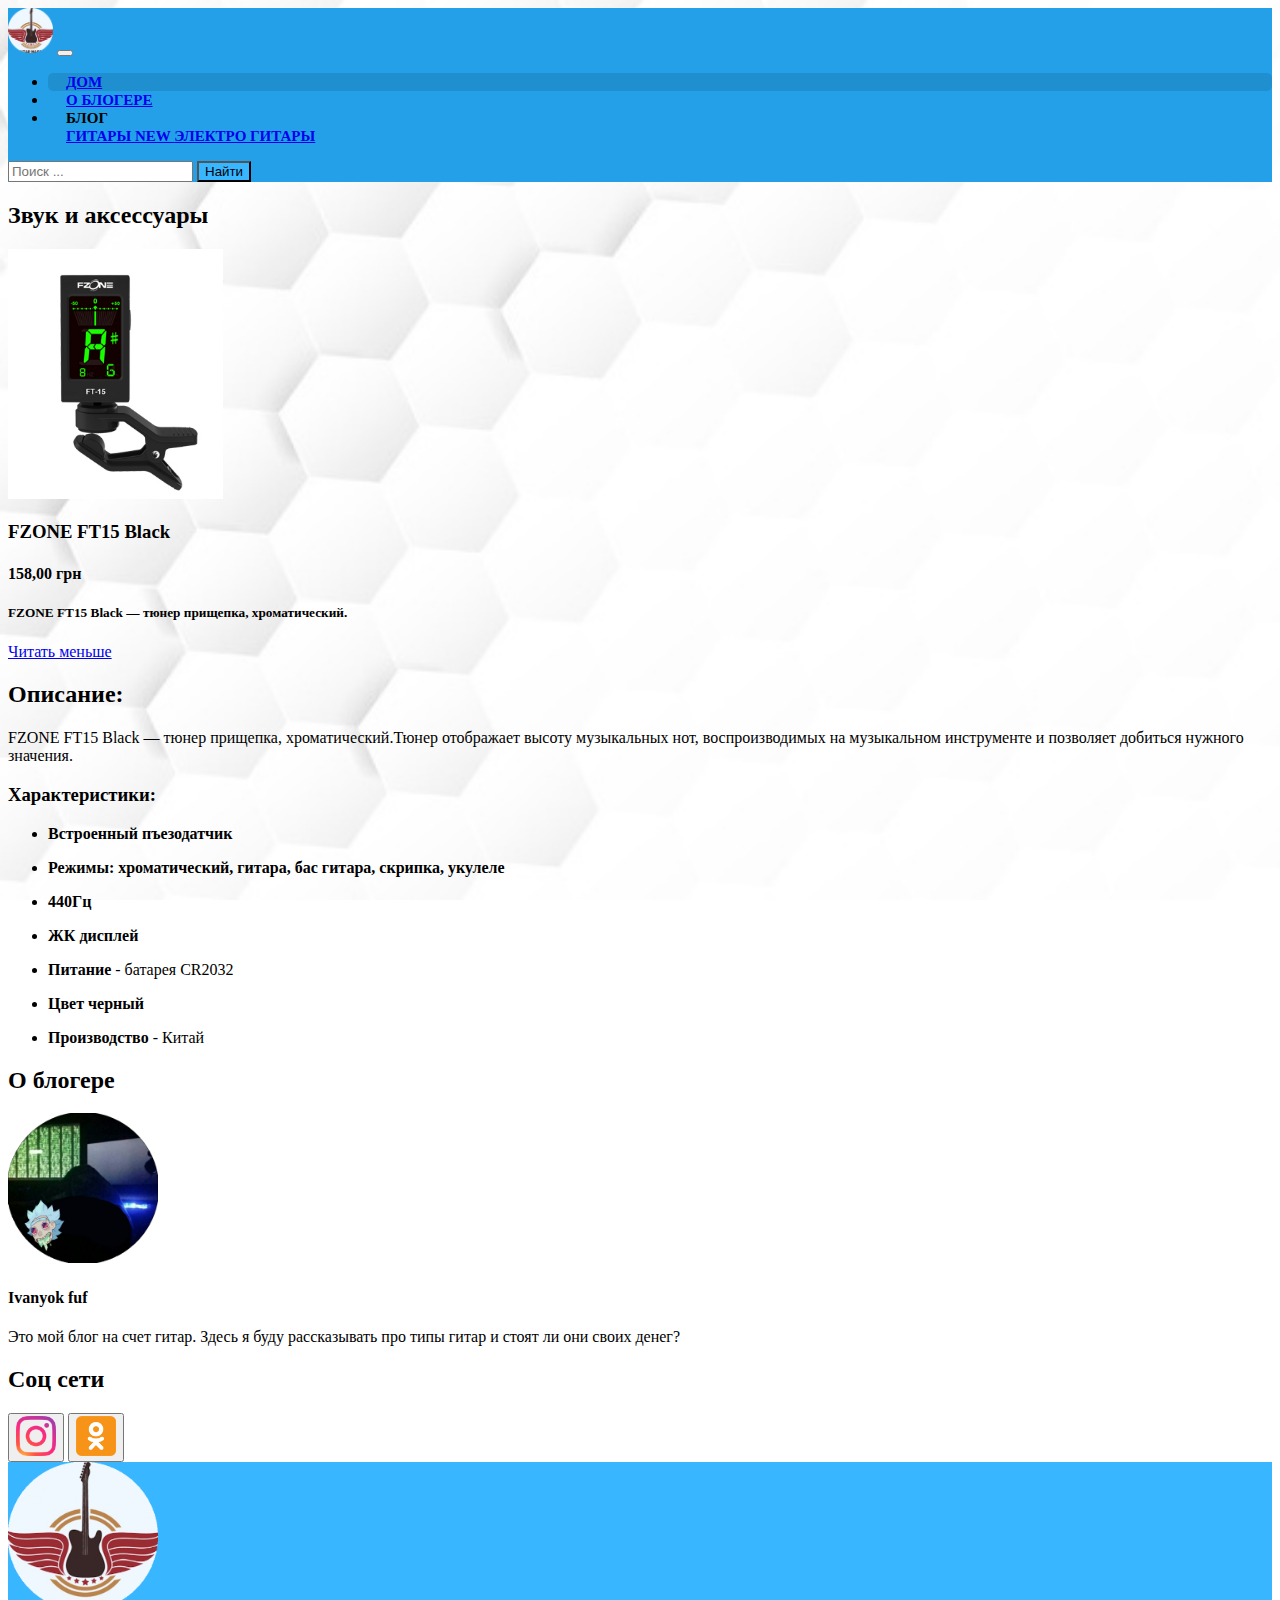
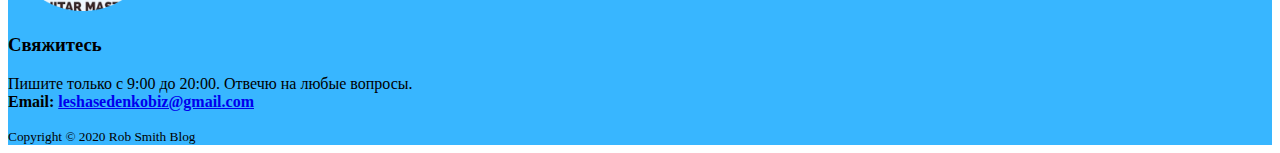
<file: list_8.html>
<!DOCTYPE html>
<html lang="en">
<head>
  <meta charset="UTF-8">
  <link rel="stylesheet" type="text/css" href="css/style.css">
  <link rel="stylesheet" href="https://stackpath.bootstrapcdn.com/bootstrap/4.5.0/css/bootstrap.min.css" integrity="sha384-9aIt2nRpC12Uk9gS9baDl411NQApFmC26EwAOH8WgZl5MYYxFfc+NcPb1dKGj7Sk" crossorigin="anonymous">
  <!-- Favicon -->
  <link rel="icon" href="img/favicon.ico" type="image/x-icon">
  <!-- Font Awesome 5 -->
  <link rel="stylesheet" href="https://use.fontawesome.com/releases/v5.6.3/css/all.css" integrity="sha384-UHRtZLI+pbxtHCWp1t77Bi1L4ZtiqrqD80Kn4Z8NTSRyMA2Fd33n5dQ8lWUE00s/" crossorigin="anonymous">
  <title>Guitar Master</title>
</head>

<body>
  <!-- HEADER -->
   <header>
     <!-- Navbar -->
      <nav class="navbar navbar-expand-lg navbar-dark">
        <div class="container">
          <img class="navbar-brand mr-5" src="img/На сайт.png" width="45" draggable="false" alt="Logo">
          <button class="navbar-toggler" type="button" data-toggle="collapse" data-target="#navbarSupportedContent" aria-controls="navbarSupportedContent" ariaexpanded="false" aria-label="Toggle navigation">
            <span class="navbar-toggler-icon"></span>
          </button>
          <!-- Меню -->
          <div class="collapse navbar-collapse" id="navbarSupportedContent">
            <ul class="navbar-nav mr-auto">
              <li class="nav-item active">
                <a class="nav-link" href="index.html"><i class="fas fa-home"></i> Дом</a>
              </li>
              <li class="nav-item">
                <a class="nav-link" href="about.html"><i class="fas fa-address-card"></i> О блогере</a>
              </li>
              <!-- Бургер меню -->
              <li class="nav-item dropdown">
                <a class="nav-link dropdown-toggle" data-toggle="dropdown" aria-haspopup="true" aria-expanded="false">
                  <i class="fab fa-affiliatetheme"></i>
                  Блог
                </a>
                <div class="dropdown-menu" id="custom-dropdown-menu">
                  <a class="dropdown-item" href="Guitar.html">
                    Гитары
                    <span class="badge badge-secondary badge-info ml-2">
                      New
                    </span>
                  </a>
                  <a class="dropdown-item" href="electro guitar.html">Электро гитары</a>
                </div>
              </li>
            </ul>
            <form class="poick_os" onsubmit="document.getElementById('sfSbm').disabled=true" method="get" action="/search/">
              <input class="poick_pole" type="text" name="q" maxlength="45" value="" placeholder="Поиск ...">
              <input class="poick_knopka" style="background-color: #38b6ff" type="submit" value="Найти">
              <input type="hidden" name="t" value="0">
            </form>
          </div>
        </div>
      </nav>
   </header>

   <!-- MAIN -->
   <main class="pt-3">
     <div class="container">
       <div class="row">

         <!-- POSTS -->
             <div class="col-md-9 mb-5">
               <!-- Spider-Man -->
               <div class="card-body d-flex flex-column align-items-start">
                 <h2>
                   Звук и аксессуары
                 </h2>
               </div>
               <!-- Spider-Man -->
               <div class="card flex-md-row mb-4 border-light shadow-sm h-md-250">
                 <img class="card-img-left flex-auto d-none d-md-block" height="250" src="img/Тюнер.png" alt="Card imagecap">
                 <div class="card-body d-flex flex-column align-items-start">
                   <h3 class="card-title mb-0">
                     FZONE FT15 Black
                   </h3>
                   <h4 class="card-title mb-0">
                     158,00 грн
                   </h4>
                   <p class="card-text mb-auto">
                     <h5>
                       FZONE FT15 Black — тюнер прищепка, хроматический.
                     </h5>
                   </p>
                   <a href="index.html" class="btn btn-warning">Читать меньше</a>
                 </div>
               </div>
               <div class="card flex-md-row p-4 border-light shadow-sm h-md-250">
                 <div class="card-body d-flex flex-column align-items-start">
                   <p class="card-text mb-auto">
                     <h2 class="card-title mb-1">
                       Описание:
                     </h2>
                     <h4 class="card-title mb-3">
                     </h4>
                     FZONE FT15 Black — тюнер прищепка, хроматический.Тюнер отображает высоту музыкальных нот, воспроизводимых на музыкальном инструменте и позволяет добиться нужного значения.
                   </p>
                   <p class="card-text mb-auto">
                     <h3 class="card-title mb-3">
                       Характеристики:
                     </h3>
                     <ul>

                       <li class="card-title mb-3">
                         <p>
                           <b>Встроенный пъезодатчик</b>
                         </p>
                       </li>
                       <li class="card-title mb-3">
                         <p>
                           <b>Режимы: хроматический, гитара, бас гитара, скрипка, укулеле</b>
                         </p>
                       </li>
                       <li class="card-title mb-3">
                         <p>
                           <b>440Гц</b>
                         </p>
                       </li>
                       <li class="card-title mb-3">
                         <p>
                           <b>ЖК дисплей</b>
                         </p>
                       </li>
                       <li class="card-title mb-3">
                         <p>
                           <b>Питание</b>
                           - батарея CR2032
                         </p>
                       </li>
                       <li class="card-title mb-3">
                         <p>
                           <b>Цвет черный</b>
                         </p>
                       </li>
                       <li class="card-title mb-3">
                         <p>
                           <b>Производство</b>
                           - Китай
                         </p>
                       </li>


                     </ul>
                   </p>

                 </div>
               </div>


             </div>
             <!-- ASIDE -->
             <!-- <div class="col-md-3 mx-auto mb-3 text-center"> -->
             <div class="col-md-3">
               <div class="blog-sidebar p-2 shadow-sm rounded">
                 <!-- About -->
                 <h2>О блогере</h2>
                 <img src="img/Я с Риком.png" class="img-fluid rounded-circle" width="150" alt="Rob Smith">
                 <h4>Ivanyok fuf</h4>
                 <p>
                   Это мой блог на счет гитар.
                   Здесь я буду рассказывать про типы гитар и стоят ли они своих денег?
                 </p>
               </div>
               <div class="blog-sidebar p-2 shadow-sm rounded">
                 <!-- About -->
                 <h2>Соц сети</h2>
                 <div class="col-md-12">
                 <button data-toggle="tooltip" title="Отправляйте вопросы и советы по улучшению сайта.">
                    <a href="https://www.instagram.com/_.sedenko._/?hl=ru" >
                      <img src="img/Инстаграм.png" width="40" alt="Migo" draggable="false">
                    </a>
                 </button>
                 <button data-toggle="tooltip" title="Отправляйте вопросы и советы по улучшению сайта.">
                   <a href="#" >
                     <img src="img/Однокласники.png" width="40" alt="Migo" draggable="false">
                   </a>
                 </button>
                 </div>
               </div>
             </div>
       </div>
     </div>
   </main>

   <!-- FOOTER -->
   <footer class="border-top">
     <div class="container">
        <!-- Logo - About - Contact -->
        <div class="row py-1 text-light">

          <!-- Logo -->
            <div class="col-md-2">
              <img src="img/На сайт.png" alt="Logo" width="150" class="img-fluid">
            </div>




              <!-- Contact me -->
              <div class="col-md-4">
                <h3>Свяжитесь</h3>
                <p>
                  Пишите только с 9:00 до 20:00.
                  Отвечю на любые вопросы.
                  <br>
                  <strong>Email: <a href="https://mail.google.com/mail/u/0/#sent" class="text-white">leshasedenkobiz@gmail.com</a></strong>
                </p>
              </div>
        </div>

        <!-- Copyright -->
        <div class="row py-3 d-flex justify-content-center border-top">
          <small class="d-block text-light">
            Copyright &copy; 2020 Rob Smith Blog
          </small>
        </div>

      </div>
   </footer>

</body>

</html>
<script type="text/javascript">
    $(function () {
      $('[data-toggle="tooltip"]').tooltip()
    })

</script>
</file>
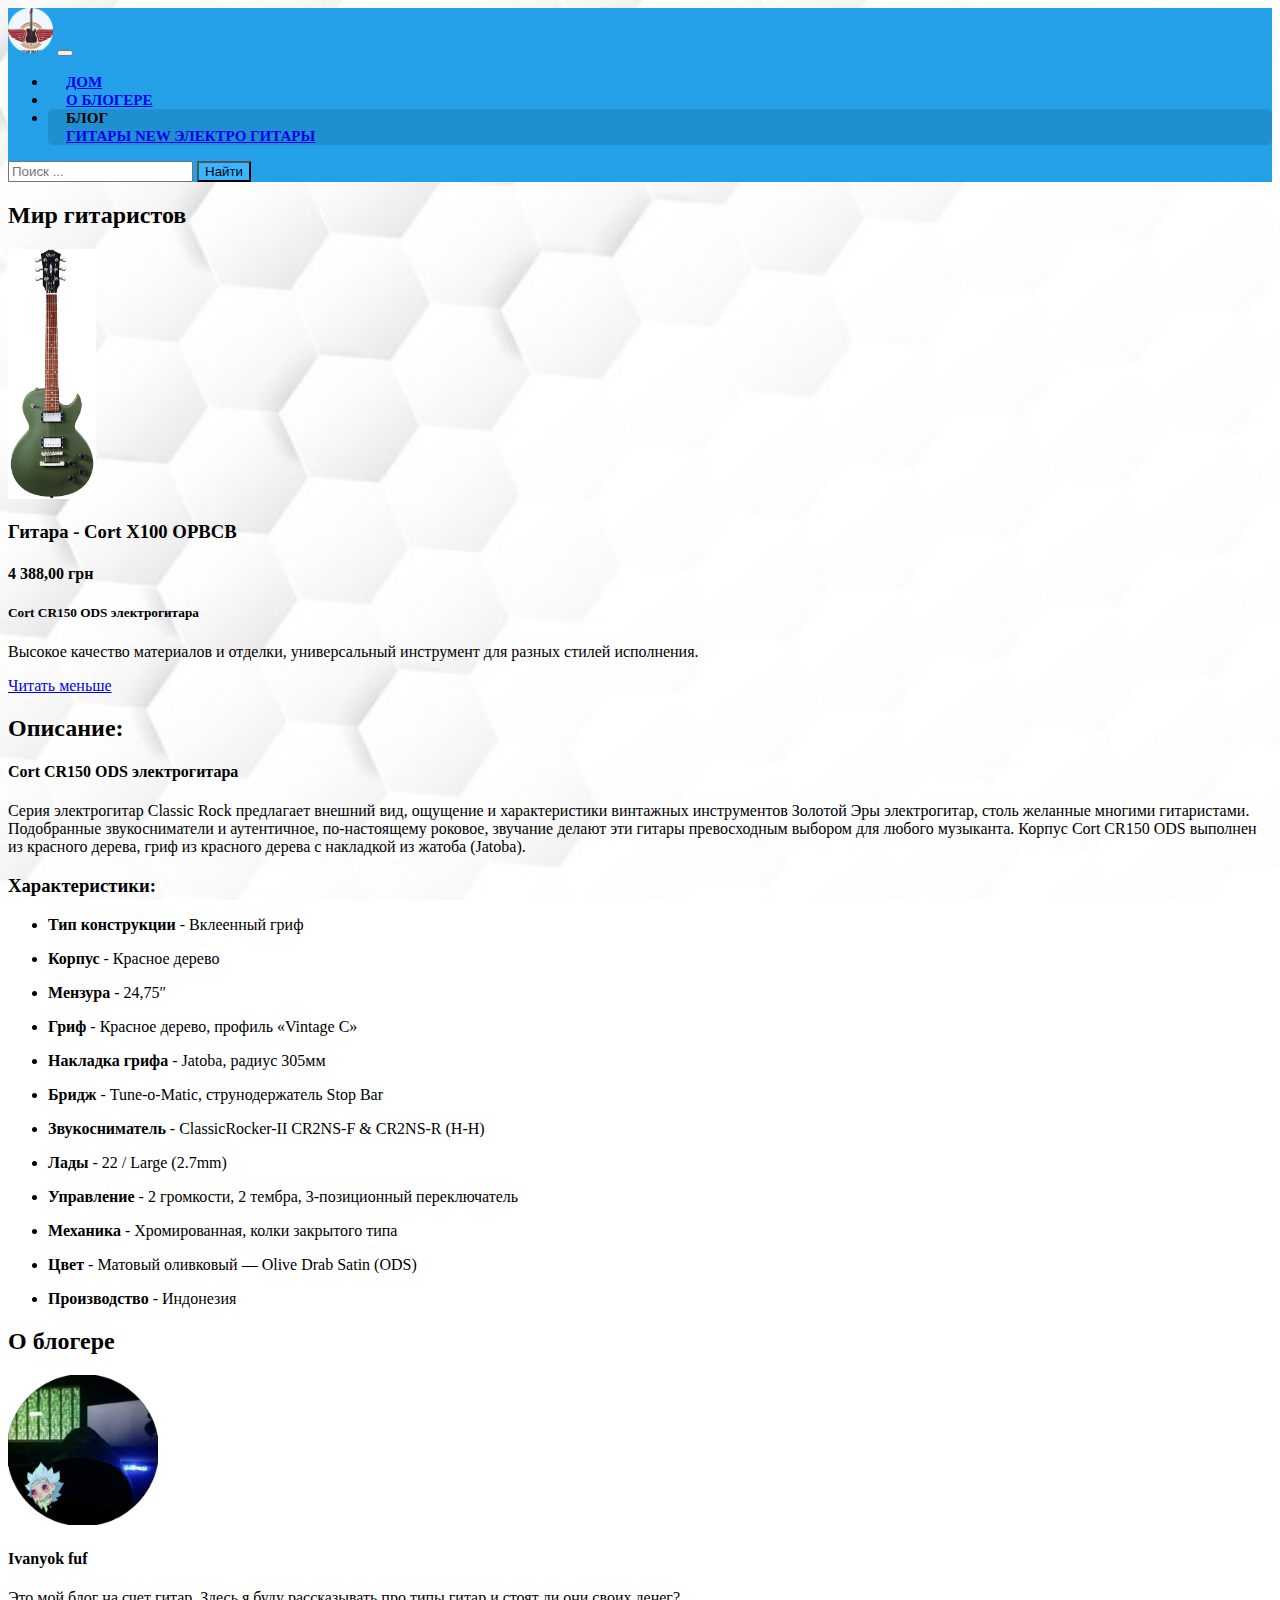
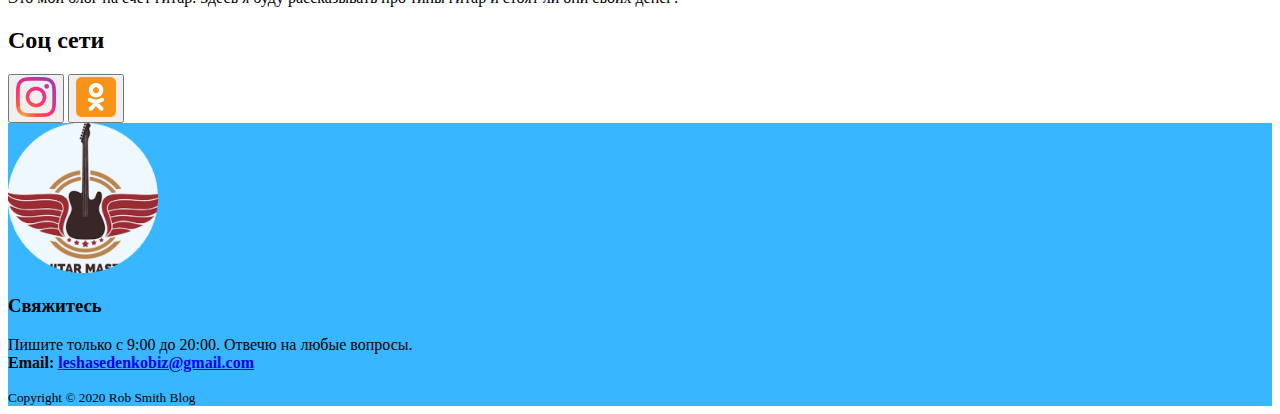
<file: list_9.html>
<!DOCTYPE html>
<html lang="en">
<head>
  <meta charset="UTF-8">
  <link rel="stylesheet" type="text/css" href="css/style.css">
  <link rel="stylesheet" href="https://stackpath.bootstrapcdn.com/bootstrap/4.5.0/css/bootstrap.min.css" integrity="sha384-9aIt2nRpC12Uk9gS9baDl411NQApFmC26EwAOH8WgZl5MYYxFfc+NcPb1dKGj7Sk" crossorigin="anonymous">
  <!-- Favicon -->
  <link rel="icon" href="img/favicon.ico" type="image/x-icon">
  <!-- Font Awesome 5 -->
  <link rel="stylesheet" href="https://use.fontawesome.com/releases/v5.6.3/css/all.css" integrity="sha384-UHRtZLI+pbxtHCWp1t77Bi1L4ZtiqrqD80Kn4Z8NTSRyMA2Fd33n5dQ8lWUE00s/" crossorigin="anonymous">
  <title>Guitar Master</title>
</head>

<body>
  <!-- HEADER -->
   <header>
     <!-- Navbar -->
      <nav class="navbar navbar-expand-lg navbar-dark">
        <div class="container">
          <img class="navbar-brand mr-5" src="img/На сайт.png" width="45" draggable="false" alt="Logo">
          <button class="navbar-toggler" type="button" data-toggle="collapse" data-target="#navbarSupportedContent" aria-controls="navbarSupportedContent" ariaexpanded="false" aria-label="Toggle navigation">
            <span class="navbar-toggler-icon"></span>
          </button>
          <!-- Меню -->
          <div class="collapse navbar-collapse" id="navbarSupportedContent">
            <ul class="navbar-nav mr-auto">
              <li class="nav-item">
                <a class="nav-link" href="index.html"><i class="fas fa-home"></i> Дом</a>
              </li>
              <li class="nav-item">
                <a class="nav-link" href="about.html"><i class="fas fa-address-card"></i> О блогере</a>
              </li>
              <!-- Бургер меню -->
              <li class="nav-item dropdown active">
                <a class="nav-link dropdown-toggle" data-toggle="dropdown" aria-haspopup="true" aria-expanded="false">
                  <i class="fab fa-affiliatetheme"></i>
                  Блог
                </a>
                <div class="dropdown-menu" id="custom-dropdown-menu">
                  <a class="dropdown-item" href="Guitar.html">
                    Гитары
                    <span class="badge badge-secondary badge-info ml-2">
                      New
                    </span>
                  </a>
                  <a class="dropdown-item" href="electro guitar.html">Электро гитары</a>
                </div>
              </li>
            </ul>
            <form class="poick_os" onsubmit="document.getElementById('sfSbm').disabled=true" method="get" action="/search/">
              <input class="poick_pole" type="text" name="q" maxlength="45" value="" placeholder="Поиск ...">
              <input class="poick_knopka" style="background-color: #38b6ff" type="submit" value="Найти">
              <input type="hidden" name="t" value="0">
            </form>
          </div>
        </div>
      </nav>
   </header>

   <!-- MAIN -->
   <main class="pt-3">
     <div class="container">
       <div class="row">

         <!-- POSTS -->
             <div class="col-md-9 mb-5">
               <!-- Spider-Man -->
               <div class="card-body d-flex flex-column align-items-start">
                 <h2>
                   Мир гитаристов
                 </h2>
               </div>
               <!-- Spider-Man -->
               <div class="card flex-md-row mb-4 border-light shadow-sm h-md-250">
                 <img class="card-img-left flex-auto d-none d-md-block" height="250" src="img/Электро_гитара_2.png" alt="Card imagecap">
                 <div class="card-body d-flex flex-column align-items-start">
                   <h3 class="card-title mb-0">
                     Гитара - Cort X100 OPBCB
                   </h3>
                   <h4 class="card-title mb-0">
                     4 388,00 грн
                   </h4>
                   <p class="card-text mb-auto">
                     <h5>
                       Cort CR150 ODS электрогитара
                     </h5>
                    Высокое качество материалов и отделки, универсальный инструмент для разных стилей исполнения.
                   </p>
                   <a href="electro guitar.html" class="btn btn-warning">Читать меньше</a>
                 </div>
               </div>
               <div class="card flex-md-row p-4 border-light shadow-sm h-md-250">
                 <div class="card-body d-flex flex-column align-items-start">
                   <p class="card-text mb-auto">
                     <h2 class="card-title mb-1">
                       Описание:
                     </h2>
                     <h4 class="card-title mb-3">
                       Cort CR150 ODS электрогитара
                     </h4>
                     Серия электрогитар Classic Rock предлагает внешний вид, ощущение и характеристики винтажных инструментов Золотой Эры электрогитар, столь желанные многими гитаристами. Подобранные звукосниматели и аутентичное, по-настоящему роковое, звучание делают эти гитары превосходным выбором для любого музыканта. Корпус Cort CR150 ODS выполнен из красного дерева, гриф из красного дерева с накладкой из жатоба (Jatoba).
                   </p>
                   <p class="card-text mb-auto">
                     <h3 class="card-title mb-3">
                       Характеристики:
                     </h3>
                     <ul>

                       <li class="card-title mb-3">
                         <p>
                           <b>Тип конструкции</b>
                           - Вклеенный гриф
                         </p>
                       </li>
                       <li class="card-title mb-3">
                         <p>
                           <b>Корпус</b>
                           - Красное дерево
                         </p>
                       </li>
                       <li class="card-title mb-3">
                         <p>
                           <b>Мензура</b>
                           - 24,75″
                         </p>
                       </li>
                       <li class="card-title mb-3">
                         <p>
                           <b>Гриф</b>
                           - Красное дерево, профиль «Vintage C»
                         </p>
                       </li>
                       <li class="card-title mb-3">
                         <p>
                           <b>Накладка грифа</b>
                           - Jatoba, радиус 305мм
                         </p>
                       </li>
                       <li class="card-title mb-3">
                         <p>
                           <b>Бридж</b>
                           - Tune-o-Matic, струнодержатель Stop Bar
                         </p>
                       </li>
                       <li class="card-title mb-3">
                         <p>
                           <b>Звукосниматель</b>
                           - ClassicRocker-II CR2NS-F & CR2NS-R (H-H)
                         </p>
                       </li>
                       <li class="card-title mb-3">
                         <p>
                           <b>Лады</b>
                           - 22 / Large (2.7mm)
                         </p>
                       </li>
                       <li class="card-title mb-3">
                         <p>
                           <b>Управление</b>
                           - 2 громкости, 2 тембра, 3-позиционный переключатель
                         </p>
                       </li>
                       <li class="card-title mb-3">
                         <p>
                           <b>Механика</b>
                           - Хромированная, колки закрытого типа
                         </p>
                       </li>
                       <li class="card-title mb-3">
                         <p>
                           <b>Цвет</b>
                           - Матовый оливковый — Olive Drab Satin (ODS)
                         </p>
                       </li>
                       <li class="card-title mb-3">
                         <p>
                           <b>Производство </b>
                           - Индонезия
                         </p>
                       </li>

                     </ul>
                   </p>

                 </div>
               </div>


             </div>
             <!-- ASIDE -->
             <!-- <div class="col-md-3 mx-auto mb-3 text-center"> -->
             <div class="col-md-3">
               <div class="blog-sidebar p-2 shadow-sm rounded">
                 <!-- About -->
                 <h2>О блогере</h2>
                 <img src="img/Я с Риком.png" class="img-fluid rounded-circle" width="150" alt="Rob Smith">
                 <h4>Ivanyok fuf</h4>
                 <p>
                   Это мой блог на счет гитар.
                   Здесь я буду рассказывать про типы гитар и стоят ли они своих денег?
                 </p>
               </div>
               <div class="blog-sidebar p-2 shadow-sm rounded">
                 <!-- About -->
                 <h2>Соц сети</h2>
                 <div class="col-md-12">
                 <button data-toggle="tooltip" title="Отправляйте вопросы и советы по улучшению сайта.">
                    <a href="https://www.instagram.com/_.sedenko._/?hl=ru" >
                      <img src="img/Инстаграм.png" width="40" alt="Migo" draggable="false">
                    </a>
                 </button>
                 <button data-toggle="tooltip" title="Отправляйте вопросы и советы по улучшению сайта.">
                   <a href="#" >
                     <img src="img/Однокласники.png" width="40" alt="Migo" draggable="false">
                   </a>
                 </button>
                 </div>
               </div>
             </div>
       </div>
     </div>
   </main>

   <!-- FOOTER -->
   <footer class="border-top">
     <div class="container">
        <!-- Logo - About - Contact -->
        <div class="row py-1 text-light">

          <!-- Logo -->
            <div class="col-md-2">
              <img src="img/На сайт.png" alt="Logo" width="150" class="img-fluid">
            </div>




              <!-- Contact me -->
              <div class="col-md-4">
                <h3>Свяжитесь</h3>
                <p>
                  Пишите только с 9:00 до 20:00.
                  Отвечю на любые вопросы.
                  <br>
                  <strong>Email: <a href="https://mail.google.com/mail/u/0/#sent" class="text-white">leshasedenkobiz@gmail.com</a></strong>
                </p>
              </div>
        </div>

        <!-- Copyright -->
        <div class="row py-3 d-flex justify-content-center border-top">
          <small class="d-block text-light">
            Copyright &copy; 2020 Rob Smith Blog
          </small>
        </div>

      </div>
   </footer>

</body>

</html>
<script type="text/javascript">
    $(function () {
      $('[data-toggle="tooltip"]').tooltip()
    })

</script>
</file>
<file: css/style.css>
body {
  background-image: url('../img/Фон.jpg');
  background-size: cover;
  background-attachment: fixed;
}
/* Header */
header, footer {
  background-color: #38b6ff;
}
nav {
  background-color: #24a0e8;
}
.carousel a:hover {
 background: rgba(255
   +, 255, 255, 0.2);
}
.navbar-brand {
 font-size: 18px;
 font-weight: 600;
}
.nav-link, .dropdown-item {
 font-size: 15px;
 font-weight: 600;
 text-transform: uppercase;
}
nav li {
 padding: 0 18px;
}
nav li.active, nav li.active:before {
 background-color: rgba(0, 0, 0, 0.1);
 border-radius: 5px;
}
</file>
